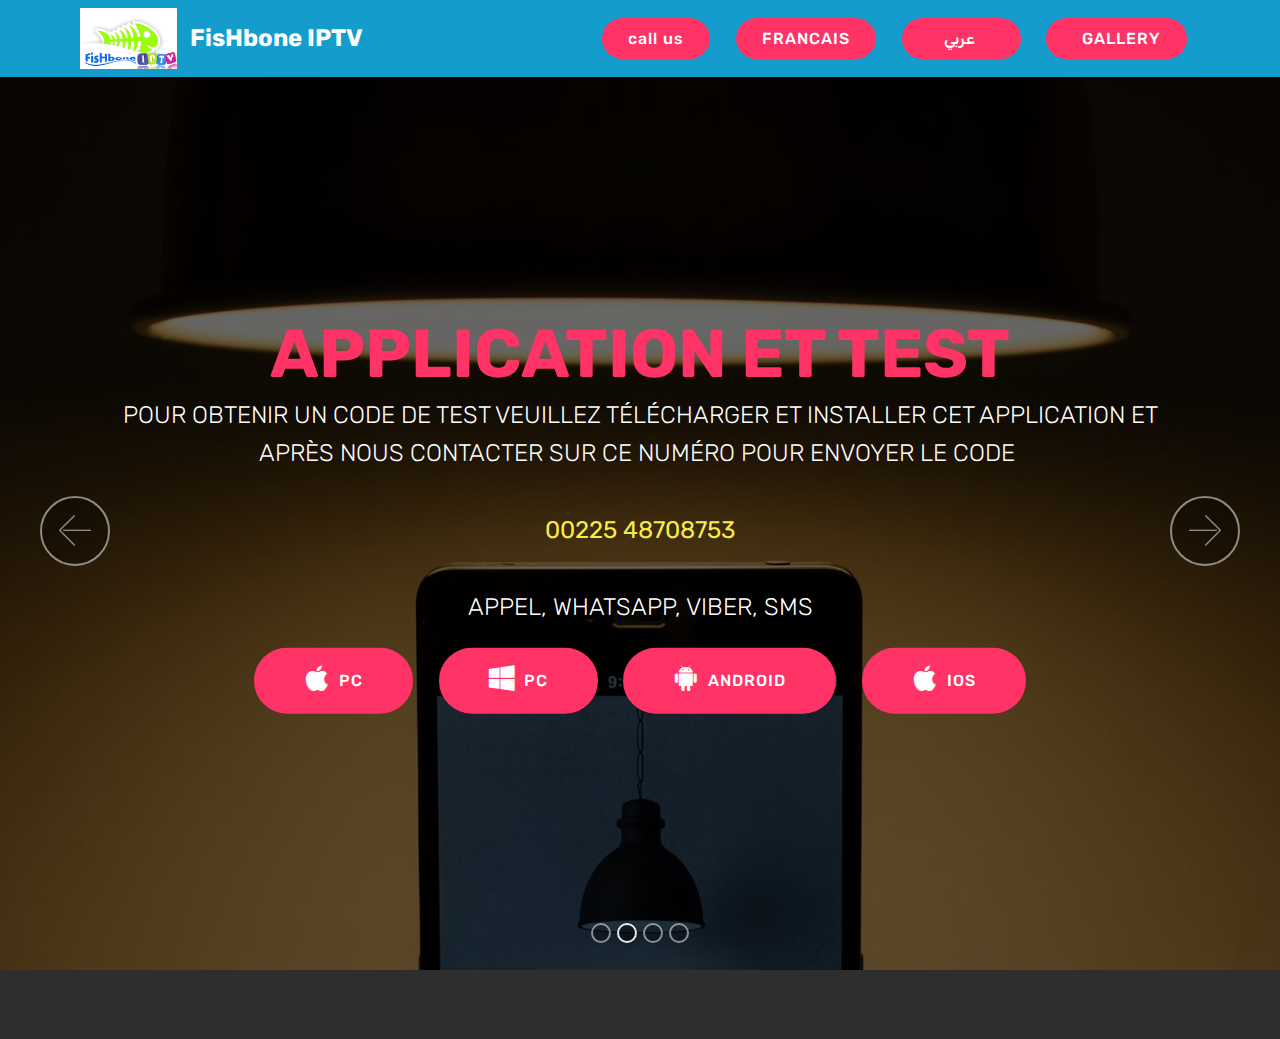
<file: index.html>
<!DOCTYPE html>
<html >
<head>
  <!-- Site made with Mobirise Website Builder v4.5.4, https://mobirise.com -->
  <meta charset="UTF-8">
  <meta http-equiv="X-UA-Compatible" content="IE=edge">
  <meta name="generator" content="Mobirise v4.5.4, mobirise.com">
  <meta name="viewport" content="width=device-width, initial-scale=1, minimum-scale=1">
  <link rel="shortcut icon" href="assets/images/fishbone-iptv-1440x900.jpg" type="image/x-icon">
  <meta name="description" content="">
  <title>Home</title>
  <link rel="stylesheet" href="assets/web/assets/mobirise-icons-bold/mobirise-icons-bold.css">
  <link rel="stylesheet" href="assets/web/assets/mobirise-icons/mobirise-icons.css">
  <link rel="stylesheet" href="assets/tether/tether.min.css">
  <link rel="stylesheet" href="assets/bootstrap/css/bootstrap.min.css">
  <link rel="stylesheet" href="assets/bootstrap/css/bootstrap-grid.min.css">
  <link rel="stylesheet" href="assets/bootstrap/css/bootstrap-reboot.min.css">
  <link rel="stylesheet" href="assets/animatecss/animate.min.css">
  <link rel="stylesheet" href="assets/dropdown/css/style.css">
  <link rel="stylesheet" href="assets/socicon/css/styles.css">
  <link rel="stylesheet" href="assets/theme/css/style.css">
  <link rel="stylesheet" href="assets/mobirise/css/mbr-additional.css" type="text/css">
  
  
  
</head>
<body>
<section class="menu cid-qyCONzFgoN" once="menu" id="menu1-e">

    

    <nav class="navbar navbar-expand beta-menu navbar-dropdown align-items-center navbar-toggleable-sm">
        <button class="navbar-toggler navbar-toggler-right" type="button" data-toggle="collapse" data-target="#navbarSupportedContent" aria-controls="navbarSupportedContent" aria-expanded="false" aria-label="Toggle navigation">
            <div class="hamburger">
                <span></span>
                <span></span>
                <span></span>
                <span></span>
            </div>
        </button>
        <div class="menu-logo">
            <div class="navbar-brand">
                <span class="navbar-logo">
                    <a href="index.html">
                         <img src="assets/images/fishbone-iptv-1440x900.jpg" alt="Mobirise" title="" style="height: 3.8rem;">
                    </a>
                </span>
                <span class="navbar-caption-wrap"><a class="navbar-caption text-white display-5" href="index.html">
                        FisHbone IPTV</a></span>
            </div>
        </div>
        <div class="collapse navbar-collapse" id="navbarSupportedContent">
            
            <div class="navbar-buttons mbr-section-btn"><a class="btn btn-sm btn-primary display-7" href="tel:0022548708753">call us</a> <a class="btn btn-sm btn-primary display-7" href="index.html">
                    
                    FRANCAIS</a> <a class="btn btn-sm btn-primary display-7" href="page3.html">
                    &nbsp; &nbsp; عربي &nbsp; &nbsp;&nbsp;</a> <a class="btn btn-sm btn-primary display-7" href="page4.html">&nbsp; GALLERY</a></div>
        </div>
    </nav>
</section>

<section class="engine"><a href="https://mobirise.co/j">design your own website for free</a></section><section once="" class="cid-qyInXvTglG" id="footer7-1c">

    

    

    <div class="container">
        <div class="media-container-row align-center mbr-white">
            
            <div class="row">
                <div class="social-list align-right pb-2">
                    
                    
                    
                    
                    
                    
                <div class="soc-item">
                        <a href="https://twitter.com/mobirise" target="_blank">
                            <span class="socicon-twitter socicon mbr-iconfont mbr-iconfont-social"></span>
                        </a>
                    </div></div>
            </div>
            <div class="row row-copirayt">
                <p class="mbr-text mb-0 mbr-fonts-style mbr-white display-7">
                    © Copyright 2017 FisHbone - All Rights Reserved
                </p>
            </div>
        </div>
    </div>
</section>

<section class="carousel slide cid-qyDfe2Vsxa" data-interval="false" id="slider1-v">

    

    <div class="full-screen"><div class="mbr-slider slide carousel" data-pause="true" data-keyboard="false" data-ride="false" data-interval="false"><ol class="carousel-indicators"><li data-app-prevent-settings="" data-target="#slider1-v" data-slide-to="0"></li><li data-app-prevent-settings="" data-target="#slider1-v" class=" active" data-slide-to="1"></li><li data-app-prevent-settings="" data-target="#slider1-v" data-slide-to="2"></li><li data-app-prevent-settings="" data-target="#slider1-v" data-slide-to="3"></li></ol><div class="carousel-inner" role="listbox"><div class="carousel-item slider-fullscreen-image" data-bg-video-slide="false" style="background-image: url(assets/images/iptv-channels-1000x658.png);"><div class="container container-slide"><div class="image_wrapper"><div class="mbr-overlay" style="opacity: 0.8;"></div><img src="assets/images/iptv-channels-1000x658.png"><div class="carousel-caption justify-content-center"><div class="col-10 align-center"><h2 class="mbr-fonts-style display-1"><strong>FisHbone IPTV</strong></h2><p class="lead mbr-text mbr-fonts-style display-4"><strong>FisHbone </strong>IPTV propose toutes les chains Arab (Bein sport, Fatafeat), France( France 2, canal+), suisses, italiennes et arabes. La liste des arrangements ne cesse d'augmenter, avec chaque addition, vous découvrirez les nouveaux canaux directement dans votre gadget IPTV, sans intervention nécessaire de votre part. Le paquet offert par <strong>FisHbone </strong>IPTV sera également une plateforme de loisir et de divertissement, un assortiment de films et séries sera disponible dans la section VOD (Video On Demand).</p><div class="mbr-section-btn" buttons="0"><a class="btn  display-4 btn-secondary" href="http://www.mediafire.com/file/tdx7kux5snt4dj5/Universe+IPTV+Channel+List.txt"><span class="mbrib-save mbr-iconfont mbr-iconfont-btn"></span>LISTE</a> </div></div></div></div></div></div><div class="carousel-item slider-fullscreen-image active" data-bg-video-slide="false" style="background-image: url(assets/images/2.jpg);"><div class="container container-slide"><div class="image_wrapper"><div class="mbr-overlay" style="opacity: 0.6;"></div><img src="assets/images/2.jpg"><div class="carousel-caption justify-content-center"><div class="col-10 align-center"><h2 class="mbr-fonts-style display-1"><strong>APPLICATION ET TEST</strong></h2><p class="lead mbr-text mbr-fonts-style display-5">POUR OBTENIR UN CODE DE TEST VEUILLEZ TÉLÉCHARGER ET INSTALLER CET APPLICATION ET APRÈS NOUS CONTACTER SUR CE NUMÉRO POUR ENVOYER LE CODE&nbsp;<br>
<br><strong><a href="tel:0022548708753" class="text-success">00225 48708753 </a>
</strong><br>
<br>APPEL, WHATSAPP, VIBER, SMS
<br></p><div class="mbr-section-btn" buttons="0"><a class="btn  btn-primary display-4" href="https://get.videolan.org/vlc/2.2.8/macosx/vlc-2.2.8.dmg"><span class="socicon socicon-apple mbr-iconfont mbr-iconfont-btn"></span>PC<br></a> <a class="btn  btn-primary display-4" href="https://get.videolan.org/vlc/2.2.8/win32/vlc-2.2.8-win32.exe"><span class="socicon socicon-windows mbr-iconfont mbr-iconfont-btn"></span>PC<br></a> <a class="btn  btn-primary display-4" href="https://storage.googleapis.com/wzukusers/user-27188382/documents/5a51f6b817fc2cCmUEIj/FisHboneTv%C2%AE_1.4.3.apk"><span class="socicon socicon-android mbr-iconfont mbr-iconfont-btn"></span>ANDROID</a>  <a class="btn  btn-primary display-4" href="https://itunes.apple.com/us/app/cloud-stream-iptv-player/id1138002135"><span class="socicon socicon-apple mbr-iconfont mbr-iconfont-btn"></span>IOS</a>  </div></div></div></div></div></div><div class="carousel-item slider-fullscreen-image" data-bg-video-slide="false" style="background-image: url(assets/images/3.jpg);"><div class="container container-slide"><div class="image_wrapper"><div class="mbr-overlay"></div><img src="assets/images/3.jpg"><div class="carousel-caption justify-content-center"><div class="col-10 align-center"><h2 class="mbr-fonts-style display-1"><strong>COMMENT CA 
</strong><div><strong>MARCH&nbsp;</strong></div></h2><p class="lead mbr-text mbr-fonts-style display-5">VOUS DEVES AVOIR UNE CONNEXION INTERNET AVEC UN DES APPAREIL SUIVANTS: <br><em>-SMART TV
<br>-ANDROID TV 
<br>-ANDROID BOX
<br>-ANDROID PHONE 
<br>-IOS PHONE 
<br>-MAG 25XX 
<br>-PC
</em><br></p><div class="mbr-section-btn" buttons="0"><a class="btn btn-secondary display-4" href="https://www.youtube.com/watch?v=CRIgsAOlf90"><span class="socicon socicon-youtube mbr-iconfont mbr-iconfont-btn"></span>VIDEO</a> </div></div></div></div></div></div><div class="carousel-item slider-fullscreen-image" data-bg-video-slide="false" style="background-image: url(assets/images/1.jpg);"><div class="container container-slide"><div class="image_wrapper"><div class="mbr-overlay"></div><img src="assets/images/1.jpg"><div class="carousel-caption justify-content-center"><div class="col-10 align-center"><h2 class="mbr-fonts-style display-1"><strong>ABONNEMENT</strong></h2><p class="lead mbr-text mbr-fonts-style display-5">ABONNEMENT DISPONIBLE AVEC OU SANS DECODEUR</p><div class="mbr-section-btn" buttons="0"><a class="btn  display-4 btn-secondary" href="page1.html"><span class="socicon socicon-buffer mbr-iconfont mbr-iconfont-btn"></span>ABONNEMENT</a> </div></div></div></div></div></div></div><a data-app-prevent-settings="" class="carousel-control carousel-control-prev" role="button" data-slide="prev" href="#slider1-v"><span aria-hidden="true" class="mbri-left mbr-iconfont"></span><span class="sr-only">Previous</span></a><a data-app-prevent-settings="" class="carousel-control carousel-control-next" role="button" data-slide="next" href="#slider1-v"><span aria-hidden="true" class="mbri-right mbr-iconfont"></span><span class="sr-only">Next</span></a></div></div>

</section>

<section once="" class="cid-qFnCXXpoQB" id="footer7-1n">

    

    

    <div class="container">
        <div class="media-container-row align-center mbr-white">
            
            <div class="row">
                <div class="social-list align-right pb-2">
                    
                    
                    
                    
                    
                    
                <div class="soc-item">
                        <a href="https://play.google.com/store/apps/details?id=com.whatsapp&hl=en" target="_blank">
                            <span class="mbr-iconfont mbr-iconfont-social socicon-whatsapp socicon"></span>
                        </a>
                    </div></div>
            </div>
            <div class="row row-copirayt">
                <p class="mbr-text mb-0 mbr-fonts-style mbr-white display-7">
                    © Copyright 2017 FisHbone - All Rights Reserved
                </p>
            </div>
        </div>
    </div>
</section>


  <script src="assets/web/assets/jquery/jquery.min.js"></script>
  <script src="assets/tether/tether.min.js"></script>
  <script src="assets/popper/popper.min.js"></script>
  <script src="assets/bootstrap/js/bootstrap.min.js"></script>
  <script src="assets/viewportchecker/jquery.viewportchecker.js"></script>
  <script src="assets/dropdown/js/script.min.js"></script>
  <script src="assets/touchswipe/jquery.touch-swipe.min.js"></script>
  <script src="assets/smoothscroll/smooth-scroll.js"></script>
  <script src="assets/vimeoplayer/jquery.mb.vimeo_player.js"></script>
  <script src="assets/bootstrapcarouselswipe/bootstrap-carousel-swipe.js"></script>
  <script src="assets/ytplayer/jquery.mb.ytplayer.min.js"></script>
  <script src="assets/theme/js/script.js"></script>
  <script src="assets/slidervideo/script.js"></script>
  
  
 <div id="scrollToTop" class="scrollToTop mbr-arrow-up"><a style="text-align: center;"><i></i></a></div>
    <input name="animation" type="hidden">
  </body>
</html>
</file>
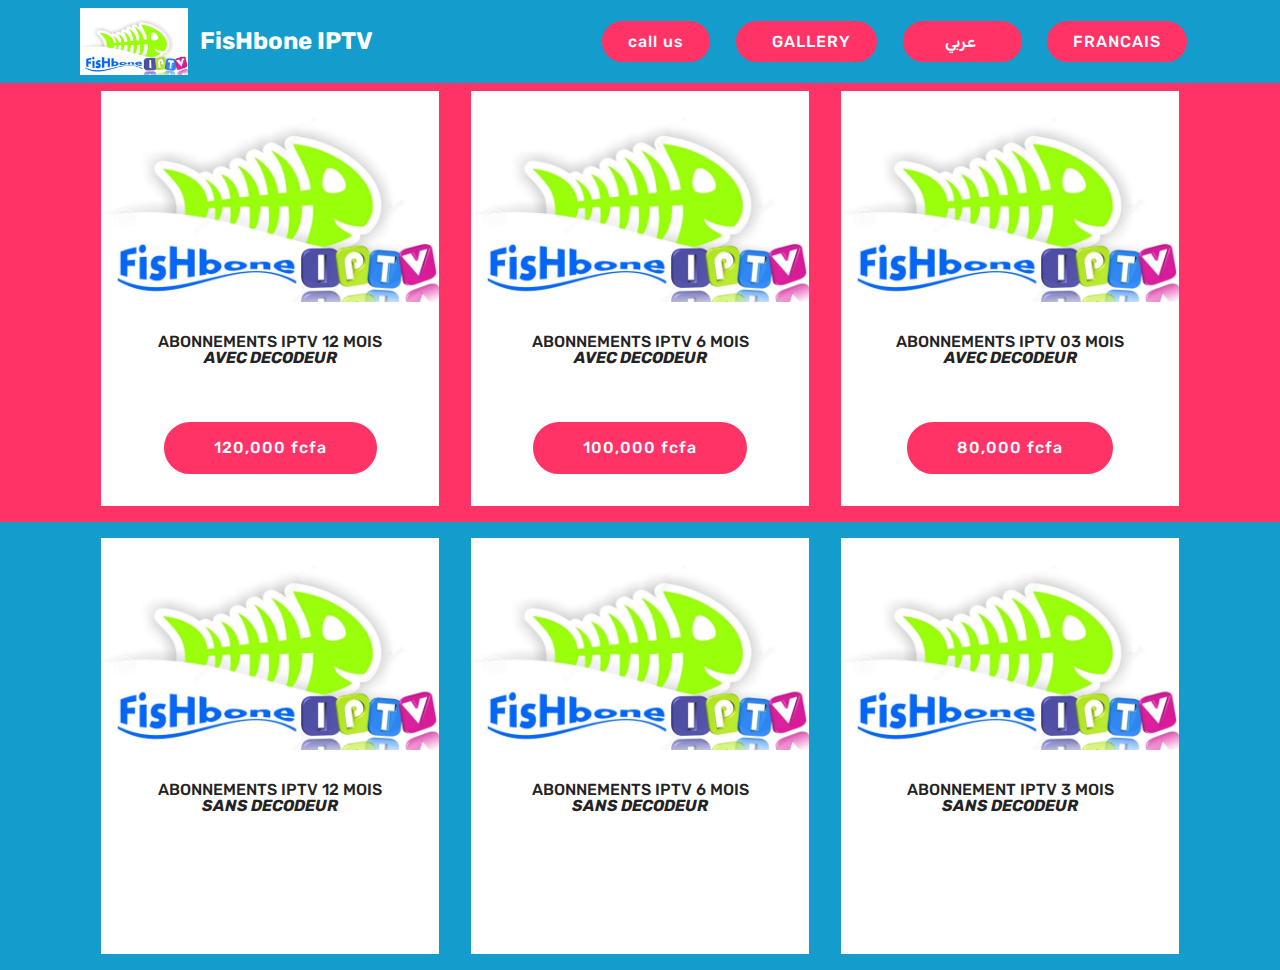
<file: page1.html>
<!DOCTYPE html>
<html >
<head>
  <!-- Site made with Mobirise Website Builder v4.5.2, https://mobirise.com -->
  <meta charset="UTF-8">
  <meta http-equiv="X-UA-Compatible" content="IE=edge">
  <meta name="generator" content="Mobirise v4.5.2, mobirise.com">
  <meta name="viewport" content="width=device-width, initial-scale=1, minimum-scale=1">
  <link rel="shortcut icon" href="assets/images/fishbone-iptv-1440x900.jpg" type="image/x-icon">
  <meta name="description" content="">
  <title>abonnement</title>
  <link rel="stylesheet" href="assets/tether/tether.min.css">
  <link rel="stylesheet" href="assets/bootstrap/css/bootstrap.min.css">
  <link rel="stylesheet" href="assets/bootstrap/css/bootstrap-grid.min.css">
  <link rel="stylesheet" href="assets/bootstrap/css/bootstrap-reboot.min.css">
  <link rel="stylesheet" href="assets/dropdown/css/style.css">
  <link rel="stylesheet" href="assets/animatecss/animate.min.css">
  <link rel="stylesheet" href="assets/theme/css/style.css">
  <link rel="stylesheet" href="assets/mobirise/css/mbr-additional.css" type="text/css">
  
  
  
</head>
<body>
<section class="menu cid-qyCONzFgoN" once="menu" id="menu1-n" data-rv-view="1985">

    

    <nav class="navbar navbar-expand beta-menu navbar-dropdown align-items-center navbar-toggleable-sm">
        <button class="navbar-toggler navbar-toggler-right" type="button" data-toggle="collapse" data-target="#navbarSupportedContent" aria-controls="navbarSupportedContent" aria-expanded="false" aria-label="Toggle navigation">
            <div class="hamburger">
                <span></span>
                <span></span>
                <span></span>
                <span></span>
            </div>
        </button>
        <div class="menu-logo">
            <div class="navbar-brand">
                <span class="navbar-logo">
                    <a href="index.html">
                         <img src="assets/images/fishbone-iptv-1440x900.jpg" alt="Mobirise" title="" media-simple="true" style="height: 4.2rem;">
                    </a>
                </span>
                <span class="navbar-caption-wrap"><a class="navbar-caption text-white display-5" href="index.html">
                        FisHbone IPTV</a></span>
            </div>
        </div>
        <div class="collapse navbar-collapse" id="navbarSupportedContent">
            
            <div class="navbar-buttons mbr-section-btn"><a class="btn btn-sm btn-primary display-7" href="tel:0022548708753">call us</a> <a class="btn btn-sm btn-primary display-7" href="page4.html">&nbsp; GALLERY</a> <a class="btn btn-sm btn-primary display-7" href="page3.html">
                    &nbsp; &nbsp; عربي &nbsp; &nbsp;&nbsp;</a> <a class="btn btn-sm btn-primary display-7" href="index.html">
                    
                    FRANCAIS</a></div>
        </div>
    </nav>
</section>

<section class="engine"><a href="https://mobirise.co/i">how to build a website for free</a></section><section class="features3 cid-qyCVK2sOd7" id="features3-o" data-rv-view="1987">

    

    
    <div class="container">
        <div class="media-container-row">
            <div class="card p-3 col-12 col-md-6 col-lg-4">
                <div class="card-wrapper">
                    <div class="card-img">
                        <img src="assets/images/fishbone-iptv-1440x900.jpg" alt="Mobirise" title="" media-simple="true">
                    </div>
                    <div class="card-box">
                        <h4 class="card-title mbr-fonts-style display-7">ABONNEMENTS IPTV 12 MOIS<br><div><strong><em>AVEC DECODEUR
</em></strong></div></h4>
                        <p class="mbr-text mbr-fonts-style display-7"></p>
                    </div>
                    <div class="mbr-section-btn text-center"><a href="tel:0022548708753" class="btn btn-secondary display-4">
                            120,000 fcfa</a></div>
                </div>
            </div>

            <div class="card p-3 col-12 col-md-6 col-lg-4">
                <div class="card-wrapper">
                    <div class="card-img">
                        <img src="assets/images/fishbone-iptv-1440x900.jpg" alt="Mobirise" title="" media-simple="true">
                    </div>
                    <div class="card-box">
                        <h4 class="card-title mbr-fonts-style display-7">ABONNEMENTS IPTV 6 MOIS
<br><div><strong><em>AVEC DECODEUR
</em></strong></div></h4>
                        <p class="mbr-text mbr-fonts-style display-7"></p>
                    </div>
                    <div class="mbr-section-btn text-center"><a href="tel:0022548708753" class="btn btn-primary display-4">100,000 fcfa</a></div>
                </div>
            </div>

            <div class="card p-3 col-12 col-md-6 col-lg-4">
                <div class="card-wrapper">
                    <div class="card-img">
                        <img src="assets/images/fishbone-iptv-1440x900.jpg" alt="Mobirise" title="" media-simple="true">
                    </div>
                    <div class="card-box">
                        <h4 class="card-title mbr-fonts-style display-7">ABONNEMENTS IPTV 03 MOIS
<br><strong><em>AVEC DECODEUR</em></strong></h4>
                        <p class="mbr-text mbr-fonts-style display-7"></p>
                    </div>
                    <div class="mbr-section-btn text-center"><a href="tel:0022548708753" class="btn btn-secondary display-4">
                            80,000 fcfa</a></div>
                </div>
            </div>

            
        </div>
    </div>
</section>

<section class="features3 cid-qyCVK8g0KC" id="features3-p" data-rv-view="1990">

    

    
    <div class="container">
        <div class="media-container-row">
            <div class="card p-3 col-12 col-md-6 col-lg-4">
                <div class="card-wrapper">
                    <div class="card-img">
                        <img src="assets/images/fishbone-iptv-1440x900.jpg" alt="Mobirise" title="" media-simple="true">
                    </div>
                    <div class="card-box">
                        <h4 class="card-title mbr-fonts-style display-7">ABONNEMENTS IPTV 12 MOIS<br><strong><em>SANS DECODEUR</em></strong></h4>
                        <p class="mbr-text mbr-fonts-style display-7"></p>
                    </div>
                    <div class="mbr-section-btn text-center"><a href="tel:0022548708753" class="btn btn-secondary display-4">
                            60,000 fcfa</a></div>
                </div>
            </div>

            <div class="card p-3 col-12 col-md-6 col-lg-4">
                <div class="card-wrapper">
                    <div class="card-img">
                        <img src="assets/images/fishbone-iptv-1440x900.jpg" alt="Mobirise" title="" media-simple="true">
                    </div>
                    <div class="card-box">
                        <h4 class="card-title mbr-fonts-style display-7">ABONNEMENTS IPTV 6 MOIS<br><strong><em>SANS DECODEUR</em></strong>
</h4>
                        <p class="mbr-text mbr-fonts-style display-7"></p>
                    </div>
                    <div class="mbr-section-btn text-center"><a href="tel:0022548708753" class="btn btn-secondary display-4">
                            40,000 fcfa</a></div>
                </div>
            </div>

            <div class="card p-3 col-12 col-md-6 col-lg-4">
                <div class="card-wrapper">
                    <div class="card-img">
                        <img src="assets/images/fishbone-iptv-1440x900.jpg" alt="Mobirise" title="" media-simple="true">
                    </div>
                    <div class="card-box">
                        <h4 class="card-title mbr-fonts-style display-7">ABONNEMENT IPTV 3 MOIS<br><strong><em>SANS DECODEUR</em></strong>
</h4>
                        <p class="mbr-text mbr-fonts-style display-7"></p>
                    </div>
                    <div class="mbr-section-btn text-center"><a href="tel:0022548708753" class="btn btn-secondary display-4">
                            30,000 fcfa</a></div>
                </div>
            </div>

            
        </div>
    </div>
</section>


  <script src="assets/web/assets/jquery/jquery.min.js"></script>
  <script src="assets/popper/popper.min.js"></script>
  <script src="assets/tether/tether.min.js"></script>
  <script src="assets/bootstrap/js/bootstrap.min.js"></script>
  <script src="assets/smoothscroll/smooth-scroll.js"></script>
  <script src="assets/dropdown/js/script.min.js"></script>
  <script src="assets/touchswipe/jquery.touch-swipe.min.js"></script>
  <script src="assets/viewportchecker/jquery.viewportchecker.js"></script>
  <script src="assets/theme/js/script.js"></script>
  
  
 <div id="scrollToTop" class="scrollToTop mbr-arrow-up"><a style="text-align: center;"><i></i></a></div>
    <input name="animation" type="hidden">
  </body>
</html>
</file>
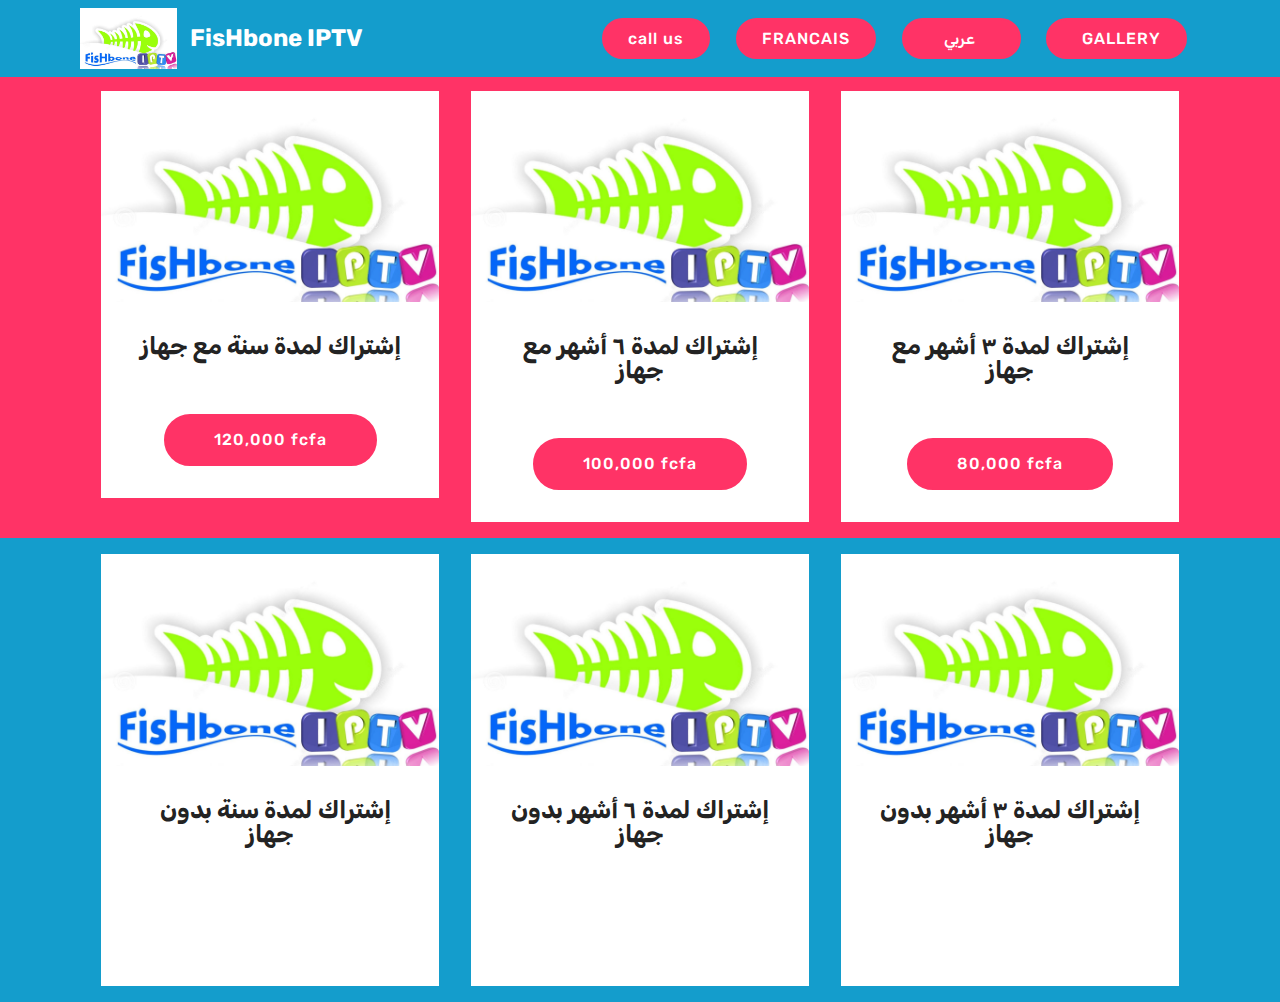
<file: page2.html>
<!DOCTYPE html>
<html >
<head>
  <!-- Site made with Mobirise Website Builder v4.5.4, https://mobirise.com -->
  <meta charset="UTF-8">
  <meta http-equiv="X-UA-Compatible" content="IE=edge">
  <meta name="generator" content="Mobirise v4.5.4, mobirise.com">
  <meta name="viewport" content="width=device-width, initial-scale=1, minimum-scale=1">
  <link rel="shortcut icon" href="assets/images/fishbone-iptv-1440x900.jpg" type="image/x-icon">
  <meta name="description" content="">
  <title>اشتراك</title>
  <link rel="stylesheet" href="assets/tether/tether.min.css">
  <link rel="stylesheet" href="assets/bootstrap/css/bootstrap.min.css">
  <link rel="stylesheet" href="assets/bootstrap/css/bootstrap-grid.min.css">
  <link rel="stylesheet" href="assets/bootstrap/css/bootstrap-reboot.min.css">
  <link rel="stylesheet" href="assets/dropdown/css/style.css">
  <link rel="stylesheet" href="assets/animatecss/animate.min.css">
  <link rel="stylesheet" href="assets/theme/css/style.css">
  <link rel="stylesheet" href="assets/mobirise/css/mbr-additional.css" type="text/css">
  
  
  
</head>
<body>
<section class="menu cid-qyCONzFgoN" once="menu" id="menu1-q">

    

    <nav class="navbar navbar-expand beta-menu navbar-dropdown align-items-center navbar-toggleable-sm">
        <button class="navbar-toggler navbar-toggler-right" type="button" data-toggle="collapse" data-target="#navbarSupportedContent" aria-controls="navbarSupportedContent" aria-expanded="false" aria-label="Toggle navigation">
            <div class="hamburger">
                <span></span>
                <span></span>
                <span></span>
                <span></span>
            </div>
        </button>
        <div class="menu-logo">
            <div class="navbar-brand">
                <span class="navbar-logo">
                    <a href="index.html">
                         <img src="assets/images/fishbone-iptv-1440x900.jpg" alt="Mobirise" title="" style="height: 3.8rem;">
                    </a>
                </span>
                <span class="navbar-caption-wrap"><a class="navbar-caption text-white display-5" href="index.html">
                        FisHbone IPTV</a></span>
            </div>
        </div>
        <div class="collapse navbar-collapse" id="navbarSupportedContent">
            
            <div class="navbar-buttons mbr-section-btn"><a class="btn btn-sm btn-primary display-7" href="tel:0022548708753">call us</a> <a class="btn btn-sm btn-primary display-7" href="index.html">
                    
                    FRANCAIS</a> <a class="btn btn-sm btn-primary display-7" href="page3.html">
                    &nbsp; &nbsp; عربي &nbsp; &nbsp;&nbsp;</a> <a class="btn btn-sm btn-primary display-7" href="page4.html">&nbsp; GALLERY</a></div>
        </div>
    </nav>
</section>

<section class="engine"><a href="https://mobirise.co/a">free site builder</a></section><section class="features3 cid-qyCVK2sOd7" id="features3-r">

    

    
    <div class="container">
        <div class="media-container-row">
            <div class="card p-3 col-12 col-md-6 col-lg-4">
                <div class="card-wrapper">
                    <div class="card-img">
                        <img src="assets/images/fishbone-iptv-1440x900.jpg" alt="Mobirise" title="">
                    </div>
                    <div class="card-box">
                        <h4 class="card-title mbr-fonts-style display-5"><strong>إشتراك لمدة سنة مع جهاز</strong></h4>
                        <p class="mbr-text mbr-fonts-style display-7"></p>
                    </div>
                    <div class="mbr-section-btn text-center"><a href="tel:0022548708753" class="btn btn-secondary display-4">
                            120,000 fcfa</a></div>
                </div>
            </div>

            <div class="card p-3 col-12 col-md-6 col-lg-4">
                <div class="card-wrapper">
                    <div class="card-img">
                        <img src="assets/images/fishbone-iptv-1440x900.jpg" alt="Mobirise" title="">
                    </div>
                    <div class="card-box">
                        <h4 class="card-title mbr-fonts-style display-5"><strong>إشتراك لمدة ٦ أشهر مع جهاز</strong></h4>
                        <p class="mbr-text mbr-fonts-style display-7"></p>
                    </div>
                    <div class="mbr-section-btn text-center"><a href="tel:0022548708753" class="btn btn-primary display-4">100,000 fcfa</a></div>
                </div>
            </div>

            <div class="card p-3 col-12 col-md-6 col-lg-4">
                <div class="card-wrapper">
                    <div class="card-img">
                        <img src="assets/images/fishbone-iptv-1440x900.jpg" alt="Mobirise" title="">
                    </div>
                    <div class="card-box">
                        <h4 class="card-title mbr-fonts-style display-5"><strong>إشتراك لمدة ٣ أشهر مع جهاز</strong></h4>
                        <p class="mbr-text mbr-fonts-style display-7"></p>
                    </div>
                    <div class="mbr-section-btn text-center"><a href="tel:0022548708753" class="btn btn-secondary display-4">
                            80,000 fcfa</a></div>
                </div>
            </div>

            
        </div>
    </div>
</section>

<section class="features3 cid-qyCVK8g0KC" id="features3-s">

    

    
    <div class="container">
        <div class="media-container-row">
            <div class="card p-3 col-12 col-md-6 col-lg-4">
                <div class="card-wrapper">
                    <div class="card-img">
                        <img src="assets/images/fishbone-iptv-1440x900.jpg" alt="Mobirise" title="">
                    </div>
                    <div class="card-box">
                        <h4 class="card-title mbr-fonts-style display-5"><strong>&nbsp; إشتراك لمدة سنة بدون جهاز</strong></h4>
                        <p class="mbr-text mbr-fonts-style display-7"></p>
                    </div>
                    <div class="mbr-section-btn text-center"><a href="tel:0022548708753" class="btn btn-secondary display-4">
                            60,000 fcfa</a></div>
                </div>
            </div>

            <div class="card p-3 col-12 col-md-6 col-lg-4">
                <div class="card-wrapper">
                    <div class="card-img">
                        <img src="assets/images/fishbone-iptv-1440x900.jpg" alt="Mobirise" title="">
                    </div>
                    <div class="card-box">
                        <h4 class="card-title mbr-fonts-style display-5"><strong>إشتراك لمدة ٦ أشهر بدون جهاز</strong></h4>
                        <p class="mbr-text mbr-fonts-style display-7"></p>
                    </div>
                    <div class="mbr-section-btn text-center"><a href="tel:0022548708753" class="btn btn-secondary display-4">
                            40,000 fcfa</a></div>
                </div>
            </div>

            <div class="card p-3 col-12 col-md-6 col-lg-4">
                <div class="card-wrapper">
                    <div class="card-img">
                        <img src="assets/images/fishbone-iptv-1440x900.jpg" alt="Mobirise" title="">
                    </div>
                    <div class="card-box">
                        <h4 class="card-title mbr-fonts-style display-5"><strong>إشتراك لمدة ٣ أشهر بدون جهاز</strong></h4>
                        <p class="mbr-text mbr-fonts-style display-7"></p>
                    </div>
                    <div class="mbr-section-btn text-center"><a href="tel:0022548708753" class="btn btn-secondary display-4">
                            30,000 fcfa</a></div>
                </div>
            </div>

            
        </div>
    </div>
</section>


  <script src="assets/web/assets/jquery/jquery.min.js"></script>
  <script src="assets/popper/popper.min.js"></script>
  <script src="assets/tether/tether.min.js"></script>
  <script src="assets/bootstrap/js/bootstrap.min.js"></script>
  <script src="assets/smoothscroll/smooth-scroll.js"></script>
  <script src="assets/dropdown/js/script.min.js"></script>
  <script src="assets/touchswipe/jquery.touch-swipe.min.js"></script>
  <script src="assets/viewportchecker/jquery.viewportchecker.js"></script>
  <script src="assets/theme/js/script.js"></script>
  
  
 <div id="scrollToTop" class="scrollToTop mbr-arrow-up"><a style="text-align: center;"><i></i></a></div>
    <input name="animation" type="hidden">
  </body>
</html>
</file>
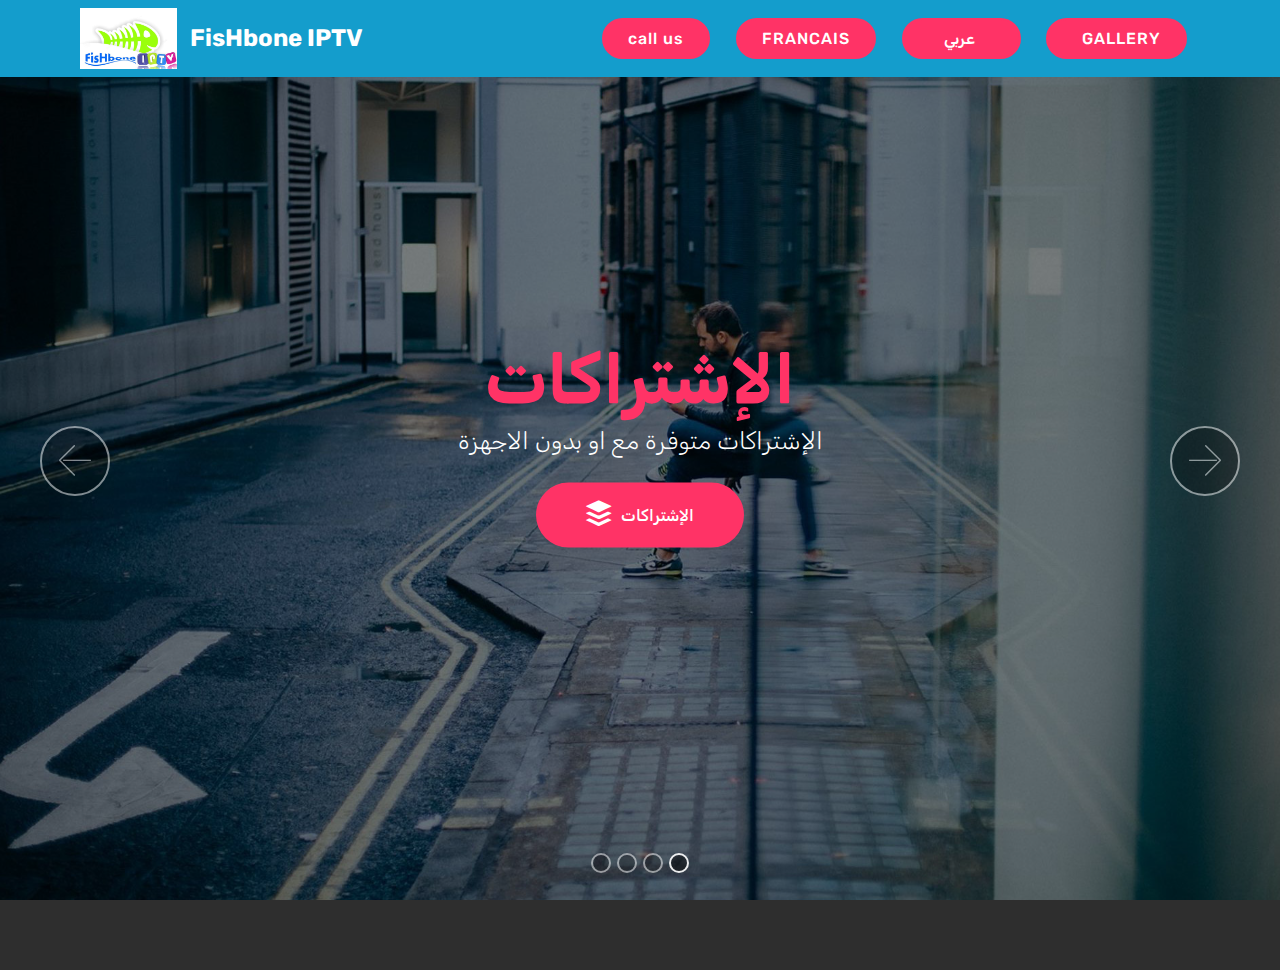
<file: page3.html>
<!DOCTYPE html>
<html >
<head>
  <!-- Site made with Mobirise Website Builder v4.5.4, https://mobirise.com -->
  <meta charset="UTF-8">
  <meta http-equiv="X-UA-Compatible" content="IE=edge">
  <meta name="generator" content="Mobirise v4.5.4, mobirise.com">
  <meta name="viewport" content="width=device-width, initial-scale=1, minimum-scale=1">
  <link rel="shortcut icon" href="assets/images/fishbone-iptv-1440x900.jpg" type="image/x-icon">
  <meta name="description" content="">
  <title>الرئيسية</title>
  <link rel="stylesheet" href="assets/web/assets/mobirise-icons-bold/mobirise-icons-bold.css">
  <link rel="stylesheet" href="assets/web/assets/mobirise-icons/mobirise-icons.css">
  <link rel="stylesheet" href="assets/tether/tether.min.css">
  <link rel="stylesheet" href="assets/bootstrap/css/bootstrap.min.css">
  <link rel="stylesheet" href="assets/bootstrap/css/bootstrap-grid.min.css">
  <link rel="stylesheet" href="assets/bootstrap/css/bootstrap-reboot.min.css">
  <link rel="stylesheet" href="assets/dropdown/css/style.css">
  <link rel="stylesheet" href="assets/socicon/css/styles.css">
  <link rel="stylesheet" href="assets/animatecss/animate.min.css">
  <link rel="stylesheet" href="assets/theme/css/style.css">
  <link rel="stylesheet" href="assets/mobirise/css/mbr-additional.css" type="text/css">
  
  
  
</head>
<body>
<section class="menu cid-qyCONzFgoN" once="menu" id="menu1-w">

    

    <nav class="navbar navbar-expand beta-menu navbar-dropdown align-items-center navbar-toggleable-sm">
        <button class="navbar-toggler navbar-toggler-right" type="button" data-toggle="collapse" data-target="#navbarSupportedContent" aria-controls="navbarSupportedContent" aria-expanded="false" aria-label="Toggle navigation">
            <div class="hamburger">
                <span></span>
                <span></span>
                <span></span>
                <span></span>
            </div>
        </button>
        <div class="menu-logo">
            <div class="navbar-brand">
                <span class="navbar-logo">
                    <a href="index.html">
                         <img src="assets/images/fishbone-iptv-1440x900.jpg" alt="Mobirise" title="" style="height: 3.8rem;">
                    </a>
                </span>
                <span class="navbar-caption-wrap"><a class="navbar-caption text-white display-5" href="index.html">
                        FisHbone IPTV</a></span>
            </div>
        </div>
        <div class="collapse navbar-collapse" id="navbarSupportedContent">
            
            <div class="navbar-buttons mbr-section-btn"><a class="btn btn-sm btn-primary display-7" href="tel:0022548708753">call us</a> <a class="btn btn-sm btn-primary display-7" href="index.html">
                    
                    FRANCAIS</a> <a class="btn btn-sm btn-primary display-7" href="page3.html">
                    &nbsp; &nbsp; عربي &nbsp; &nbsp;&nbsp;</a> <a class="btn btn-sm btn-primary display-7" href="page4.html">&nbsp; GALLERY</a></div>
        </div>
    </nav>
</section>

<section class="engine"><a href="https://mobirise.co/c">free web site maker</a></section><section class="carousel slide cid-qyDfe2Vsxa" data-interval="false" id="slider1-x">

    

    <div class="full-screen"><div class="mbr-slider slide carousel" data-pause="true" data-keyboard="false" data-ride="false" data-interval="false"><ol class="carousel-indicators"><li data-app-prevent-settings="" data-target="#slider1-x" data-slide-to="0"></li><li data-app-prevent-settings="" data-target="#slider1-x" data-slide-to="1"></li><li data-app-prevent-settings="" data-target="#slider1-x" data-slide-to="2"></li><li data-app-prevent-settings="" data-target="#slider1-x" class=" active" data-slide-to="3"></li></ol><div class="carousel-inner" role="listbox"><div class="carousel-item slider-fullscreen-image" data-bg-video-slide="false" style="background-image: url(assets/images/iptv-channels-1000x658.png);"><div class="container container-slide"><div class="image_wrapper"><div class="mbr-overlay" style="opacity: 0.8;"></div><img src="assets/images/iptv-channels-1000x658.png"><div class="carousel-caption justify-content-center"><div class="col-10 align-center"><h2 class="mbr-fonts-style display-1"><strong>FisHbone IPTV</strong></h2><p class="lead mbr-text mbr-fonts-style display-4"><strong>&nbsp;نقدم كل القنوات العربية (بين سبورت، فتافيت)، &nbsp;الفرنسية (فرنسا 2، كانال +)، السويسرية، الإيطالية والمحطات الرياضية &nbsp;والكثير من المحطات العالمية . قائمة القنوات لا تزال تنمو، مع كل إضافة سوف تكتشف قنوات جديدة مباشرة في البرنامج الخاص بك، من دون أي تدخل ضروري من جانبكم. الحزمة التي نقدمها ستكون أيضا منصة للترفيه &nbsp;ومجموعة متنوعة من الأفلام والمسلسلات ستكون متاحة في قسم &nbsp;الفيديو عند الطلب</strong></p><div class="mbr-section-btn" buttons="0"><a class="btn  display-4 btn-secondary" href="http://www.mediafire.com/file/tdx7kux5snt4dj5/Universe+IPTV+Channel+List.txt"><span class="mbrib-save mbr-iconfont mbr-iconfont-btn"></span>LISTE</a> </div></div></div></div></div></div><div class="carousel-item slider-fullscreen-image" data-bg-video-slide="false" style="background-image: url(assets/images/2.jpg);"><div class="container container-slide"><div class="image_wrapper"><div class="mbr-overlay" style="opacity: 0.8;"></div><img src="assets/images/2.jpg"><div class="carousel-caption justify-content-center"><div class="col-10 align-center"><h2 class="mbr-fonts-style display-1"><strong>التطبيق والتجربة</strong></h2><p class="lead mbr-text mbr-fonts-style display-5">للحصول على التطبيق والتجربة يرجى تحميل وتثبيت التطبيق الخاص وبعد ذلك اتصل بنا على رقم الهاتف لإرسال كود الاختبار
<br><strong><a href="tel:0022548708753" class="text-success">00225 48708753 </a>
</strong><br>
<br>APPEL, WHATSAPP, VIBER, SMS
<br></p><div class="mbr-section-btn" buttons="0"><a class="btn  btn-primary display-4" href="https://storage.googleapis.com/wzukusers/user-27188382/documents/5a51f6b817fc2cCmUEIj/FisHboneTv%C2%AE_1.4.3.apk"><span class="socicon socicon-android mbr-iconfont mbr-iconfont-btn"></span>للأندرويد</a> <a class="btn  btn-primary display-4" href="https://itunes.apple.com/us/app/cloud-stream-iptv-player/id1138002135"><span class="socicon socicon-apple mbr-iconfont mbr-iconfont-btn"></span>للأيفون&nbsp;</a> </div></div></div></div></div></div><div class="carousel-item slider-fullscreen-image" data-bg-video-slide="false" style="background-image: url(assets/images/3.jpg);"><div class="container container-slide"><div class="image_wrapper"><div class="mbr-overlay"></div><img src="assets/images/3.jpg"><div class="carousel-caption justify-content-center"><div class="col-10 align-center"><h2 class="mbr-fonts-style display-1"><strong>كيفية عمل الخدمة</strong></h2><p class="lead mbr-text mbr-fonts-style display-5"><br>للحصول على هذه الخدمة يجب ان يكون لديك اتصال بالإنترنت وأحد هذه الأجهزة<br>-SMART TV
<br>-ANDROID TV 
<br>-ANDROID BOX
<br>-ANDROID PHONE 
<br>-IOS PHONE 
<br>-MAG 25XX 
<br>-PC
<br></p><div class="mbr-section-btn" buttons="0"><a class="btn btn-secondary display-4" href="https://www.youtube.com/watch?v=CRIgsAOlf90"><span class="socicon socicon-youtube mbr-iconfont mbr-iconfont-btn"></span>VIDEO</a> </div></div></div></div></div></div><div class="carousel-item slider-fullscreen-image active" data-bg-video-slide="false" style="background-image: url(assets/images/1.jpg);"><div class="container container-slide"><div class="image_wrapper"><div class="mbr-overlay"></div><img src="assets/images/1.jpg"><div class="carousel-caption justify-content-center"><div class="col-10 align-center"><h2 class="mbr-fonts-style display-1"><strong>الإشتراكات</strong></h2><p class="lead mbr-text mbr-fonts-style display-5">الإشتراكات متوفرة مع او بدون الاجهزة</p><div class="mbr-section-btn" buttons="0"><a class="btn  display-4 btn-secondary" href="page2.html"><span class="socicon socicon-buffer mbr-iconfont mbr-iconfont-btn"></span>الإشتراكات</a> </div></div></div></div></div></div></div><a data-app-prevent-settings="" class="carousel-control carousel-control-prev" role="button" data-slide="prev" href="#slider1-x"><span aria-hidden="true" class="mbri-left mbr-iconfont"></span><span class="sr-only">Previous</span></a><a data-app-prevent-settings="" class="carousel-control carousel-control-next" role="button" data-slide="next" href="#slider1-x"><span aria-hidden="true" class="mbri-right mbr-iconfont"></span><span class="sr-only">Next</span></a></div></div>

</section>

<section once="" class="cid-qFnBTDcfh3" id="footer7-1m">

    

    

    <div class="container">
        <div class="media-container-row align-center mbr-white">
            
            <div class="row">
                <div class="social-list align-right pb-2">
                    
                    
                    
                    
                    
                    
                <div class="soc-item">
                        <a href="https://play.google.com/store/apps/details?id=com.whatsapp&hl=en" target="_blank">
                            <span class="mbr-iconfont mbr-iconfont-social socicon-whatsapp socicon"></span>
                        </a>
                    </div><div class="soc-item">
                        <a href="https://web.facebook.com/FisHbone37-198446653943881/" target="_blank">
                            <span class="mbr-iconfont mbr-iconfont-social socicon-facebook socicon"></span>
                        </a>
                    </div></div>
            </div>
            <div class="row row-copirayt">
                <p class="mbr-text mb-0 mbr-fonts-style mbr-white display-7">
                    © Copyright 2017 Mobirise - All Rights Reserved
                </p>
            </div>
        </div>
    </div>
</section>


  <script src="assets/web/assets/jquery/jquery.min.js"></script>
  <script src="assets/popper/popper.min.js"></script>
  <script src="assets/tether/tether.min.js"></script>
  <script src="assets/bootstrap/js/bootstrap.min.js"></script>
  <script src="assets/dropdown/js/script.min.js"></script>
  <script src="assets/touchswipe/jquery.touch-swipe.min.js"></script>
  <script src="assets/viewportchecker/jquery.viewportchecker.js"></script>
  <script src="assets/ytplayer/jquery.mb.ytplayer.min.js"></script>
  <script src="assets/vimeoplayer/jquery.mb.vimeo_player.js"></script>
  <script src="assets/smoothscroll/smooth-scroll.js"></script>
  <script src="assets/bootstrapcarouselswipe/bootstrap-carousel-swipe.js"></script>
  <script src="assets/theme/js/script.js"></script>
  <script src="assets/slidervideo/script.js"></script>
  
  
 <div id="scrollToTop" class="scrollToTop mbr-arrow-up"><a style="text-align: center;"><i></i></a></div>
    <input name="animation" type="hidden">
  </body>
</html>
</file>
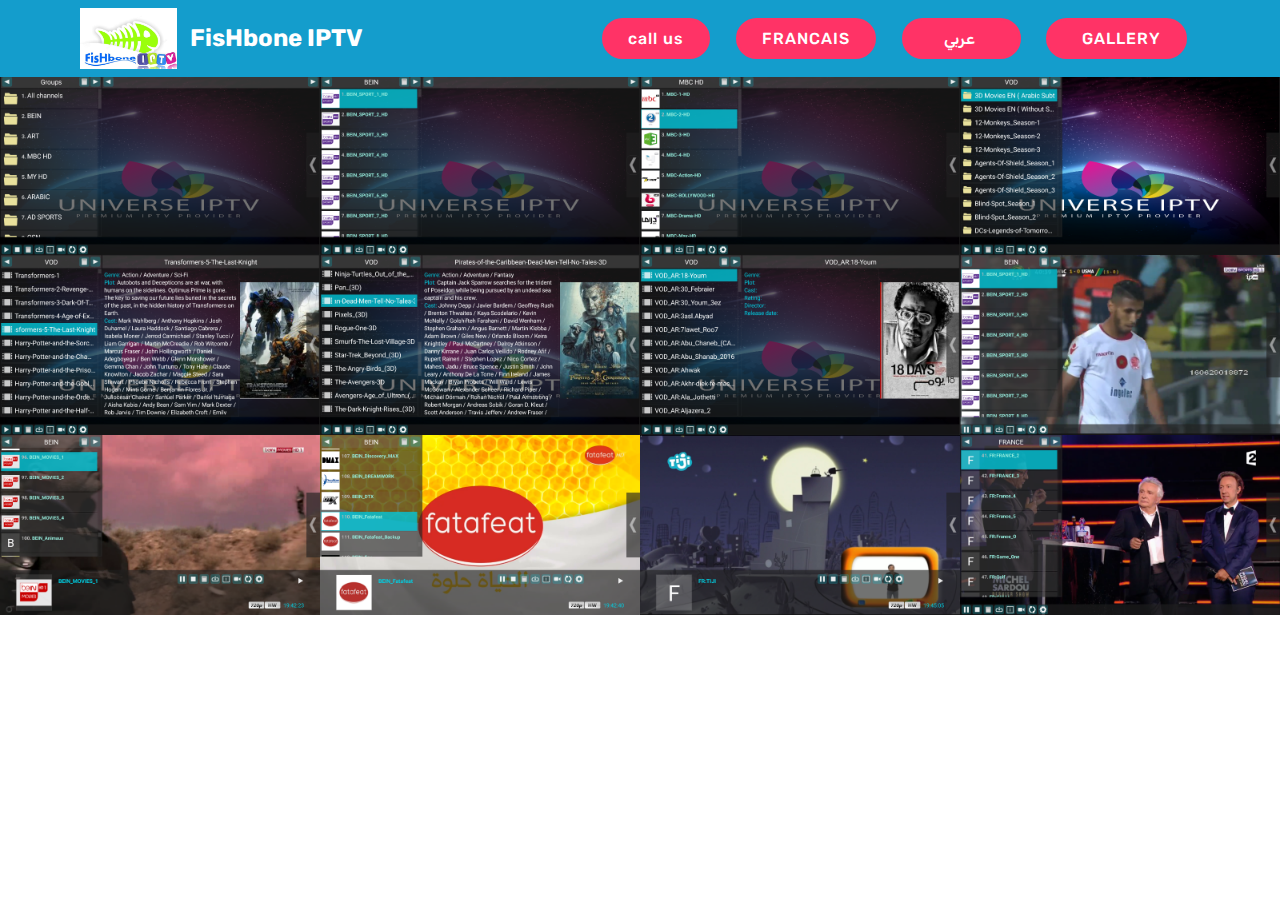
<file: page4.html>
<!DOCTYPE html>
<html >
<head>
  <!-- Site made with Mobirise Website Builder v4.5.4, https://mobirise.com -->
  <meta charset="UTF-8">
  <meta http-equiv="X-UA-Compatible" content="IE=edge">
  <meta name="generator" content="Mobirise v4.5.4, mobirise.com">
  <meta name="viewport" content="width=device-width, initial-scale=1, minimum-scale=1">
  <link rel="shortcut icon" href="assets/images/fishbone-iptv-1440x900.jpg" type="image/x-icon">
  <meta name="description" content="Website Generator Description">
  <title>gallery</title>
  <link rel="stylesheet" href="assets/web/assets/mobirise-icons/mobirise-icons.css">
  <link rel="stylesheet" href="assets/tether/tether.min.css">
  <link rel="stylesheet" href="assets/bootstrap/css/bootstrap.min.css">
  <link rel="stylesheet" href="assets/bootstrap/css/bootstrap-grid.min.css">
  <link rel="stylesheet" href="assets/bootstrap/css/bootstrap-reboot.min.css">
  <link rel="stylesheet" href="assets/dropdown/css/style.css">
  <link rel="stylesheet" href="assets/animatecss/animate.min.css">
  <link rel="stylesheet" href="assets/theme/css/style.css">
  <link rel="stylesheet" href="assets/gallery/style.css">
  <link rel="stylesheet" href="assets/mobirise/css/mbr-additional.css" type="text/css">
  
  
  
</head>
<body>
<section class="menu cid-qyCONzFgoN" once="menu" id="menu1-1f">

    

    <nav class="navbar navbar-expand beta-menu navbar-dropdown align-items-center navbar-toggleable-sm">
        <button class="navbar-toggler navbar-toggler-right" type="button" data-toggle="collapse" data-target="#navbarSupportedContent" aria-controls="navbarSupportedContent" aria-expanded="false" aria-label="Toggle navigation">
            <div class="hamburger">
                <span></span>
                <span></span>
                <span></span>
                <span></span>
            </div>
        </button>
        <div class="menu-logo">
            <div class="navbar-brand">
                <span class="navbar-logo">
                    <a href="index.html">
                         <img src="assets/images/fishbone-iptv-1440x900.jpg" alt="Mobirise" title="" style="height: 3.8rem;">
                    </a>
                </span>
                <span class="navbar-caption-wrap"><a class="navbar-caption text-white display-5" href="index.html">
                        FisHbone IPTV</a></span>
            </div>
        </div>
        <div class="collapse navbar-collapse" id="navbarSupportedContent">
            
            <div class="navbar-buttons mbr-section-btn"><a class="btn btn-sm btn-primary display-7" href="tel:0022548708753">call us</a> <a class="btn btn-sm btn-primary display-7" href="index.html">
                    
                    FRANCAIS</a> <a class="btn btn-sm btn-primary display-7" href="page3.html">
                    &nbsp; &nbsp; عربي &nbsp; &nbsp;&nbsp;</a> <a class="btn btn-sm btn-primary display-7" href="page4.html">&nbsp; GALLERY</a></div>
        </div>
    </nav>
</section>

<section class="engine"><a href="https://mobirise.co/e">web authoring software</a></section><section class="mbr-gallery mbr-slider-carousel cid-qyIE3PRt0b" id="gallery3-1h">

    

    <div>
        <div><!-- Filter --><!-- Gallery --><div class="mbr-gallery-row"><div class="mbr-gallery-layout-default"><div><div><div class="mbr-gallery-item mbr-gallery-item--pNaN" data-video-url="false" data-tags="Animated"><div href="#lb-gallery3-1h" data-slide-to="0" data-toggle="modal"><img src="assets/images/screenshot-2017-10-21-19-35-56-052-com.myspecial.launcher.universetv-1920x1080-800x450.png" alt=""><span class="icon-focus"></span></div></div><div class="mbr-gallery-item mbr-gallery-item--pNaN" data-video-url="false" data-tags="Awesome"><div href="#lb-gallery3-1h" data-slide-to="1" data-toggle="modal"><img src="assets/images/screenshot-2017-10-21-19-36-04-025-com.myspecial.launcher.universetv-1920x1080-800x450.png" alt=""><span class="icon-focus"></span></div></div><div class="mbr-gallery-item mbr-gallery-item--pNaN" data-video-url="false" data-tags="Awesome"><div href="#lb-gallery3-1h" data-slide-to="2" data-toggle="modal"><img src="assets/images/screenshot-2017-10-21-19-36-17-100-com.myspecial.launcher.universetv-1920x1080-800x450.png" alt=""><span class="icon-focus"></span></div></div><div class="mbr-gallery-item mbr-gallery-item--pNaN" data-video-url="false" data-tags="Responsive"><div href="#lb-gallery3-1h" data-slide-to="3" data-toggle="modal"><img src="assets/images/screenshot-2017-10-21-19-37-25-605-com.myspecial.launcher.universetv-1920x1080-800x450.png" alt=""><span class="icon-focus"></span></div></div><div class="mbr-gallery-item mbr-gallery-item--pNaN" data-video-url="false" data-tags="Animated"><div href="#lb-gallery3-1h" data-slide-to="4" data-toggle="modal"><img src="assets/images/screenshot-2017-10-21-19-39-08-081-com.myspecial.launcher.universetv-1920x1080-800x450.png" alt=""><span class="icon-focus"></span></div></div><div class="mbr-gallery-item mbr-gallery-item--pNaN" data-video-url="false" data-tags="Animated"><div href="#lb-gallery3-1h" data-slide-to="5" data-toggle="modal"><img src="assets/images/screenshot-2017-10-21-19-39-40-734-com.myspecial.launcher.universetv-1920x1080-800x450.png" alt=""><span class="icon-focus"></span></div></div><div class="mbr-gallery-item mbr-gallery-item--pNaN" data-video-url="false" data-tags="Animated"><div href="#lb-gallery3-1h" data-slide-to="6" data-toggle="modal"><img src="assets/images/screenshot-2017-10-21-19-41-09-919-com.myspecial.launcher.universetv-1920x1080-800x450.png" alt=""><span class="icon-focus"></span></div></div><div class="mbr-gallery-item mbr-gallery-item--pNaN" data-video-url="false" data-tags="Animated"><div href="#lb-gallery3-1h" data-slide-to="7" data-toggle="modal"><img src="assets/images/screenshot-2017-10-21-19-42-06-066-com.myspecial.launcher.universetv-1920x1080-800x450.png" alt=""><span class="icon-focus"></span></div></div><div class="mbr-gallery-item mbr-gallery-item--pNaN" data-video-url="false" data-tags="Animated"><div href="#lb-gallery3-1h" data-slide-to="8" data-toggle="modal"><img src="assets/images/screenshot-2017-10-21-19-42-24-142-com.myspecial.launcher.universetv-1920x1080-800x450.png" alt=""><span class="icon-focus"></span></div></div><div class="mbr-gallery-item mbr-gallery-item--pNaN" data-video-url="false" data-tags="Animated"><div href="#lb-gallery3-1h" data-slide-to="9" data-toggle="modal"><img src="assets/images/screenshot-2017-10-21-19-42-40-825-com.myspecial.launcher.universetv-1920x1080-800x450.png" alt=""><span class="icon-focus"></span></div></div><div class="mbr-gallery-item mbr-gallery-item--pNaN" data-video-url="false" data-tags="Animated"><div href="#lb-gallery3-1h" data-slide-to="10" data-toggle="modal"><img src="assets/images/screenshot-2017-10-21-19-45-06-044-com.myspecial.launcher.universetv-1920x1080-800x450.png" alt=""><span class="icon-focus"></span></div></div><div class="mbr-gallery-item mbr-gallery-item--pNaN" data-video-url="false" data-tags="Animated"><div href="#lb-gallery3-1h" data-slide-to="11" data-toggle="modal"><img src="assets/images/screenshot-2017-10-21-19-47-26-475-com.myspecial.launcher.universetv-1920x1080-800x450.png" alt=""><span class="icon-focus"></span></div></div></div></div><div class="clearfix"></div></div></div><!-- Lightbox --><div data-app-prevent-settings="" class="mbr-slider modal fade carousel slide" tabindex="-1" data-keyboard="true" data-interval="false" id="lb-gallery3-1h"><div class="modal-dialog"><div class="modal-content"><div class="modal-body"><div class="carousel-inner"><div class="carousel-item"><img src="assets/images/screenshot-2017-10-21-19-35-56-052-com.myspecial.launcher.universetv-1920x1080.png" alt=""></div><div class="carousel-item"><img src="assets/images/screenshot-2017-10-21-19-36-04-025-com.myspecial.launcher.universetv-1920x1080.png" alt=""></div><div class="carousel-item"><img src="assets/images/screenshot-2017-10-21-19-36-17-100-com.myspecial.launcher.universetv-1920x1080.png" alt=""></div><div class="carousel-item"><img src="assets/images/screenshot-2017-10-21-19-37-25-605-com.myspecial.launcher.universetv-1920x1080.png" alt=""></div><div class="carousel-item"><img src="assets/images/screenshot-2017-10-21-19-39-08-081-com.myspecial.launcher.universetv-1920x1080.png" alt=""></div><div class="carousel-item"><img src="assets/images/screenshot-2017-10-21-19-39-40-734-com.myspecial.launcher.universetv-1920x1080.png" alt=""></div><div class="carousel-item"><img src="assets/images/screenshot-2017-10-21-19-41-09-919-com.myspecial.launcher.universetv-1920x1080.png" alt=""></div><div class="carousel-item"><img src="assets/images/screenshot-2017-10-21-19-42-06-066-com.myspecial.launcher.universetv-1920x1080.png" alt=""></div><div class="carousel-item"><img src="assets/images/screenshot-2017-10-21-19-42-24-142-com.myspecial.launcher.universetv-1920x1080.png" alt=""></div><div class="carousel-item"><img src="assets/images/screenshot-2017-10-21-19-42-40-825-com.myspecial.launcher.universetv-1920x1080.png" alt=""></div><div class="carousel-item"><img src="assets/images/screenshot-2017-10-21-19-45-06-044-com.myspecial.launcher.universetv-1920x1080.png" alt=""></div><div class="carousel-item active"><img src="assets/images/screenshot-2017-10-21-19-47-26-475-com.myspecial.launcher.universetv-1920x1080.png" alt=""></div></div><a class="carousel-control carousel-control-prev" role="button" data-slide="prev" href="#lb-gallery3-1h"><span class="mbri-left mbr-iconfont" aria-hidden="true"></span><span class="sr-only">Previous</span></a><a class="carousel-control carousel-control-next" role="button" data-slide="next" href="#lb-gallery3-1h"><span class="mbri-right mbr-iconfont" aria-hidden="true"></span><span class="sr-only">Next</span></a><a class="close" href="#" role="button" data-dismiss="modal"><span class="sr-only">Close</span></a></div></div></div></div></div>
    </div>

</section>


  <script src="assets/web/assets/jquery/jquery.min.js"></script>
  <script src="assets/popper/popper.min.js"></script>
  <script src="assets/tether/tether.min.js"></script>
  <script src="assets/bootstrap/js/bootstrap.min.js"></script>
  <script src="assets/smoothscroll/smooth-scroll.js"></script>
  <script src="assets/dropdown/js/script.min.js"></script>
  <script src="assets/touchswipe/jquery.touch-swipe.min.js"></script>
  <script src="assets/vimeoplayer/jquery.mb.vimeo_player.js"></script>
  <script src="assets/masonry/masonry.pkgd.min.js"></script>
  <script src="assets/imagesloaded/imagesloaded.pkgd.min.js"></script>
  <script src="assets/bootstrapcarouselswipe/bootstrap-carousel-swipe.js"></script>
  <script src="assets/viewportchecker/jquery.viewportchecker.js"></script>
  <script src="assets/theme/js/script.js"></script>
  <script src="assets/gallery/player.min.js"></script>
  <script src="assets/gallery/script.js"></script>
  <script src="assets/slidervideo/script.js"></script>
  
  
 <div id="scrollToTop" class="scrollToTop mbr-arrow-up"><a style="text-align: center;"><i></i></a></div>
    <input name="animation" type="hidden">
  </body>
</html>
</file>
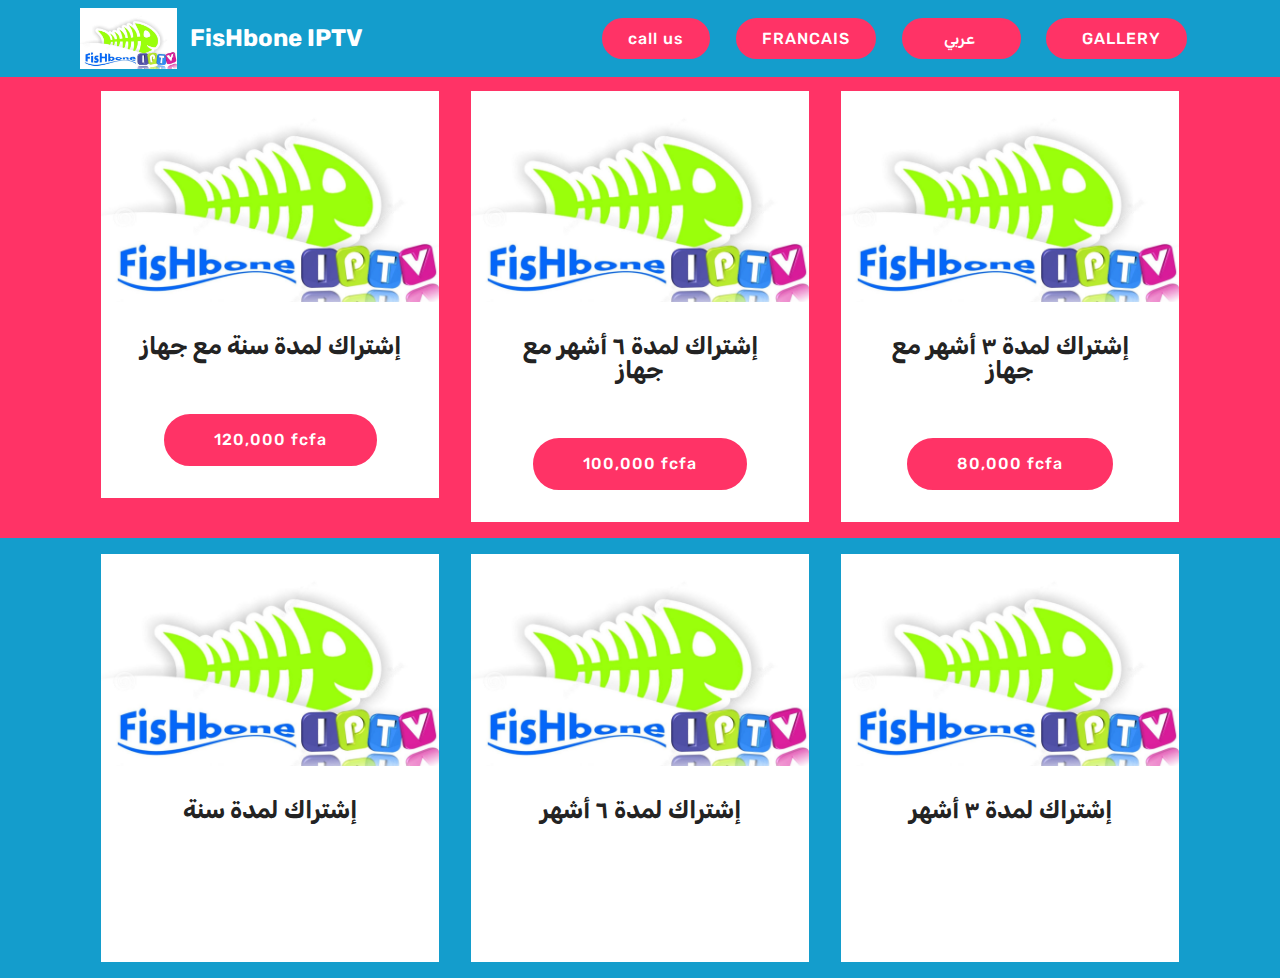
<file: page5.html>
<!DOCTYPE html>
<html >
<head>
  <!-- Site made with Mobirise Website Builder v4.5.4, https://mobirise.com -->
  <meta charset="UTF-8">
  <meta http-equiv="X-UA-Compatible" content="IE=edge">
  <meta name="generator" content="Mobirise v4.5.4, mobirise.com">
  <meta name="viewport" content="width=device-width, initial-scale=1, minimum-scale=1">
  <link rel="shortcut icon" href="assets/images/fishbone-iptv-1440x900.jpg" type="image/x-icon">
  <meta name="description" content="">
  <title>Page 5</title>
  <link rel="stylesheet" href="assets/tether/tether.min.css">
  <link rel="stylesheet" href="assets/bootstrap/css/bootstrap.min.css">
  <link rel="stylesheet" href="assets/bootstrap/css/bootstrap-grid.min.css">
  <link rel="stylesheet" href="assets/bootstrap/css/bootstrap-reboot.min.css">
  <link rel="stylesheet" href="assets/dropdown/css/style.css">
  <link rel="stylesheet" href="assets/animatecss/animate.min.css">
  <link rel="stylesheet" href="assets/theme/css/style.css">
  <link rel="stylesheet" href="assets/mobirise/css/mbr-additional.css" type="text/css">
  
  
  
</head>
<body>
<section class="menu cid-qyCONzFgoN" once="menu" id="menu1-1i">

    

    <nav class="navbar navbar-expand beta-menu navbar-dropdown align-items-center navbar-toggleable-sm">
        <button class="navbar-toggler navbar-toggler-right" type="button" data-toggle="collapse" data-target="#navbarSupportedContent" aria-controls="navbarSupportedContent" aria-expanded="false" aria-label="Toggle navigation">
            <div class="hamburger">
                <span></span>
                <span></span>
                <span></span>
                <span></span>
            </div>
        </button>
        <div class="menu-logo">
            <div class="navbar-brand">
                <span class="navbar-logo">
                    <a href="index.html">
                         <img src="assets/images/fishbone-iptv-1440x900.jpg" alt="Mobirise" title="" style="height: 3.8rem;">
                    </a>
                </span>
                <span class="navbar-caption-wrap"><a class="navbar-caption text-white display-5" href="index.html">
                        FisHbone IPTV</a></span>
            </div>
        </div>
        <div class="collapse navbar-collapse" id="navbarSupportedContent">
            
            <div class="navbar-buttons mbr-section-btn"><a class="btn btn-sm btn-primary display-7" href="tel:0022548708753">call us</a> <a class="btn btn-sm btn-primary display-7" href="index.html">
                    
                    FRANCAIS</a> <a class="btn btn-sm btn-primary display-7" href="page3.html">
                    &nbsp; &nbsp; عربي &nbsp; &nbsp;&nbsp;</a> <a class="btn btn-sm btn-primary display-7" href="page4.html">&nbsp; GALLERY</a></div>
        </div>
    </nav>
</section>

<section class="engine"><a href="https://mobirise.co">Mobirise</a></section><section class="features3 cid-qyCVK2sOd7" id="features3-1j">

    

    
    <div class="container">
        <div class="media-container-row">
            <div class="card p-3 col-12 col-md-6 col-lg-4">
                <div class="card-wrapper">
                    <div class="card-img">
                        <img src="assets/images/fishbone-iptv-1440x900.jpg" alt="Mobirise" title="">
                    </div>
                    <div class="card-box">
                        <h4 class="card-title mbr-fonts-style display-5"><strong>إشتراك لمدة سنة مع جهاز</strong></h4>
                        <p class="mbr-text mbr-fonts-style display-7"></p>
                    </div>
                    <div class="mbr-section-btn text-center"><a href="tel:0022548708753" class="btn btn-secondary display-4">
                            120,000 fcfa</a></div>
                </div>
            </div>

            <div class="card p-3 col-12 col-md-6 col-lg-4">
                <div class="card-wrapper">
                    <div class="card-img">
                        <img src="assets/images/fishbone-iptv-1440x900.jpg" alt="Mobirise" title="">
                    </div>
                    <div class="card-box">
                        <h4 class="card-title mbr-fonts-style display-5"><strong>إشتراك لمدة ٦ أشهر مع جهاز</strong></h4>
                        <p class="mbr-text mbr-fonts-style display-7"></p>
                    </div>
                    <div class="mbr-section-btn text-center"><a href="tel:0022548708753" class="btn btn-primary display-4">100,000 fcfa</a></div>
                </div>
            </div>

            <div class="card p-3 col-12 col-md-6 col-lg-4">
                <div class="card-wrapper">
                    <div class="card-img">
                        <img src="assets/images/fishbone-iptv-1440x900.jpg" alt="Mobirise" title="">
                    </div>
                    <div class="card-box">
                        <h4 class="card-title mbr-fonts-style display-5"><strong>إشتراك لمدة ٣ أشهر مع جهاز</strong></h4>
                        <p class="mbr-text mbr-fonts-style display-7"></p>
                    </div>
                    <div class="mbr-section-btn text-center"><a href="tel:0022548708753" class="btn btn-secondary display-4">
                            80,000 fcfa</a></div>
                </div>
            </div>

            
        </div>
    </div>
</section>

<section class="features3 cid-qyCVK8g0KC" id="features3-1k">

    

    
    <div class="container">
        <div class="media-container-row">
            <div class="card p-3 col-12 col-md-6 col-lg-4">
                <div class="card-wrapper">
                    <div class="card-img">
                        <img src="assets/images/fishbone-iptv-1440x900.jpg" alt="Mobirise" title="">
                    </div>
                    <div class="card-box">
                        <h4 class="card-title mbr-fonts-style display-5"><strong>إشتراك لمدة سنة</strong></h4>
                        <p class="mbr-text mbr-fonts-style display-7"></p>
                    </div>
                    <div class="mbr-section-btn text-center"><a href="tel:0022548708753" class="btn btn-secondary display-4">
                            60,000 fcfa</a></div>
                </div>
            </div>

            <div class="card p-3 col-12 col-md-6 col-lg-4">
                <div class="card-wrapper">
                    <div class="card-img">
                        <img src="assets/images/fishbone-iptv-1440x900.jpg" alt="Mobirise" title="">
                    </div>
                    <div class="card-box">
                        <h4 class="card-title mbr-fonts-style display-5"><strong>إشتراك لمدة ٦ أشهر</strong></h4>
                        <p class="mbr-text mbr-fonts-style display-7"></p>
                    </div>
                    <div class="mbr-section-btn text-center"><a href="tel:0022548708753" class="btn btn-secondary display-4">
                            40,000 fcfa</a></div>
                </div>
            </div>

            <div class="card p-3 col-12 col-md-6 col-lg-4">
                <div class="card-wrapper">
                    <div class="card-img">
                        <img src="assets/images/fishbone-iptv-1440x900.jpg" alt="Mobirise" title="">
                    </div>
                    <div class="card-box">
                        <h4 class="card-title mbr-fonts-style display-5"><strong>إشتراك لمدة ٣ أشهر</strong></h4>
                        <p class="mbr-text mbr-fonts-style display-7"></p>
                    </div>
                    <div class="mbr-section-btn text-center"><a href="tel:0022548708753" class="btn btn-secondary display-4">
                            25,000 fcfa</a></div>
                </div>
            </div>

            
        </div>
    </div>
</section>


  <script src="assets/web/assets/jquery/jquery.min.js"></script>
  <script src="assets/popper/popper.min.js"></script>
  <script src="assets/tether/tether.min.js"></script>
  <script src="assets/bootstrap/js/bootstrap.min.js"></script>
  <script src="assets/smoothscroll/smooth-scroll.js"></script>
  <script src="assets/dropdown/js/script.min.js"></script>
  <script src="assets/touchswipe/jquery.touch-swipe.min.js"></script>
  <script src="assets/viewportchecker/jquery.viewportchecker.js"></script>
  <script src="assets/theme/js/script.js"></script>
  
  
 <div id="scrollToTop" class="scrollToTop mbr-arrow-up"><a style="text-align: center;"><i></i></a></div>
    <input name="animation" type="hidden">
  </body>
</html>
</file>
<file: assets/web/assets/mobirise-icons-bold/mobirise-icons-bold.css>
@font-face {
  font-family: 'mobirise-icons-bold';
  src:  url('mobirise-icons-bold.eot?m1l4yr');
  src:  url('mobirise-icons-bold.eot?m1l4yr#iefix') format('embedded-opentype'),
    url('mobirise-icons-bold.ttf?m1l4yr') format('truetype'),
    url('mobirise-icons-bold.woff?m1l4yr') format('woff'),
    url('mobirise-icons-bold.svg?m1l4yr#mobirise-icons-bold') format('svg');
  font-weight: normal;
  font-style: normal;
}

[class^="mbrib-"], [class*="mbrib-"] {
  /* use !important to prevent issues with browser extensions that change fonts */
  font-family: 'mobirise-icons-bold' !important;
  speak: none;
  font-style: normal;
  font-weight: normal;
  font-variant: normal;
  text-transform: none;
  line-height: 1;

  /* Better Font Rendering =========== */
  -webkit-font-smoothing: antialiased;
  -moz-osx-font-smoothing: grayscale;
}

.mbrib-add-submenu:before {
  content: "\e900";
}
.mbrib-alert:before {
  content: "\e901";
}
.mbrib-align-center:before {
  content: "\e902";
}
.mbrib-align-justify:before {
  content: "\e903";
}
.mbrib-align-left:before {
  content: "\e904";
}
.mbrib-align-right:before {
  content: "\e905";
}
.mbrib-android:before {
  content: "\e906";
}
.mbrib-apple:before {
  content: "\e907";
}
.mbrib-arrow-down:before {
  content: "\e908";
}
.mbrib-arrow-next:before {
  content: "\e909";
}
.mbrib-arrow-prev:before {
  content: "\e90a";
}
.mbrib-arrow-up:before {
  content: "\e90b";
}
.mbrib-bold:before {
  content: "\e90c";
}
.mbrib-bookmark:before {
  content: "\e90d";
}
.mbrib-bootstrap:before {
  content: "\e90e";
}
.mbrib-briefcase:before {
  content: "\e90f";
}
.mbrib-browse:before {
  content: "\e910";
}
.mbrib-bulleted-list:before {
  content: "\e911";
}
.mbrib-calendar:before {
  content: "\e912";
}
.mbrib-camera:before {
  content: "\e913";
}
.mbrib-cart-add:before {
  content: "\e914";
}
.mbrib-cart-full:before {
  content: "\e915";
}
.mbrib-cash:before {
  content: "\e916";
}
.mbrib-change-style:before {
  content: "\e917";
}
.mbrib-chat:before {
  content: "\e918";
}
.mbrib-clock:before {
  content: "\e919";
}
.mbrib-close:before {
  content: "\e91a";
}
.mbrib-cloud:before {
  content: "\e91b";
}
.mbrib-code:before {
  content: "\e91c";
}
.mbrib-contact-form:before {
  content: "\e91d";
}
.mbrib-credit-card:before {
  content: "\e91e";
}
.mbrib-cursor-click:before {
  content: "\e91f";
}
.mbrib-cust-feedback:before {
  content: "\e920";
}
.mbrib-database:before {
  content: "\e921";
}
.mbrib-delivery:before {
  content: "\e922";
}
.mbrib-desktop:before {
  content: "\e923";
}
.mbrib-devices:before {
  content: "\e924";
}
.mbrib-down:before {
  content: "\e925";
}
.mbrib-download:before {
  content: "\e926";
}
.mbrib-drag-n-drop:before {
  content: "\e927";
}
.mbrib-drag-n-drop2:before {
  content: "\e928";
}
.mbrib-edit:before {
  content: "\e929";
}
.mbrib-edit2:before {
  content: "\e92a";
}
.mbrib-error:before {
  content: "\e92b";
}
.mbrib-extension:before {
  content: "\e92c";
}
.mbrib-features:before {
  content: "\e92d";
}
.mbrib-file:before {
  content: "\e92e";
}
.mbrib-flag:before {
  content: "\e92f";
}
.mbrib-folder:before {
  content: "\e930";
}
.mbrib-gift:before {
  content: "\e931";
}
.mbrib-github:before {
  content: "\e932";
}
.mbrib-globe-2:before {
  content: "\e933";
}
.mbrib-globe:before {
  content: "\e934";
}
.mbrib-growing-chart:before {
  content: "\e935";
}
.mbrib-hearth:before {
  content: "\e936";
}
.mbrib-help:before {
  content: "\e937";
}
.mbrib-home:before {
  content: "\e938";
}
.mbrib-hot-cup:before {
  content: "\e939";
}
.mbrib-idea:before {
  content: "\e93a";
}
.mbrib-image-gallery:before {
  content: "\e93b";
}
.mbrib-image-slider:before {
  content: "\e93c";
}
.mbrib-info:before {
  content: "\e93d";
}
.mbrib-italic:before {
  content: "\e93e";
}
.mbrib-key:before {
  content: "\e93f";
}
.mbrib-laptop:before {
  content: "\e940";
}
.mbrib-layers:before {
  content: "\e941";
}
.mbrib-left-right:before {
  content: "\e942";
}
.mbrib-left:before {
  content: "\e943";
}
.mbrib-letter:before {
  content: "\e944";
}
.mbrib-like:before {
  content: "\e945";
}
.mbrib-link:before {
  content: "\e946";
}
.mbrib-lock:before {
  content: "\e947";
}
.mbrib-login:before {
  content: "\e948";
}
.mbrib-logout:before {
  content: "\e949";
}
.mbrib-magic-stick:before {
  content: "\e94a";
}
.mbrib-map-pin:before {
  content: "\e94b";
}
.mbrib-menu:before {
  content: "\e94c";
}
.mbrib-mobile:before {
  content: "\e94d";
}
.mbrib-mobile2:before {
  content: "\e94e";
}
.mbrib-mobirise:before {
  content: "\e94f";
}
.mbrib-more-horizontal:before {
  content: "\e950";
}
.mbrib-more-vertical:before {
  content: "\e951";
}
.mbrib-music:before {
  content: "\e952";
}
.mbrib-new-file:before {
  content: "\e953";
}
.mbrib-numbered-list:before {
  content: "\e954";
}
.mbrib-opened-folder:before {
  content: "\e955";
}
.mbrib-pages:before {
  content: "\e956";
}
.mbrib-paper-plane:before {
  content: "\e957";
}
.mbrib-paperclip:before {
  content: "\e958";
}
.mbrib-photo:before {
  content: "\e959";
}
.mbrib-photos:before {
  content: "\e95a";
}
.mbrib-pin:before {
  content: "\e95b";
}
.mbrib-play:before {
  content: "\e95c";
}
.mbrib-plus:before {
  content: "\e95d";
}
.mbrib-preview:before {
  content: "\e95e";
}
.mbrib-print:before {
  content: "\e95f";
}
.mbrib-protect:before {
  content: "\e960";
}
.mbrib-question:before {
  content: "\e961";
}
.mbrib-quote-left:before {
  content: "\e962";
}
.mbrib-quote-right:before {
  content: "\e963";
}
.mbrib-redo:before {
  content: "\e964";
}
.mbrib-refresh:before {
  content: "\e965";
}
.mbrib-responsive:before {
  content: "\e966";
}
.mbrib-right:before {
  content: "\e967";
}
.mbrib-rocket:before {
  content: "\e968";
}
.mbrib-sad-face:before {
  content: "\e969";
}
.mbrib-sale:before {
  content: "\e96a";
}
.mbrib-save:before {
  content: "\e96b";
}
.mbrib-search:before {
  content: "\e96c";
}
.mbrib-setting:before {
  content: "\e96d";
}
.mbrib-setting2:before {
  content: "\e96e";
}
.mbrib-setting3:before {
  content: "\e96f";
}
.mbrib-share:before {
  content: "\e970";
}
.mbrib-shopping-bag:before {
  content: "\e971";
}
.mbrib-shopping-basket:before {
  content: "\e972";
}
.mbrib-shopping-cart:before {
  content: "\e973";
}
.mbrib-sites:before {
  content: "\e974";
}
.mbrib-smile-face:before {
  content: "\e975";
}
.mbrib-speed:before {
  content: "\e976";
}
.mbrib-star:before {
  content: "\e977";
}
.mbrib-success:before {
  content: "\e978";
}
.mbrib-sun:before {
  content: "\e979";
}
.mbrib-sun2:before {
  content: "\e97a";
}
.mbrib-tablet-vertical:before {
  content: "\e97b";
}
.mbrib-tablet:before {
  content: "\e97c";
}
.mbrib-target:before {
  content: "\e97d";
}
.mbrib-timer:before {
  content: "\e97e";
}
.mbrib-to-ftp:before {
  content: "\e97f";
}
.mbrib-to-local-drive:before {
  content: "\e980";
}
.mbrib-touch-swipe:before {
  content: "\e981";
}
.mbrib-touch:before {
  content: "\e982";
}
.mbrib-trash:before {
  content: "\e983";
}
.mbrib-underline:before {
  content: "\e984";
}
.mbrib-undo:before {
  content: "\e985";
}
.mbrib-unlink:before {
  content: "\e986";
}
.mbrib-unlock:before {
  content: "\e987";
}
.mbrib-up-down:before {
  content: "\e988";
}
.mbrib-up:before {
  content: "\e989";
}
.mbrib-update:before {
  content: "\e98a";
}
.mbrib-upload:before {
  content: "\e98b";
}
.mbrib-user:before {
  content: "\e98c";
}
.mbrib-user2:before {
  content: "\e98d";
}
.mbrib-users:before {
  content: "\e98e";
}
.mbrib-video-play:before {
  content: "\e98f";
}
.mbrib-video:before {
  content: "\e990";
}
.mbrib-watch:before {
  content: "\e991";
}
.mbrib-website-theme:before {
  content: "\e992";
}
.mbrib-wifi:before {
  content: "\e993";
}
.mbrib-windows:before {
  content: "\e994";
}
.mbrib-zoom-out:before {
  content: "\e995";
}
</file>
<file: assets/web/assets/mobirise-icons/mobirise-icons.css>
@font-face {
  font-family: 'MobiriseIcons';
  src:  url('mobirise-icons.eot?spat4u');
  src:  url('mobirise-icons.eot?spat4u#iefix') format('embedded-opentype'),
    url('mobirise-icons.ttf?spat4u') format('truetype'),
    url('mobirise-icons.woff?spat4u') format('woff'),
    url('mobirise-icons.svg?spat4u#MobiriseIcons') format('svg');
  font-weight: normal;
  font-style: normal;
}

[class^="mbri-"], [class*=" mbri-"] {
  /* use !important to prevent issues with browser extensions that change fonts */
  font-family: MobiriseIcons !important;
  speak: none;
  font-style: normal;
  font-weight: normal;
  font-variant: normal;
  text-transform: none;
  line-height: 1;

  /* Better Font Rendering =========== */
  -webkit-font-smoothing: antialiased;
  -moz-osx-font-smoothing: grayscale;
}

.mbri-add-submenu:before {
  content: "\e900";
}
.mbri-alert:before {
  content: "\e901";
}
.mbri-align-center:before {
  content: "\e902";
}
.mbri-align-justify:before {
  content: "\e903";
}
.mbri-align-left:before {
  content: "\e904";
}
.mbri-align-right:before {
  content: "\e905";
}
.mbri-android:before {
  content: "\e906";
}
.mbri-apple:before {
  content: "\e907";
}
.mbri-arrow-down:before {
  content: "\e908";
}
.mbri-arrow-next:before {
  content: "\e909";
}
.mbri-arrow-prev:before {
  content: "\e90a";
}
.mbri-arrow-up:before {
  content: "\e90b";
}
.mbri-bold:before {
  content: "\e90c";
}
.mbri-bookmark:before {
  content: "\e90d";
}
.mbri-bootstrap:before {
  content: "\e90e";
}
.mbri-briefcase:before {
  content: "\e90f";
}
.mbri-browse:before {
  content: "\e910";
}
.mbri-bulleted-list:before {
  content: "\e911";
}
.mbri-calendar:before {
  content: "\e912";
}
.mbri-camera:before {
  content: "\e913";
}
.mbri-cart-add:before {
  content: "\e914";
}
.mbri-cart-full:before {
  content: "\e915";
}
.mbri-cash:before {
  content: "\e916";
}
.mbri-change-style:before {
  content: "\e917";
}
.mbri-chat:before {
  content: "\e918";
}
.mbri-clock:before {
  content: "\e919";
}
.mbri-close:before {
  content: "\e91a";
}
.mbri-cloud:before {
  content: "\e91b";
}
.mbri-code:before {
  content: "\e91c";
}
.mbri-contact-form:before {
  content: "\e91d";
}
.mbri-credit-card:before {
  content: "\e91e";
}
.mbri-cursor-click:before {
  content: "\e91f";
}
.mbri-cust-feedback:before {
  content: "\e920";
}
.mbri-database:before {
  content: "\e921";
}
.mbri-delivery:before {
  content: "\e922";
}
.mbri-desktop:before {
  content: "\e923";
}
.mbri-devices:before {
  content: "\e924";
}
.mbri-down:before {
  content: "\e925";
}
.mbri-download:before {
  content: "\e989";
}
.mbri-drag-n-drop:before {
  content: "\e927";
}
.mbri-drag-n-drop2:before {
  content: "\e928";
}
.mbri-edit:before {
  content: "\e929";
}
.mbri-edit2:before {
  content: "\e92a";
}
.mbri-error:before {
  content: "\e92b";
}
.mbri-extension:before {
  content: "\e92c";
}
.mbri-features:before {
  content: "\e92d";
}
.mbri-file:before {
  content: "\e92e";
}
.mbri-flag:before {
  content: "\e92f";
}
.mbri-folder:before {
  content: "\e930";
}
.mbri-gift:before {
  content: "\e931";
}
.mbri-github:before {
  content: "\e932";
}
.mbri-globe:before {
  content: "\e933";
}
.mbri-globe-2:before {
  content: "\e934";
}
.mbri-growing-chart:before {
  content: "\e935";
}
.mbri-hearth:before {
  content: "\e936";
}
.mbri-help:before {
  content: "\e937";
}
.mbri-home:before {
  content: "\e938";
}
.mbri-hot-cup:before {
  content: "\e939";
}
.mbri-idea:before {
  content: "\e93a";
}
.mbri-image-gallery:before {
  content: "\e93b";
}
.mbri-image-slider:before {
  content: "\e93c";
}
.mbri-info:before {
  content: "\e93d";
}
.mbri-italic:before {
  content: "\e93e";
}
.mbri-key:before {
  content: "\e93f";
}
.mbri-laptop:before {
  content: "\e940";
}
.mbri-layers:before {
  content: "\e941";
}
.mbri-left-right:before {
  content: "\e942";
}
.mbri-left:before {
  content: "\e943";
}
.mbri-letter:before {
  content: "\e944";
}
.mbri-like:before {
  content: "\e945";
}
.mbri-link:before {
  content: "\e946";
}
.mbri-lock:before {
  content: "\e947";
}
.mbri-login:before {
  content: "\e948";
}
.mbri-logout:before {
  content: "\e949";
}
.mbri-magic-stick:before {
  content: "\e94a";
}
.mbri-map-pin:before {
  content: "\e94b";
}
.mbri-menu:before {
  content: "\e94c";
}
.mbri-mobile:before {
  content: "\e94d";
}
.mbri-mobile2:before {
  content: "\e94e";
}
.mbri-mobirise:before {
  content: "\e94f";
}
.mbri-more-horizontal:before {
  content: "\e950";
}
.mbri-more-vertical:before {
  content: "\e951";
}
.mbri-music:before {
  content: "\e952";
}
.mbri-new-file:before {
  content: "\e953";
}
.mbri-numbered-list:before {
  content: "\e954";
}
.mbri-opened-folder:before {
  content: "\e955";
}
.mbri-pages:before {
  content: "\e956";
}
.mbri-paper-plane:before {
  content: "\e957";
}
.mbri-paperclip:before {
  content: "\e958";
}
.mbri-photo:before {
  content: "\e959";
}
.mbri-photos:before {
  content: "\e95a";
}
.mbri-pin:before {
  content: "\e95b";
}
.mbri-play:before {
  content: "\e95c";
}
.mbri-plus:before {
  content: "\e95d";
}
.mbri-preview:before {
  content: "\e95e";
}
.mbri-print:before {
  content: "\e95f";
}
.mbri-protect:before {
  content: "\e960";
}
.mbri-question:before {
  content: "\e961";
}
.mbri-quote-left:before {
  content: "\e962";
}
.mbri-quote-right:before {
  content: "\e963";
}
.mbri-refresh:before {
  content: "\e964";
}
.mbri-responsive:before {
  content: "\e965";
}
.mbri-right:before {
  content: "\e966";
}
.mbri-rocket:before {
  content: "\e967";
}
.mbri-sad-face:before {
  content: "\e968";
}
.mbri-sale:before {
  content: "\e969";
}
.mbri-save:before {
  content: "\e96a";
}
.mbri-search:before {
  content: "\e96b";
}
.mbri-setting:before {
  content: "\e96c";
}
.mbri-setting2:before {
  content: "\e96d";
}
.mbri-setting3:before {
  content: "\e96e";
}
.mbri-share:before {
  content: "\e96f";
}
.mbri-shopping-bag:before {
  content: "\e970";
}
.mbri-shopping-basket:before {
  content: "\e971";
}
.mbri-shopping-cart:before {
  content: "\e972";
}
.mbri-sites:before {
  content: "\e973";
}
.mbri-smile-face:before {
  content: "\e974";
}
.mbri-speed:before {
  content: "\e975";
}
.mbri-star:before {
  content: "\e976";
}
.mbri-success:before {
  content: "\e977";
}
.mbri-sun:before {
  content: "\e978";
}
.mbri-sun2:before {
  content: "\e979";
}
.mbri-tablet:before {
  content: "\e97a";
}
.mbri-tablet-vertical:before {
  content: "\e97b";
}
.mbri-target:before {
  content: "\e97c";
}
.mbri-timer:before {
  content: "\e97d";
}
.mbri-to-ftp:before {
  content: "\e97e";
}
.mbri-to-local-drive:before {
  content: "\e97f";
}
.mbri-touch-swipe:before {
  content: "\e980";
}
.mbri-touch:before {
  content: "\e981";
}
.mbri-trash:before {
  content: "\e982";
}
.mbri-underline:before {
  content: "\e983";
}
.mbri-unlink:before {
  content: "\e984";
}
.mbri-unlock:before {
  content: "\e985";
}
.mbri-up-down:before {
  content: "\e986";
}
.mbri-up:before {
  content: "\e987";
}
.mbri-update:before {
  content: "\e988";
}
.mbri-upload:before {
 content: "\e926"; 
}
.mbri-user:before {
  content: "\e98a";
}
.mbri-user2:before {
  content: "\e98b";
}
.mbri-users:before {
  content: "\e98c";
}
.mbri-video:before {
  content: "\e98d";
}
.mbri-video-play:before {
  content: "\e98e";
}
.mbri-watch:before {
  content: "\e98f";
}
.mbri-website-theme:before {
  content: "\e990";
}
.mbri-wifi:before {
  content: "\e991";
}
.mbri-windows:before {
  content: "\e992";
}
.mbri-zoom-out:before {
  content: "\e993";
}
.mbri-redo:before {
  content: "\e994";
}
.mbri-undo:before {
  content: "\e995";
}
</file>
<file: assets/dropdown/css/style.css>
.navbar-dropdown {
  left: 0;
  padding: 0;
  position: absolute;
  right: 0;
  top: 0;
  transition: all 0.45s ease;
  z-index: 1030;
  background: #282828; }
  .navbar-dropdown .navbar-logo {
    margin-right: 0.8rem;
    transition: margin 0.3s ease-in-out;
    vertical-align: middle; }
    .navbar-dropdown .navbar-logo img {
      height: 3.125rem;
      transition: all 0.3s ease-in-out; }
    .navbar-dropdown .navbar-logo.mbr-iconfont {
      font-size: 3.125rem;
      line-height: 3.125rem; }
  .navbar-dropdown .navbar-caption {
    font-weight: 700;
    white-space: normal;
    vertical-align: -4px;
    line-height: 3.125rem !important; }
    .navbar-dropdown .navbar-caption, .navbar-dropdown .navbar-caption:hover {
      color: inherit;
      text-decoration: none; }
  .navbar-dropdown .mbr-iconfont + .navbar-caption {
    vertical-align: -1px; }
  .navbar-dropdown.navbar-fixed-top {
    position: fixed; }
  .navbar-dropdown .navbar-brand span {
    vertical-align: -4px; }
  .navbar-dropdown.bg-color.transparent {
    background: none; }
  .navbar-dropdown.navbar-short .navbar-brand {
    padding: 0.625rem 0; }
    .navbar-dropdown.navbar-short .navbar-brand span {
      vertical-align: -1px; }
  .navbar-dropdown.navbar-short .navbar-caption {
    line-height: 2.375rem !important;
    vertical-align: -2px; }
  .navbar-dropdown.navbar-short .navbar-logo {
    margin-right: 0.5rem; }
    .navbar-dropdown.navbar-short .navbar-logo img {
      height: 2.375rem; }
    .navbar-dropdown.navbar-short .navbar-logo.mbr-iconfont {
      font-size: 2.375rem;
      line-height: 2.375rem; }
  .navbar-dropdown.navbar-short .mbr-table-cell {
    height: 3.625rem; }
  .navbar-dropdown .navbar-close {
    left: 0.6875rem;
    position: fixed;
    top: 0.75rem;
    z-index: 1000; }
  .navbar-dropdown .hamburger-icon {
    content: "";
    display: inline-block;
    vertical-align: middle;
    width: 16px;
    -webkit-box-shadow: 0 -6px 0 1px #282828,0 0 0 1px #282828,0 6px 0 1px #282828;
    -moz-box-shadow: 0 -6px 0 1px #282828,0 0 0 1px #282828,0 6px 0 1px #282828;
    box-shadow: 0 -6px 0 1px #282828,0 0 0 1px #282828,0 6px 0 1px #282828; }

.dropdown-menu .dropdown-toggle[data-toggle="dropdown-submenu"]::after {
  border-bottom: 0.35em solid transparent;
  border-left: 0.35em solid;
  border-right: 0;
  border-top: 0.35em solid transparent;
  margin-left: 0.3rem; }

.dropdown-menu .dropdown-item:focus {
  outline: 0; }

.nav-dropdown {
  font-size: 0.75rem;
  font-weight: 500;
  height: auto !important; }
  .nav-dropdown .nav-btn {
    padding-left: 1rem; }
  .nav-dropdown .link {
    margin: .667em 1.667em;
    font-weight: 500;
    padding: 0;
    transition: color .2s ease-in-out; }
    .nav-dropdown .link.dropdown-toggle {
      margin-right: 2.583em; }
      .nav-dropdown .link.dropdown-toggle::after {
        margin-left: .25rem;
        border-top: 0.35em solid;
        border-right: 0.35em solid transparent;
        border-left: 0.35em solid transparent;
        border-bottom: 0; }
      .nav-dropdown .link.dropdown-toggle[aria-expanded="true"] {
        margin: 0;
        padding: 0.667em 3.263em  0.667em 1.667em; }
  .nav-dropdown .link::after,
  .nav-dropdown .dropdown-item::after {
    color: inherit; }
  .nav-dropdown .btn {
    font-size: 0.75rem;
    font-weight: 700;
    letter-spacing: 0;
    margin-bottom: 0;
    padding-left: 1.25rem;
    padding-right: 1.25rem; }
  .nav-dropdown .dropdown-menu {
    border-radius: 0;
    border: 0;
    left: 0;
    margin: 0;
    padding-bottom: 1.25rem;
    padding-top: 1.25rem;
    position: relative; }
  .nav-dropdown .dropdown-submenu {
    margin-left: 0.125rem;
    top: 0; }
  .nav-dropdown .dropdown-item {
    font-weight: 500;
    line-height: 2;
    padding: 0.3846em 4.615em 0.3846em 1.5385em;
    position: relative;
    transition: color .2s ease-in-out, background-color .2s ease-in-out; }
    .nav-dropdown .dropdown-item::after {
      margin-top: -0.3077em;
      position: absolute;
      right: 1.1538em;
      top: 50%; }
    .nav-dropdown .dropdown-item:focus, .nav-dropdown .dropdown-item:hover {
      background: none; }

@media (max-width: 767px) {
  .nav-dropdown.navbar-toggleable-sm {
    bottom: 0;
    display: none;
    left: 0;
    overflow-x: hidden;
    position: fixed;
    top: 0;
    transform: translateX(-100%);
    -ms-transform: translateX(-100%);
    -webkit-transform: translateX(-100%);
    width: 18.75rem;
    z-index: 999; } }
.nav-dropdown.navbar-toggleable-xl {
  bottom: 0;
  display: none;
  left: 0;
  overflow-x: hidden;
  position: fixed;
  top: 0;
  transform: translateX(-100%);
  -ms-transform: translateX(-100%);
  -webkit-transform: translateX(-100%);
  width: 18.75rem;
  z-index: 999; }

.nav-dropdown-sm {
  display: block !important;
  overflow-x: hidden;
  overflow: auto;
  padding-top: 3.875rem; }
  .nav-dropdown-sm::after {
    content: "";
    display: block;
    height: 3rem;
    width: 100%; }
  .nav-dropdown-sm.collapse.in ~ .navbar-close {
    display: block !important; }
  .nav-dropdown-sm.collapsing, .nav-dropdown-sm.collapse.in {
    transform: translateX(0);
    -ms-transform: translateX(0);
    -webkit-transform: translateX(0);
    transition: all 0.25s ease-out;
    -webkit-transition: all 0.25s ease-out;
    background: #282828; }
  .nav-dropdown-sm.collapsing[aria-expanded="false"] {
    transform: translateX(-100%);
    -ms-transform: translateX(-100%);
    -webkit-transform: translateX(-100%); }
  .nav-dropdown-sm .nav-item {
    display: block;
    margin-left: 0 !important;
    padding-left: 0; }
  .nav-dropdown-sm .link,
  .nav-dropdown-sm .dropdown-item {
    border-top: 1px dotted rgba(255, 255, 255, 0.1);
    font-size: 0.8125rem;
    line-height: 1.6;
    margin: 0 !important;
    padding: 0.875rem 2.4rem 0.875rem 1.5625rem !important;
    position: relative;
    white-space: normal; }
    .nav-dropdown-sm .link:focus, .nav-dropdown-sm .link:hover,
    .nav-dropdown-sm .dropdown-item:focus,
    .nav-dropdown-sm .dropdown-item:hover {
      background: rgba(0, 0, 0, 0.2) !important;
      color: #c0a375; }
  .nav-dropdown-sm .nav-btn {
    position: relative;
    padding: 1.5625rem 1.5625rem 0 1.5625rem; }
    .nav-dropdown-sm .nav-btn::before {
      border-top: 1px dotted rgba(255, 255, 255, 0.1);
      content: "";
      left: 0;
      position: absolute;
      top: 0;
      width: 100%; }
    .nav-dropdown-sm .nav-btn + .nav-btn {
      padding-top: 0.625rem; }
      .nav-dropdown-sm .nav-btn + .nav-btn::before {
        display: none; }
  .nav-dropdown-sm .btn {
    padding: 0.625rem 0; }
  .nav-dropdown-sm .dropdown-toggle[data-toggle="dropdown-submenu"]::after {
    margin-left: .25rem;
    border-top: 0.35em solid;
    border-right: 0.35em solid transparent;
    border-left: 0.35em solid transparent;
    border-bottom: 0; }
  .nav-dropdown-sm .dropdown-toggle[data-toggle="dropdown-submenu"][aria-expanded="true"]::after {
    border-top: 0;
    border-right: 0.35em solid transparent;
    border-left: 0.35em solid transparent;
    border-bottom: 0.35em solid; }
  .nav-dropdown-sm .dropdown-menu {
    margin: 0;
    padding: 0;
    position: relative;
    top: 0;
    left: 0;
    width: 100%;
    border: 0;
    float: none;
    border-radius: 0;
    background: none; }
  .nav-dropdown-sm .dropdown-submenu {
    left: 100%;
    margin-left: 0.125rem;
    margin-top: -1.25rem;
    top: 0; }

.navbar-toggleable-sm .nav-dropdown .dropdown-menu {
  position: absolute; }

.navbar-toggleable-sm .nav-dropdown .dropdown-submenu {
  left: 100%;
  margin-left: 0.125rem;
  margin-top: -1.25rem;
  top: 0; }

.navbar-toggleable-sm.opened .nav-dropdown .dropdown-menu {
  position: relative; }

.navbar-toggleable-sm.opened .nav-dropdown .dropdown-submenu {
  left: 0;
  margin-left: 00rem;
  margin-top: 0rem;
  top: 0; }

.is-builder .nav-dropdown.collapsing {
  transition: none !important; }

/*# sourceMappingURL=style.css.map */
</file>
<file: assets/socicon/css/styles.css>
@charset "UTF-8";

@font-face {
  font-family: "socicon";
  src:url("../fonts/socicon.eot");
  src:url("../fonts/socicon.eot?#iefix") format("embedded-opentype"),
    url("../fonts/socicon.woff") format("woff"),
    url("../fonts/socicon.ttf") format("truetype"),
    url("../fonts/socicon.svg#socicon") format("svg");
  font-weight: normal;
  font-style: normal;

}

[data-icon]:before {
  font-family: "socicon" !important;
  content: attr(data-icon);
  font-style: normal !important;
  font-weight: normal !important;
  font-variant: normal !important;
  text-transform: none !important;
  speak: none;
  line-height: 1;
  -webkit-font-smoothing: antialiased;
  -moz-osx-font-smoothing: grayscale;
}

[class^="socicon-"]:before,
[class*=" socicon-"]:before {
  font-family: "socicon" !important;
  font-style: normal !important;
  font-weight: normal !important;
  font-variant: normal !important;
  text-transform: none !important;
  speak: none;
  line-height: 1;
  -webkit-font-smoothing: antialiased;
  -moz-osx-font-smoothing: grayscale;
}

.socicon-modelmayhem:before {
  content: "\e000";
}
.socicon-mixcloud:before {
  content: "\e001";
}
.socicon-drupal:before {
  content: "\e002";
}
.socicon-swarm:before {
  content: "\e003";
}
.socicon-istock:before {
  content: "\e004";
}
.socicon-yammer:before {
  content: "\e005";
}
.socicon-ello:before {
  content: "\e006";
}
.socicon-stackoverflow:before {
  content: "\e007";
}
.socicon-persona:before {
  content: "\e008";
}
.socicon-triplej:before {
  content: "\e009";
}
.socicon-houzz:before {
  content: "\e00a";
}
.socicon-rss:before {
  content: "\e00b";
}
.socicon-paypal:before {
  content: "\e00c";
}
.socicon-odnoklassniki:before {
  content: "\e00d";
}
.socicon-airbnb:before {
  content: "\e00e";
}
.socicon-periscope:before {
  content: "\e00f";
}
.socicon-outlook:before {
  content: "\e010";
}
.socicon-coderwall:before {
  content: "\e011";
}
.socicon-tripadvisor:before {
  content: "\e012";
}
.socicon-appnet:before {
  content: "\e013";
}
.socicon-goodreads:before {
  content: "\e014";
}
.socicon-tripit:before {
  content: "\e015";
}
.socicon-lanyrd:before {
  content: "\e016";
}
.socicon-slideshare:before {
  content: "\e017";
}
.socicon-buffer:before {
  content: "\e018";
}
.socicon-disqus:before {
  content: "\e019";
}
.socicon-vkontakte:before {
  content: "\e01a";
}
.socicon-whatsapp:before {
  content: "\e01b";
}
.socicon-patreon:before {
  content: "\e01c";
}
.socicon-storehouse:before {
  content: "\e01d";
}
.socicon-pocket:before {
  content: "\e01e";
}
.socicon-mail:before {
  content: "\e01f";
}
.socicon-blogger:before {
  content: "\e020";
}
.socicon-technorati:before {
  content: "\e021";
}
.socicon-reddit:before {
  content: "\e022";
}
.socicon-dribbble:before {
  content: "\e023";
}
.socicon-stumbleupon:before {
  content: "\e024";
}
.socicon-digg:before {
  content: "\e025";
}
.socicon-envato:before {
  content: "\e026";
}
.socicon-behance:before {
  content: "\e027";
}
.socicon-delicious:before {
  content: "\e028";
}
.socicon-deviantart:before {
  content: "\e029";
}
.socicon-forrst:before {
  content: "\e02a";
}
.socicon-play:before {
  content: "\e02b";
}
.socicon-zerply:before {
  content: "\e02c";
}
.socicon-wikipedia:before {
  content: "\e02d";
}
.socicon-apple:before {
  content: "\e02e";
}
.socicon-flattr:before {
  content: "\e02f";
}
.socicon-github:before {
  content: "\e030";
}
.socicon-renren:before {
  content: "\e031";
}
.socicon-friendfeed:before {
  content: "\e032";
}
.socicon-newsvine:before {
  content: "\e033";
}
.socicon-identica:before {
  content: "\e034";
}
.socicon-bebo:before {
  content: "\e035";
}
.socicon-zynga:before {
  content: "\e036";
}
.socicon-steam:before {
  content: "\e037";
}
.socicon-xbox:before {
  content: "\e038";
}
.socicon-windows:before {
  content: "\e039";
}
.socicon-qq:before {
  content: "\e03a";
}
.socicon-douban:before {
  content: "\e03b";
}
.socicon-meetup:before {
  content: "\e03c";
}
.socicon-playstation:before {
  content: "\e03d";
}
.socicon-android:before {
  content: "\e03e";
}
.socicon-snapchat:before {
  content: "\e03f";
}
.socicon-twitter:before {
  content: "\e040";
}
.socicon-facebook:before {
  content: "\e041";
}
.socicon-googleplus:before {
  content: "\e042";
}
.socicon-pinterest:before {
  content: "\e043";
}
.socicon-foursquare:before {
  content: "\e044";
}
.socicon-yahoo:before {
  content: "\e045";
}
.socicon-skype:before {
  content: "\e046";
}
.socicon-yelp:before {
  content: "\e047";
}
.socicon-feedburner:before {
  content: "\e048";
}
.socicon-linkedin:before {
  content: "\e049";
}
.socicon-viadeo:before {
  content: "\e04a";
}
.socicon-xing:before {
  content: "\e04b";
}
.socicon-myspace:before {
  content: "\e04c";
}
.socicon-soundcloud:before {
  content: "\e04d";
}
.socicon-spotify:before {
  content: "\e04e";
}
.socicon-grooveshark:before {
  content: "\e04f";
}
.socicon-lastfm:before {
  content: "\e050";
}
.socicon-youtube:before {
  content: "\e051";
}
.socicon-vimeo:before {
  content: "\e052";
}
.socicon-dailymotion:before {
  content: "\e053";
}
.socicon-vine:before {
  content: "\e054";
}
.socicon-flickr:before {
  content: "\e055";
}
.socicon-500px:before {
  content: "\e056";
}
.socicon-wordpress:before {
  content: "\e058";
}
.socicon-tumblr:before {
  content: "\e059";
}
.socicon-twitch:before {
  content: "\e05a";
}
.socicon-8tracks:before {
  content: "\e05b";
}
.socicon-amazon:before {
  content: "\e05c";
}
.socicon-icq:before {
  content: "\e05d";
}
.socicon-smugmug:before {
  content: "\e05e";
}
.socicon-ravelry:before {
  content: "\e05f";
}
.socicon-weibo:before {
  content: "\e060";
}
.socicon-baidu:before {
  content: "\e061";
}
.socicon-angellist:before {
  content: "\e062";
}
.socicon-ebay:before {
  content: "\e063";
}
.socicon-imdb:before {
  content: "\e064";
}
.socicon-stayfriends:before {
  content: "\e065";
}
.socicon-residentadvisor:before {
  content: "\e066";
}
.socicon-google:before {
  content: "\e067";
}
.socicon-yandex:before {
  content: "\e068";
}
.socicon-sharethis:before {
  content: "\e069";
}
.socicon-bandcamp:before {
  content: "\e06a";
}
.socicon-itunes:before {
  content: "\e06b";
}
.socicon-deezer:before {
  content: "\e06c";
}
.socicon-telegram:before {
  content: "\e06e";
}
.socicon-openid:before {
  content: "\e06f";
}
.socicon-amplement:before {
  content: "\e070";
}
.socicon-viber:before {
  content: "\e071";
}
.socicon-zomato:before {
  content: "\e072";
}
.socicon-draugiem:before {
  content: "\e074";
}
.socicon-endomodo:before {
  content: "\e075";
}
.socicon-filmweb:before {
  content: "\e076";
}
.socicon-stackexchange:before {
  content: "\e077";
}
.socicon-wykop:before {
  content: "\e078";
}
.socicon-teamspeak:before {
  content: "\e079";
}
.socicon-teamviewer:before {
  content: "\e07a";
}
.socicon-ventrilo:before {
  content: "\e07b";
}
.socicon-younow:before {
  content: "\e07c";
}
.socicon-raidcall:before {
  content: "\e07d";
}
.socicon-mumble:before {
  content: "\e07e";
}
.socicon-medium:before {
  content: "\e06d";
}
.socicon-bebee:before {
  content: "\e07f";
}
.socicon-hitbox:before {
  content: "\e080";
}
.socicon-reverbnation:before {
  content: "\e081";
}
.socicon-formulr:before {
  content: "\e082";
}
.socicon-instagram:before {
  content: "\e057";
}
.socicon-battlenet:before {
  content: "\e083";
}
.socicon-chrome:before {
  content: "\e084";
}
.socicon-discord:before {
  content: "\e086";
}
.socicon-issuu:before {
  content: "\e087";
}
.socicon-macos:before {
  content: "\e088";
}
.socicon-firefox:before {
  content: "\e089";
}
.socicon-opera:before {
  content: "\e08d";
}
.socicon-keybase:before {
  content: "\e090";
}
.socicon-alliance:before {
  content: "\e091";
}
.socicon-livejournal:before {
  content: "\e092";
}
.socicon-googlephotos:before {
  content: "\e093";
}
.socicon-horde:before {
  content: "\e094";
}
.socicon-etsy:before {
  content: "\e095";
}
.socicon-zapier:before {
  content: "\e096";
}
.socicon-google-scholar:before {
  content: "\e097";
}
.socicon-researchgate:before {
  content: "\e098";
}
.socicon-wechat:before {
  content: "\e099";
}
.socicon-strava:before {
  content: "\e09a";
}
.socicon-line:before {
  content: "\e09b";
}
.socicon-lyft:before {
  content: "\e09c";
}
.socicon-uber:before {
  content: "\e09d";
}
.socicon-songkick:before {
  content: "\e09e";
}
.socicon-viewbug:before {
  content: "\e09f";
}
.socicon-googlegroups:before {
  content: "\e0a0";
}
.socicon-quora:before {
  content: "\e073";
}
.socicon-diablo:before {
  content: "\e085";
}
.socicon-blizzard:before {
  content: "\e0a1";
}
.socicon-hearthstone:before {
  content: "\e08b";
}
.socicon-heroes:before {
  content: "\e08a";
}
.socicon-overwatch:before {
  content: "\e08c";
}
.socicon-warcraft:before {
  content: "\e08e";
}
.socicon-starcraft:before {
  content: "\e08f";
}
.socicon-beam:before {
  content: "\e0a2";
}
.socicon-curse:before {
  content: "\e0a3";
}
.socicon-player:before {
  content: "\e0a4";
}
.socicon-streamjar:before {
  content: "\e0a5";
}
.socicon-nintendo:before {
  content: "\e0a6";
}
.socicon-hellocoton:before {
  content: "\e0a7";
}
</file>
<file: assets/theme/css/style.css>
/*!
 * Mobirise v4 theme (https://mobirise.com/)
 * Copyright 2017 Mobirise
 */
section {
  background-color: #eeeeee; }

section,
.container,
.container-fluid {
  position: relative;
  word-wrap: break-word; }

a.mbr-iconfont:hover {
  text-decoration: none; }

.article .lead p, .article .lead ul, .article .lead ol, .article .lead pre, .article .lead blockquote {
  margin-bottom: 0; }

a {
  font-style: normal;
  font-weight: 400;
  cursor: pointer; }
  a, a:hover {
    text-decoration: none; }

figure {
  margin-bottom: 0; }

body {
  color: #232323; }

h1, h2, h3, h4, h5, h6,
.h1, .h2, .h3, .h4, .h5, .h6,
.display-1, .display-2, .display-3, .display-4 {
  line-height: 1;
  word-break: break-word;
  word-wrap: break-word; }

b, strong {
  font-weight: bold; }

blockquote {
  padding: 10px 0 10px 20px;
  position: relative;
  border-left: 2px solid;
  border-color: #ff3366; }

input:-webkit-autofill, input:-webkit-autofill:hover, input:-webkit-autofill:focus, input:-webkit-autofill:active {
  transition-delay: 9999s;
  transition-property: background-color, color; }

textarea[type="hidden"] {
  display: none; }

body {
  position: relative; }

section {
  background-position: 50% 50%;
  background-repeat: no-repeat;
  background-size: cover; }
  section .mbr-background-video,
  section .mbr-background-video-preview {
    position: absolute;
    bottom: 0;
    left: 0;
    right: 0;
    top: 0; }

.hidden {
  visibility: hidden; }

.mbr-z-index20 {
  z-index: 20; }

/*! Base colors */
.mbr-white {
  color: #ffffff; }

.mbr-black {
  color: #000000; }

.mbr-bg-white {
  background-color: #ffffff; }

.mbr-bg-black {
  background-color: #000000; }

/*! Text-aligns */
.align-left {
  text-align: left; }

.align-center {
  text-align: center; }

.align-right {
  text-align: right; }

@media (max-width: 767px) {
  .align-left, .align-center, .align-right, .mbr-section-btn, .mbr-section-title {
    text-align: center; } }
/*! Font-weight  */
.mbr-light {
  font-weight: 300; }

.mbr-regular {
  font-weight: 400; }

.mbr-semibold {
  font-weight: 500; }

.mbr-bold {
  font-weight: 700; }

/*! Media  */
.media-size-item {
  -webkit-flex: 1 1 auto;
  -moz-flex: 1 1 auto;
  -ms-flex: 1 1 auto;
  -o-flex: 1 1 auto;
  flex: 1 1 auto; }

.media-content {
  -webkit-flex-basis: 100%;
  flex-basis: 100%; }

.media-container-row {
  display: -ms-flexbox;
  display: -webkit-flex;
  display: flex;
  -webkit-flex-direction: row;
  -ms-flex-direction: row;
  flex-direction: row;
  -webkit-flex-wrap: wrap;
  -ms-flex-wrap: wrap;
  flex-wrap: wrap;
  -webkit-justify-content: center;
  -ms-flex-pack: center;
  justify-content: center;
  -webkit-align-content: center;
  -ms-flex-line-pack: center;
  align-content: center;
  -webkit-align-items: start;
  -ms-flex-align: start;
  align-items: start; }
  .media-container-row .media-size-item {
    width: 400px; }

.media-container-column {
  display: -ms-flexbox;
  display: -webkit-flex;
  display: flex;
  -webkit-flex-direction: column;
  -ms-flex-direction: column;
  flex-direction: column;
  -webkit-flex-wrap: wrap;
  -ms-flex-wrap: wrap;
  flex-wrap: wrap;
  -webkit-justify-content: center;
  -ms-flex-pack: center;
  justify-content: center;
  -webkit-align-content: center;
  -ms-flex-line-pack: center;
  align-content: center;
  -webkit-align-items: stretch;
  -ms-flex-align: stretch;
  align-items: stretch; }
  .media-container-column > * {
    width: 100%; }

@media (min-width: 992px) {
  .media-container-row {
    -webkit-flex-wrap: nowrap;
    -ms-flex-wrap: nowrap;
    flex-wrap: nowrap; } }
figure {
  overflow: hidden; }

figure[mbr-media-size] {
  transition: width 0.1s; }

.mbr-figure img, .mbr-figure iframe {
  display: block;
  width: 100%; }

.card {
  background-color: transparent;
  border: none; }

.card-img {
  text-align: center;
  flex-shrink: 0; }

.media {
  max-width: 100%;
  margin: 0 auto; }

.mbr-figure {
  -ms-flex-item-align: center;
  -ms-grid-row-align: center;
  -webkit-align-self: center;
  align-self: center; }

.media-container > div {
  max-width: 100%; }

.mbr-figure img, .card-img img {
  width: 100%; }

@media (max-width: 991px) {
  .media-size-item {
    width: auto !important; }

  .media {
    width: auto; }

  .mbr-figure {
    width: 100% !important; } }
/*! Buttons */
.mbr-section-btn {
  margin-left: -.25rem;
  margin-right: -.25rem;
  font-size: 0; }

nav .mbr-section-btn {
  margin-left: 0rem;
  margin-right: 0rem; }

/*! Btn icon margin */
.btn .mbr-iconfont, .btn.btn-sm .mbr-iconfont {
  cursor: pointer;
  margin-right: 0.5rem; }

.btn.btn-md .mbr-iconfont, .btn.btn-md .mbr-iconfont {
  margin-right: 0.8rem; }

.mbr-regular {
  font-weight: 400; }

.mbr-semibold {
  font-weight: 500; }

.mbr-bold {
  font-weight: 700; }

[type="submit"] {
  -webkit-appearance: none; }

/*! Full-screen */
.mbr-fullscreen .mbr-overlay {
  min-height: 100vh; }

.mbr-fullscreen {
  display: flex;
  display: -webkit-flex;
  display: -moz-flex;
  display: -ms-flex;
  display: -o-flex;
  align-items: center;
  -webkit-align-items: center;
  min-height: 100vh;
  padding-top: 3rem;
  padding-bottom: 3rem; }

/*! Map */
.map {
  height: 25rem;
  position: relative; }
  .map iframe {
    width: 100%;
    height: 100%; }

/* Form */
.form-asterisk {
  font-family: initial;
  position: absolute;
  top: -2px;
  font-weight: normal; }

/*! Scroll to top arrow */
.mbr-arrow-up {
  bottom: 25px;
  right: 90px;
  position: fixed;
  text-align: right;
  z-index: 5000;
  color: #ffffff;
  font-size: 32px;
  transform: rotate(180deg);
  -webkit-transform: rotate(180deg); }

.mbr-arrow-up a {
  background: rgba(0, 0, 0, 0.2);
  border-radius: 3px;
  color: #fff;
  display: inline-block;
  height: 60px;
  width: 60px;
  outline-style: none !important;
  position: relative;
  text-decoration: none;
  transition: all .3s ease-in-out;
  cursor: pointer;
  text-align: center; }
  .mbr-arrow-up a:hover {
    background-color: rgba(0, 0, 0, 0.4); }
  .mbr-arrow-up a i {
    line-height: 60px; }

.mbr-arrow-up-icon {
  display: block;
  color: #fff; }

.mbr-arrow-up-icon::before {
  content: "\203a";
  display: inline-block;
  font-family: serif;
  font-size: 32px;
  line-height: 1;
  font-style: normal;
  position: relative;
  top: 6px;
  left: -4px;
  -webkit-transform: rotate(-90deg);
  transform: rotate(-90deg); }

/*! Arrow Down */
.mbr-arrow {
  position: absolute;
  bottom: 45px;
  left: 50%;
  width: 60px;
  height: 60px;
  cursor: pointer;
  background-color: rgba(80, 80, 80, 0.5);
  border-radius: 50%;
  -webkit-transform: translateX(-50%);
  transform: translateX(-50%); }
  .mbr-arrow > a {
    display: inline-block;
    text-decoration: none;
    outline-style: none;
    -webkit-animation: arrowdown 1.7s ease-in-out infinite;
    animation: arrowdown 1.7s ease-in-out infinite; }
    .mbr-arrow > a > i {
      position: absolute;
      top: -2px;
      left: 15px;
      font-size: 2rem; }

@keyframes arrowdown {
  0% {
    transform: translateY(0px);
    -webkit-transform: translateY(0px); }
  50% {
    transform: translateY(-5px);
    -webkit-transform: translateY(-5px); }
  100% {
    transform: translateY(0px);
    -webkit-transform: translateY(0px); } }
@-webkit-keyframes arrowdown {
  0% {
    transform: translateY(0px);
    -webkit-transform: translateY(0px); }
  50% {
    transform: translateY(-5px);
    -webkit-transform: translateY(-5px); }
  100% {
    transform: translateY(0px);
    -webkit-transform: translateY(0px); } }
@media (max-width: 500px) {
  .mbr-arrow-up {
    left: 50%;
    right: auto;
    transform: translateX(-50%) rotate(180deg);
    -webkit-transform: translateX(-50%) rotate(180deg); } }
/*Gradients animation*/
@keyframes gradient-animation {
  from {
    background-position: 0% 100%;
    animation-timing-function: ease-in-out; }
  to {
    background-position: 100% 0%;
    animation-timing-function: ease-in-out; } }
@-webkit-keyframes gradient-animation {
  from {
    background-position: 0% 100%;
    animation-timing-function: ease-in-out; }
  to {
    background-position: 100% 0%;
    animation-timing-function: ease-in-out; } }
.bg-gradient {
  background-size: 200% 200%;
  animation: gradient-animation 5s infinite alternate;
  -webkit-animation: gradient-animation 5s infinite alternate; }

.menu .navbar-brand {
  display: -webkit-flex; }
  .menu .navbar-brand span {
    display: flex;
    display: -webkit-flex; }
  .menu .navbar-brand .navbar-caption-wrap {
    display: -webkit-flex; }
  .menu .navbar-brand .navbar-logo img {
    display: -webkit-flex; }
@media (min-width: 768px) and (max-width: 991px) {
  .menu .navbar-toggleable-sm .navbar-nav {
    display: -webkit-box;
    display: -webkit-flex;
    display: -ms-flexbox; } }
@media (min-width: 992px) {
  .menu .navbar-nav.nav-dropdown {
    display: -webkit-flex; }
  .menu .navbar-toggleable-sm .navbar-collapse {
    display: -webkit-flex !important; } }

/*# sourceMappingURL=style.css.map */
.engine {
	position: absolute;
	text-indent: -2400px;
	text-align: center;
	padding: 0;
	top: 0;
	left: -2400px;
}
</file>
<file: assets/mobirise/css/mbr-additional.css>
@import url(https://fonts.googleapis.com/css?family=Rubik:300,300i,400,400i,500,500i,700,700i,900,900i);





body {
  font-style: normal;
  line-height: 1.5;
}
.mbr-section-title {
  font-style: normal;
  line-height: 1.2;
}
.mbr-section-subtitle {
  line-height: 1.3;
}
.mbr-text {
  font-style: normal;
  line-height: 1.6;
}
.display-1 {
  font-family: 'Rubik', sans-serif;
  font-size: 4.25rem;
}
.display-1 > .mbr-iconfont {
  font-size: 6.8rem;
}
.display-2 {
  font-family: 'Rubik', sans-serif;
  font-size: 3rem;
}
.display-2 > .mbr-iconfont {
  font-size: 4.8rem;
}
.display-4 {
  font-family: 'Rubik', sans-serif;
  font-size: 1rem;
}
.display-4 > .mbr-iconfont {
  font-size: 1.6rem;
}
.display-5 {
  font-family: 'Rubik', sans-serif;
  font-size: 1.5rem;
}
.display-5 > .mbr-iconfont {
  font-size: 2.4rem;
}
.display-7 {
  font-family: 'Rubik', sans-serif;
  font-size: 1rem;
}
.display-7 > .mbr-iconfont {
  font-size: 1.6rem;
}
/* ---- Fluid typography for mobile devices ---- */
/* 1.4 - font scale ratio ( bootstrap == 1.42857 ) */
/* 100vw - current viewport width */
/* (48 - 20)  48 == 48rem == 768px, 20 == 20rem == 320px(minimal supported viewport) */
/* 0.65 - min scale variable, may vary */
@media (max-width: 768px) {
  .display-1 {
    font-size: 3.4rem;
    font-size: calc( 2.1374999999999997rem + (4.25 - 2.1374999999999997) * ((100vw - 20rem) / (48 - 20)));
    line-height: calc( 1.4 * (2.1374999999999997rem + (4.25 - 2.1374999999999997) * ((100vw - 20rem) / (48 - 20))));
  }
  .display-2 {
    font-size: 2.4rem;
    font-size: calc( 1.7rem + (3 - 1.7) * ((100vw - 20rem) / (48 - 20)));
    line-height: calc( 1.4 * (1.7rem + (3 - 1.7) * ((100vw - 20rem) / (48 - 20))));
  }
  .display-4 {
    font-size: 0.8rem;
    font-size: calc( 1rem + (1 - 1) * ((100vw - 20rem) / (48 - 20)));
    line-height: calc( 1.4 * (1rem + (1 - 1) * ((100vw - 20rem) / (48 - 20))));
  }
  .display-5 {
    font-size: 1.2rem;
    font-size: calc( 1.175rem + (1.5 - 1.175) * ((100vw - 20rem) / (48 - 20)));
    line-height: calc( 1.4 * (1.175rem + (1.5 - 1.175) * ((100vw - 20rem) / (48 - 20))));
  }
}
/* Buttons */
.btn {
  font-weight: 500;
  border-width: 2px;
  font-style: normal;
  letter-spacing: 1px;
  margin: .4rem .8rem;
  white-space: normal;
  -webkit-transition: all 0.3s ease-in-out;
  -moz-transition: all 0.3s ease-in-out;
  transition: all 0.3s ease-in-out;
  padding: 1rem 3rem;
  border-radius: 3px;
  display: inline-flex;
  align-items: center;
  justify-content: center;
  word-break: break-word;
}
.btn-sm {
  font-weight: 500;
  letter-spacing: 1px;
  -webkit-transition: all 0.3s ease-in-out;
  -moz-transition: all 0.3s ease-in-out;
  transition: all 0.3s ease-in-out;
  padding: 0.6rem 1.5rem;
  border-radius: 3px;
}
.btn-md {
  font-weight: 500;
  letter-spacing: 1px;
  margin: .4rem .8rem !important;
  -webkit-transition: all 0.3s ease-in-out;
  -moz-transition: all 0.3s ease-in-out;
  transition: all 0.3s ease-in-out;
  padding: 1rem 3rem;
  border-radius: 3px;
}
.btn-lg {
  font-weight: 500;
  letter-spacing: 1px;
  margin: .4rem .8rem !important;
  -webkit-transition: all 0.3s ease-in-out;
  -moz-transition: all 0.3s ease-in-out;
  transition: all 0.3s ease-in-out;
  padding: 1.2rem 3.2rem;
  border-radius: 3px;
}
.bg-primary {
  background-color: #ff3366 !important;
}
.bg-success {
  background-color: #f7ed4a !important;
}
.bg-info {
  background-color: #82786e !important;
}
.bg-warning {
  background-color: #879a9f !important;
}
.bg-danger {
  background-color: #b1a374 !important;
}
.btn-primary,
.btn-primary:active {
  background-color: #ff3366;
  border-color: #ff3366;
  color: #ffffff;
}
.btn-primary:hover,
.btn-primary:focus,
.btn-primary.focus,
.btn-primary.active {
  color: #ffffff;
  background-color: #e50039;
  border-color: #e50039;
}
.btn-primary.disabled,
.btn-primary:disabled {
  color: #ffffff !important;
  background-color: #e50039 !important;
  border-color: #e50039 !important;
}
.btn-secondary,
.btn-secondary:active {
  background-color: #ff3366;
  border-color: #ff3366;
  color: #ffffff;
}
.btn-secondary:hover,
.btn-secondary:focus,
.btn-secondary.focus,
.btn-secondary.active {
  color: #ffffff;
  background-color: #e50039;
  border-color: #e50039;
}
.btn-secondary.disabled,
.btn-secondary:disabled {
  color: #ffffff !important;
  background-color: #e50039 !important;
  border-color: #e50039 !important;
}
.btn-info,
.btn-info:active {
  background-color: #82786e;
  border-color: #82786e;
  color: #ffffff;
}
.btn-info:hover,
.btn-info:focus,
.btn-info.focus,
.btn-info.active {
  color: #ffffff;
  background-color: #59524b;
  border-color: #59524b;
}
.btn-info.disabled,
.btn-info:disabled {
  color: #ffffff !important;
  background-color: #59524b !important;
  border-color: #59524b !important;
}
.btn-success,
.btn-success:active {
  background-color: #f7ed4a;
  border-color: #f7ed4a;
  color: #3f3c03;
}
.btn-success:hover,
.btn-success:focus,
.btn-success.focus,
.btn-success.active {
  color: #3f3c03;
  background-color: #eadd0a;
  border-color: #eadd0a;
}
.btn-success.disabled,
.btn-success:disabled {
  color: #3f3c03 !important;
  background-color: #eadd0a !important;
  border-color: #eadd0a !important;
}
.btn-warning,
.btn-warning:active {
  background-color: #879a9f;
  border-color: #879a9f;
  color: #ffffff;
}
.btn-warning:hover,
.btn-warning:focus,
.btn-warning.focus,
.btn-warning.active {
  color: #ffffff;
  background-color: #617479;
  border-color: #617479;
}
.btn-warning.disabled,
.btn-warning:disabled {
  color: #ffffff !important;
  background-color: #617479 !important;
  border-color: #617479 !important;
}
.btn-danger,
.btn-danger:active {
  background-color: #b1a374;
  border-color: #b1a374;
  color: #ffffff;
}
.btn-danger:hover,
.btn-danger:focus,
.btn-danger.focus,
.btn-danger.active {
  color: #ffffff;
  background-color: #8b7d4e;
  border-color: #8b7d4e;
}
.btn-danger.disabled,
.btn-danger:disabled {
  color: #ffffff !important;
  background-color: #8b7d4e !important;
  border-color: #8b7d4e !important;
}
.btn-white {
  color: #333333 !important;
}
.btn-white,
.btn-white:active {
  background-color: #ffffff;
  border-color: #ffffff;
  color: #808080;
}
.btn-white:hover,
.btn-white:focus,
.btn-white.focus,
.btn-white.active {
  color: #808080;
  background-color: #d9d9d9;
  border-color: #d9d9d9;
}
.btn-white.disabled,
.btn-white:disabled {
  color: #808080 !important;
  background-color: #d9d9d9 !important;
  border-color: #d9d9d9 !important;
}
.btn-black,
.btn-black:active {
  background-color: #333333;
  border-color: #333333;
  color: #ffffff;
}
.btn-black:hover,
.btn-black:focus,
.btn-black.focus,
.btn-black.active {
  color: #ffffff;
  background-color: #0d0d0d;
  border-color: #0d0d0d;
}
.btn-black.disabled,
.btn-black:disabled {
  color: #ffffff !important;
  background-color: #0d0d0d !important;
  border-color: #0d0d0d !important;
}
.btn-primary-outline,
.btn-primary-outline:active {
  background: none;
  border-color: #cc0033;
  color: #cc0033;
}
.btn-primary-outline:hover,
.btn-primary-outline:focus,
.btn-primary-outline.focus,
.btn-primary-outline.active {
  color: #ffffff;
  background-color: #ff3366;
  border-color: #ff3366;
}
.btn-primary-outline.disabled,
.btn-primary-outline:disabled {
  color: #ffffff !important;
  background-color: #ff3366 !important;
  border-color: #ff3366 !important;
}
.btn-secondary-outline,
.btn-secondary-outline:active {
  background: none;
  border-color: #cc0033;
  color: #cc0033;
}
.btn-secondary-outline:hover,
.btn-secondary-outline:focus,
.btn-secondary-outline.focus,
.btn-secondary-outline.active {
  color: #ffffff;
  background-color: #ff3366;
  border-color: #ff3366;
}
.btn-secondary-outline.disabled,
.btn-secondary-outline:disabled {
  color: #ffffff !important;
  background-color: #ff3366 !important;
  border-color: #ff3366 !important;
}
.btn-info-outline,
.btn-info-outline:active {
  background: none;
  border-color: #4b453f;
  color: #4b453f;
}
.btn-info-outline:hover,
.btn-info-outline:focus,
.btn-info-outline.focus,
.btn-info-outline.active {
  color: #ffffff;
  background-color: #82786e;
  border-color: #82786e;
}
.btn-info-outline.disabled,
.btn-info-outline:disabled {
  color: #ffffff !important;
  background-color: #82786e !important;
  border-color: #82786e !important;
}
.btn-success-outline,
.btn-success-outline:active {
  background: none;
  border-color: #d2c609;
  color: #d2c609;
}
.btn-success-outline:hover,
.btn-success-outline:focus,
.btn-success-outline.focus,
.btn-success-outline.active {
  color: #3f3c03;
  background-color: #f7ed4a;
  border-color: #f7ed4a;
}
.btn-success-outline.disabled,
.btn-success-outline:disabled {
  color: #3f3c03 !important;
  background-color: #f7ed4a !important;
  border-color: #f7ed4a !important;
}
.btn-warning-outline,
.btn-warning-outline:active {
  background: none;
  border-color: #55666b;
  color: #55666b;
}
.btn-warning-outline:hover,
.btn-warning-outline:focus,
.btn-warning-outline.focus,
.btn-warning-outline.active {
  color: #ffffff;
  background-color: #879a9f;
  border-color: #879a9f;
}
.btn-warning-outline.disabled,
.btn-warning-outline:disabled {
  color: #ffffff !important;
  background-color: #879a9f !important;
  border-color: #879a9f !important;
}
.btn-danger-outline,
.btn-danger-outline:active {
  background: none;
  border-color: #7a6e45;
  color: #7a6e45;
}
.btn-danger-outline:hover,
.btn-danger-outline:focus,
.btn-danger-outline.focus,
.btn-danger-outline.active {
  color: #ffffff;
  background-color: #b1a374;
  border-color: #b1a374;
}
.btn-danger-outline.disabled,
.btn-danger-outline:disabled {
  color: #ffffff !important;
  background-color: #b1a374 !important;
  border-color: #b1a374 !important;
}
.btn-black-outline,
.btn-black-outline:active {
  background: none;
  border-color: #000000;
  color: #000000;
}
.btn-black-outline:hover,
.btn-black-outline:focus,
.btn-black-outline.focus,
.btn-black-outline.active {
  color: #ffffff;
  background-color: #333333;
  border-color: #333333;
}
.btn-black-outline.disabled,
.btn-black-outline:disabled {
  color: #ffffff !important;
  background-color: #333333 !important;
  border-color: #333333 !important;
}
.btn-white-outline,
.btn-white-outline:active,
.btn-white-outline.active {
  background: none;
  border-color: #ffffff;
  color: #ffffff;
}
.btn-white-outline:hover,
.btn-white-outline:focus,
.btn-white-outline.focus {
  color: #333333;
  background-color: #ffffff;
  border-color: #ffffff;
}
.text-primary {
  color: #ff3366 !important;
}
.text-secondary {
  color: #ff3366 !important;
}
.text-success {
  color: #f7ed4a !important;
}
.text-info {
  color: #82786e !important;
}
.text-warning {
  color: #879a9f !important;
}
.text-danger {
  color: #b1a374 !important;
}
.text-white {
  color: #ffffff !important;
}
.text-black {
  color: #000000 !important;
}
a.text-primary:hover,
a.text-primary:focus {
  color: #cc0033 !important;
}
a.text-secondary:hover,
a.text-secondary:focus {
  color: #cc0033 !important;
}
a.text-success:hover,
a.text-success:focus {
  color: #d2c609 !important;
}
a.text-info:hover,
a.text-info:focus {
  color: #4b453f !important;
}
a.text-warning:hover,
a.text-warning:focus {
  color: #55666b !important;
}
a.text-danger:hover,
a.text-danger:focus {
  color: #7a6e45 !important;
}
a.text-white:hover,
a.text-white:focus {
  color: #b3b3b3 !important;
}
a.text-black:hover,
a.text-black:focus {
  color: #4d4d4d !important;
}
.alert-success {
  background-color: #70c770;
}
.alert-info {
  background-color: #82786e;
}
.alert-warning {
  background-color: #879a9f;
}
.alert-danger {
  background-color: #b1a374;
}
.mbr-section-btn a.btn:not(.btn-form) {
  border-radius: 100px;
}
.mbr-section-btn a.btn:not(.btn-form):hover {
  box-shadow: 0 10px 40px 0 rgba(0, 0, 0, 0.2);
}
.mbr-gallery-filter li a {
  border-radius: 100px !important;
}
.mbr-gallery-filter li.active .btn {
  background-color: #ff3366;
  border-color: #ff3366;
  color: #ffffff;
}
.mbr-gallery-filter li.active .btn:focus {
  box-shadow: none;
}
.nav-tabs .nav-link {
  border-radius: 100px !important;
}
.btn-form {
  border-radius: 0;
}
.btn-form:hover {
  cursor: pointer;
}
a,
a:hover {
  color: #ff3366;
}
.mbr-plan-header.bg-primary .mbr-plan-subtitle,
.mbr-plan-header.bg-primary .mbr-plan-price-desc {
  color: #ffffff;
}
.mbr-plan-header.bg-success .mbr-plan-subtitle,
.mbr-plan-header.bg-success .mbr-plan-price-desc {
  color: #ffffff;
}
.mbr-plan-header.bg-info .mbr-plan-subtitle,
.mbr-plan-header.bg-info .mbr-plan-price-desc {
  color: #beb8b2;
}
.mbr-plan-header.bg-warning .mbr-plan-subtitle,
.mbr-plan-header.bg-warning .mbr-plan-price-desc {
  color: #ced6d8;
}
.mbr-plan-header.bg-danger .mbr-plan-subtitle,
.mbr-plan-header.bg-danger .mbr-plan-price-desc {
  color: #dfd9c6;
}
/* Scroll to top button*/
#scrollToTop a {
  border-radius: 100px;
}
#scrollToTop a i:before {
  content: '';
  position: absolute;
  height: 40%;
  top: 25%;
  background: #fff;
  width: 2px;
  left: calc(50% - 1px);
}
#scrollToTop a i:after {
  content: '';
  position: absolute;
  display: block;
  border-top: 2px solid #fff;
  border-right: 2px solid #fff;
  width: 40%;
  height: 40%;
  left: 30%;
  bottom: 30%;
  transform: rotate(135deg);
}
/* Others*/
.note-check a[data-value=Rubik] {
  font-style: normal;
}
.mbr-arrow a {
  color: #ffffff;
}
@media (max-width: 767px) {
  .mbr-arrow {
    display: none;
  }
}
.form-control-label {
  position: relative;
  cursor: pointer;
  margin-bottom: .357em;
  padding: 0;
}
.alert {
  color: #ffffff;
  border-radius: 0;
  border: 0;
  font-size: .875rem;
  line-height: 1.5;
  margin-bottom: 1.875rem;
  padding: 1.25rem;
  position: relative;
}
.alert.alert-form::after {
  background-color: inherit;
  bottom: -7px;
  content: "";
  display: block;
  height: 14px;
  left: 50%;
  margin-left: -7px;
  position: absolute;
  transform: rotate(45deg);
  width: 14px;
}
.form-control {
  background-color: #f5f5f5;
  box-shadow: none;
  color: #565656;
  font-family: 'Rubik', sans-serif;
  font-size: 1rem;
  line-height: 1.43;
  min-height: 3.5em;
  padding: 1.07em .5em;
}
.form-control > .mbr-iconfont {
  font-size: 1.6rem;
}
.form-control,
.form-control:focus {
  border: 1px solid #e8e8e8;
}
.form-active .form-control:invalid {
  border-color: red;
}
.mbr-overlay {
  background-color: #000;
  bottom: 0;
  left: 0;
  opacity: .5;
  position: absolute;
  right: 0;
  top: 0;
  z-index: 0;
}
blockquote {
  font-style: italic;
  padding: 10px 0 10px 20px;
  font-size: 1.09rem;
  position: relative;
  border-color: #ff3366;
  border-width: 3px;
}
ul,
ol,
pre,
blockquote {
  margin-bottom: 2.3125rem;
}
pre {
  background: #f4f4f4;
  padding: 10px 24px;
  white-space: pre-wrap;
}
.inactive {
  -webkit-user-select: none;
  -moz-user-select: none;
  -ms-user-select: none;
  user-select: none;
  pointer-events: none;
  -webkit-user-drag: none;
  user-drag: none;
}
.mbr-section__comments .row {
  justify-content: center;
}
/* Forms */
.mbr-form .btn {
  margin: .4rem 0;
}
.mbr-form .input-group-btn a.btn {
  border-radius: 100px !important;
}
.mbr-form .input-group-btn a.btn:hover {
  box-shadow: 0 10px 40px 0 rgba(0, 0, 0, 0.2);
}
.mbr-form .input-group-btn button[type="submit"] {
  border-radius: 100px !important;
  padding: 1rem 3rem;
}
.mbr-form .input-group-btn button[type="submit"]:hover {
  box-shadow: 0 10px 40px 0 rgba(0, 0, 0, 0.2);
}
.form2 .form-control {
  border-top-left-radius: 100px;
  border-bottom-left-radius: 100px;
}
.form2 .input-group-btn a.btn {
  border-top-left-radius: 0 !important;
  border-bottom-left-radius: 0 !important;
}
.form2 .input-group-btn button[type="submit"] {
  border-top-left-radius: 0 !important;
  border-bottom-left-radius: 0 !important;
}
.form3 input[type="email"] {
  border-radius: 100px !important;
}
@media (max-width: 349px) {
  .form2 input[type="email"] {
    border-radius: 100px !important;
  }
  .form2 .input-group-btn a.btn {
    border-radius: 100px !important;
  }
  .form2 .input-group-btn button[type="submit"] {
    border-radius: 100px !important;
  }
}
@media (max-width: 767px) {
  .btn {
    font-size: .75rem !important;
  }
  .btn .mbr-iconfont {
    font-size: 1rem !important;
  }
}
/* Social block */
.btn-social {
  font-size: 20px;
  border-radius: 50%;
  padding: 0;
  width: 44px;
  height: 44px;
  line-height: 44px;
  text-align: center;
  position: relative;
  border: 2px solid #c0a375;
  border-color: #ff3366;
  color: #232323;
  cursor: pointer;
}
.btn-social i {
  top: 0;
  line-height: 44px;
  width: 44px;
}
.btn-social:hover {
  color: #fff;
  background: #ff3366;
}
.btn-social + .btn {
  margin-left: .1rem;
}
/* Footer */
.mbr-footer-content li::before,
.mbr-footer .mbr-contacts li::before {
  background: #ff3366;
}
.mbr-footer-content li a:hover,
.mbr-footer .mbr-contacts li a:hover {
  color: #ff3366;
}
.footer3 input[type="email"],
.footer4 input[type="email"] {
  border-radius: 100px !important;
}
.footer3 .input-group-btn a.btn,
.footer4 .input-group-btn a.btn {
  border-radius: 100px !important;
}
.footer3 .input-group-btn button[type="submit"],
.footer4 .input-group-btn button[type="submit"] {
  border-radius: 100px !important;
}
/* Headers*/
.header13 .form-inline input[type="email"],
.header14 .form-inline input[type="email"] {
  border-radius: 100px;
}
.header13 .form-inline input[type="text"],
.header14 .form-inline input[type="text"] {
  border-radius: 100px;
}
.header13 .form-inline input[type="tel"],
.header14 .form-inline input[type="tel"] {
  border-radius: 100px;
}
.header13 .form-inline a.btn,
.header14 .form-inline a.btn {
  border-radius: 100px;
}
.header13 .form-inline button,
.header14 .form-inline button {
  border-radius: 100px !important;
}
.offset-1 {
  margin-left: 8.33333%;
}
.offset-2 {
  margin-left: 16.66667%;
}
.offset-3 {
  margin-left: 25%;
}
.offset-4 {
  margin-left: 33.33333%;
}
.offset-5 {
  margin-left: 41.66667%;
}
.offset-6 {
  margin-left: 50%;
}
.offset-7 {
  margin-left: 58.33333%;
}
.offset-8 {
  margin-left: 66.66667%;
}
.offset-9 {
  margin-left: 75%;
}
.offset-10 {
  margin-left: 83.33333%;
}
.offset-11 {
  margin-left: 91.66667%;
}
@media (min-width: 576px) {
  .offset-sm-0 {
    margin-left: 0%;
  }
  .offset-sm-1 {
    margin-left: 8.33333%;
  }
  .offset-sm-2 {
    margin-left: 16.66667%;
  }
  .offset-sm-3 {
    margin-left: 25%;
  }
  .offset-sm-4 {
    margin-left: 33.33333%;
  }
  .offset-sm-5 {
    margin-left: 41.66667%;
  }
  .offset-sm-6 {
    margin-left: 50%;
  }
  .offset-sm-7 {
    margin-left: 58.33333%;
  }
  .offset-sm-8 {
    margin-left: 66.66667%;
  }
  .offset-sm-9 {
    margin-left: 75%;
  }
  .offset-sm-10 {
    margin-left: 83.33333%;
  }
  .offset-sm-11 {
    margin-left: 91.66667%;
  }
}
@media (min-width: 768px) {
  .offset-md-0 {
    margin-left: 0%;
  }
  .offset-md-1 {
    margin-left: 8.33333%;
  }
  .offset-md-2 {
    margin-left: 16.66667%;
  }
  .offset-md-3 {
    margin-left: 25%;
  }
  .offset-md-4 {
    margin-left: 33.33333%;
  }
  .offset-md-5 {
    margin-left: 41.66667%;
  }
  .offset-md-6 {
    margin-left: 50%;
  }
  .offset-md-7 {
    margin-left: 58.33333%;
  }
  .offset-md-8 {
    margin-left: 66.66667%;
  }
  .offset-md-9 {
    margin-left: 75%;
  }
  .offset-md-10 {
    margin-left: 83.33333%;
  }
  .offset-md-11 {
    margin-left: 91.66667%;
  }
}
@media (min-width: 992px) {
  .offset-lg-0 {
    margin-left: 0%;
  }
  .offset-lg-1 {
    margin-left: 8.33333%;
  }
  .offset-lg-2 {
    margin-left: 16.66667%;
  }
  .offset-lg-3 {
    margin-left: 25%;
  }
  .offset-lg-4 {
    margin-left: 33.33333%;
  }
  .offset-lg-5 {
    margin-left: 41.66667%;
  }
  .offset-lg-6 {
    margin-left: 50%;
  }
  .offset-lg-7 {
    margin-left: 58.33333%;
  }
  .offset-lg-8 {
    margin-left: 66.66667%;
  }
  .offset-lg-9 {
    margin-left: 75%;
  }
  .offset-lg-10 {
    margin-left: 83.33333%;
  }
  .offset-lg-11 {
    margin-left: 91.66667%;
  }
}
@media (min-width: 1200px) {
  .offset-xl-0 {
    margin-left: 0%;
  }
  .offset-xl-1 {
    margin-left: 8.33333%;
  }
  .offset-xl-2 {
    margin-left: 16.66667%;
  }
  .offset-xl-3 {
    margin-left: 25%;
  }
  .offset-xl-4 {
    margin-left: 33.33333%;
  }
  .offset-xl-5 {
    margin-left: 41.66667%;
  }
  .offset-xl-6 {
    margin-left: 50%;
  }
  .offset-xl-7 {
    margin-left: 58.33333%;
  }
  .offset-xl-8 {
    margin-left: 66.66667%;
  }
  .offset-xl-9 {
    margin-left: 75%;
  }
  .offset-xl-10 {
    margin-left: 83.33333%;
  }
  .offset-xl-11 {
    margin-left: 91.66667%;
  }
}
.navbar-toggler {
  -webkit-align-self: flex-start;
  -ms-flex-item-align: start;
  align-self: flex-start;
  padding: 0.25rem 0.75rem;
  font-size: 1.25rem;
  line-height: 1;
  background: transparent;
  border: 1px solid transparent;
  -webkit-border-radius: 0.25rem;
  border-radius: 0.25rem;
}
.navbar-toggler:focus,
.navbar-toggler:hover {
  text-decoration: none;
}
.navbar-toggler-icon {
  display: inline-block;
  width: 1.5em;
  height: 1.5em;
  vertical-align: middle;
  content: "";
  background: no-repeat center center;
  -webkit-background-size: 100% 100%;
  -o-background-size: 100% 100%;
  background-size: 100% 100%;
}
.navbar-toggler-left {
  position: absolute;
  left: 1rem;
}
.navbar-toggler-right {
  position: absolute;
  right: 1rem;
}
@media (max-width: 575px) {
  .navbar-toggleable .navbar-nav .dropdown-menu {
    position: static;
    float: none;
  }
  .navbar-toggleable > .container {
    padding-right: 0;
    padding-left: 0;
  }
}
@media (min-width: 576px) {
  .navbar-toggleable {
    -webkit-box-orient: horizontal;
    -webkit-box-direction: normal;
    -webkit-flex-direction: row;
    -ms-flex-direction: row;
    flex-direction: row;
    -webkit-flex-wrap: nowrap;
    -ms-flex-wrap: nowrap;
    flex-wrap: nowrap;
    -webkit-box-align: center;
    -webkit-align-items: center;
    -ms-flex-align: center;
    align-items: center;
  }
  .navbar-toggleable .navbar-nav {
    -webkit-box-orient: horizontal;
    -webkit-box-direction: normal;
    -webkit-flex-direction: row;
    -ms-flex-direction: row;
    flex-direction: row;
  }
  .navbar-toggleable .navbar-nav .nav-link {
    padding-right: .5rem;
    padding-left: .5rem;
  }
  .navbar-toggleable > .container {
    display: -webkit-box;
    display: -webkit-flex;
    display: -ms-flexbox;
    display: flex;
    -webkit-flex-wrap: nowrap;
    -ms-flex-wrap: nowrap;
    flex-wrap: nowrap;
    -webkit-box-align: center;
    -webkit-align-items: center;
    -ms-flex-align: center;
    align-items: center;
  }
  .navbar-toggleable .navbar-collapse {
    display: -webkit-box !important;
    display: -webkit-flex !important;
    display: -ms-flexbox !important;
    display: flex !important;
    width: 100%;
  }
  .navbar-toggleable .navbar-toggler {
    display: none;
  }
}
@media (max-width: 767px) {
  .navbar-toggleable-sm .navbar-nav .dropdown-menu {
    position: static;
    float: none;
  }
  .navbar-toggleable-sm > .container {
    padding-right: 0;
    padding-left: 0;
  }
}
@media (min-width: 768px) {
  .navbar-toggleable-sm {
    -webkit-box-orient: horizontal;
    -webkit-box-direction: normal;
    -webkit-flex-direction: row;
    -ms-flex-direction: row;
    flex-direction: row;
    -webkit-flex-wrap: nowrap;
    -ms-flex-wrap: nowrap;
    flex-wrap: nowrap;
    -webkit-box-align: center;
    -webkit-align-items: center;
    -ms-flex-align: center;
    align-items: center;
  }
  .navbar-toggleable-sm .navbar-nav {
    -webkit-box-orient: horizontal;
    -webkit-box-direction: normal;
    -webkit-flex-direction: row;
    -ms-flex-direction: row;
    flex-direction: row;
  }
  .navbar-toggleable-sm .navbar-nav .nav-link {
    padding-right: .5rem;
    padding-left: .5rem;
  }
  .navbar-toggleable-sm > .container {
    display: -webkit-box;
    display: -webkit-flex;
    display: -ms-flexbox;
    display: flex;
    -webkit-flex-wrap: nowrap;
    -ms-flex-wrap: nowrap;
    flex-wrap: nowrap;
    -webkit-box-align: center;
    -webkit-align-items: center;
    -ms-flex-align: center;
    align-items: center;
  }
  .navbar-toggleable-sm .navbar-collapse {
    display: -webkit-box !important;
    display: -webkit-flex !important;
    display: -ms-flexbox !important;
    display: flex !important;
    width: 100%;
  }
  .navbar-toggleable-sm .navbar-toggler {
    display: none;
  }
}
@media (max-width: 991px) {
  .navbar-toggleable-md .navbar-nav .dropdown-menu {
    position: static;
    float: none;
  }
  .navbar-toggleable-md > .container {
    padding-right: 0;
    padding-left: 0;
  }
}
@media (min-width: 992px) {
  .navbar-toggleable-md {
    -webkit-box-orient: horizontal;
    -webkit-box-direction: normal;
    -webkit-flex-direction: row;
    -ms-flex-direction: row;
    flex-direction: row;
    -webkit-flex-wrap: nowrap;
    -ms-flex-wrap: nowrap;
    flex-wrap: nowrap;
    -webkit-box-align: center;
    -webkit-align-items: center;
    -ms-flex-align: center;
    align-items: center;
  }
  .navbar-toggleable-md .navbar-nav {
    -webkit-box-orient: horizontal;
    -webkit-box-direction: normal;
    -webkit-flex-direction: row;
    -ms-flex-direction: row;
    flex-direction: row;
  }
  .navbar-toggleable-md .navbar-nav .nav-link {
    padding-right: .5rem;
    padding-left: .5rem;
  }
  .navbar-toggleable-md > .container {
    display: -webkit-box;
    display: -webkit-flex;
    display: -ms-flexbox;
    display: flex;
    -webkit-flex-wrap: nowrap;
    -ms-flex-wrap: nowrap;
    flex-wrap: nowrap;
    -webkit-box-align: center;
    -webkit-align-items: center;
    -ms-flex-align: center;
    align-items: center;
  }
  .navbar-toggleable-md .navbar-collapse {
    display: -webkit-box !important;
    display: -webkit-flex !important;
    display: -ms-flexbox !important;
    display: flex !important;
    width: 100%;
  }
  .navbar-toggleable-md .navbar-toggler {
    display: none;
  }
}
@media (max-width: 1199px) {
  .navbar-toggleable-lg .navbar-nav .dropdown-menu {
    position: static;
    float: none;
  }
  .navbar-toggleable-lg > .container {
    padding-right: 0;
    padding-left: 0;
  }
}
@media (min-width: 1200px) {
  .navbar-toggleable-lg {
    -webkit-box-orient: horizontal;
    -webkit-box-direction: normal;
    -webkit-flex-direction: row;
    -ms-flex-direction: row;
    flex-direction: row;
    -webkit-flex-wrap: nowrap;
    -ms-flex-wrap: nowrap;
    flex-wrap: nowrap;
    -webkit-box-align: center;
    -webkit-align-items: center;
    -ms-flex-align: center;
    align-items: center;
  }
  .navbar-toggleable-lg .navbar-nav {
    -webkit-box-orient: horizontal;
    -webkit-box-direction: normal;
    -webkit-flex-direction: row;
    -ms-flex-direction: row;
    flex-direction: row;
  }
  .navbar-toggleable-lg .navbar-nav .nav-link {
    padding-right: .5rem;
    padding-left: .5rem;
  }
  .navbar-toggleable-lg > .container {
    display: -webkit-box;
    display: -webkit-flex;
    display: -ms-flexbox;
    display: flex;
    -webkit-flex-wrap: nowrap;
    -ms-flex-wrap: nowrap;
    flex-wrap: nowrap;
    -webkit-box-align: center;
    -webkit-align-items: center;
    -ms-flex-align: center;
    align-items: center;
  }
  .navbar-toggleable-lg .navbar-collapse {
    display: -webkit-box !important;
    display: -webkit-flex !important;
    display: -ms-flexbox !important;
    display: flex !important;
    width: 100%;
  }
  .navbar-toggleable-lg .navbar-toggler {
    display: none;
  }
}
.navbar-toggleable-xl {
  -webkit-box-orient: horizontal;
  -webkit-box-direction: normal;
  -webkit-flex-direction: row;
  -ms-flex-direction: row;
  flex-direction: row;
  -webkit-flex-wrap: nowrap;
  -ms-flex-wrap: nowrap;
  flex-wrap: nowrap;
  -webkit-box-align: center;
  -webkit-align-items: center;
  -ms-flex-align: center;
  align-items: center;
}
.navbar-toggleable-xl .navbar-nav .dropdown-menu {
  position: static;
  float: none;
}
.navbar-toggleable-xl > .container {
  padding-right: 0;
  padding-left: 0;
}
.navbar-toggleable-xl .navbar-nav {
  -webkit-box-orient: horizontal;
  -webkit-box-direction: normal;
  -webkit-flex-direction: row;
  -ms-flex-direction: row;
  flex-direction: row;
}
.navbar-toggleable-xl .navbar-nav .nav-link {
  padding-right: .5rem;
  padding-left: .5rem;
}
.navbar-toggleable-xl > .container {
  display: -webkit-box;
  display: -webkit-flex;
  display: -ms-flexbox;
  display: flex;
  -webkit-flex-wrap: nowrap;
  -ms-flex-wrap: nowrap;
  flex-wrap: nowrap;
  -webkit-box-align: center;
  -webkit-align-items: center;
  -ms-flex-align: center;
  align-items: center;
}
.navbar-toggleable-xl .navbar-collapse {
  display: -webkit-box !important;
  display: -webkit-flex !important;
  display: -ms-flexbox !important;
  display: flex !important;
  width: 100%;
}
.navbar-toggleable-xl .navbar-toggler {
  display: none;
}
.card-img {
  width: auto;
}
.menu .navbar.collapsed:not(.beta-menu) {
  flex-direction: column;
}
.carousel-item.active,
.carousel-item-next,
.carousel-item-prev {
  display: -webkit-box;
  display: -webkit-flex;
  display: -ms-flexbox;
  display: flex;
}
.note-air-layout .dropup .dropdown-menu,
.note-air-layout .navbar-fixed-bottom .dropdown .dropdown-menu {
  bottom: initial !important;
}
html,
body {
  height: auto;
  min-height: 100vh;
}
.cid-qyInXvTglG {
  padding-top: 0px;
  padding-bottom: 0px;
  background-color: #2e2e2e;
}
.cid-qyInXvTglG .media-container-row {
  flex-direction: column;
  justify-content: center;
  align-items: center;
}
.cid-qyInXvTglG .media-container-row .foot-menu {
  list-style: none;
  display: flex;
  justify-content: center;
  flex-wrap: wrap;
  padding: 0;
  margin-bottom: 0;
}
.cid-qyInXvTglG .media-container-row .foot-menu li {
  padding: 0 1rem 1rem 1rem;
}
.cid-qyInXvTglG .media-container-row .foot-menu li p {
  margin: 0;
}
.cid-qyInXvTglG .media-container-row .social-list {
  padding-left: 0;
  margin-bottom: 0;
  list-style: none;
  display: flex;
  flex-wrap: wrap;
  justify-content: flex-end;
  -webkit-justify-content: flex-end;
}
.cid-qyInXvTglG .media-container-row .social-list .mbr-iconfont-social {
  font-size: 1.5rem;
  color: #ffffff;
}
.cid-qyInXvTglG .media-container-row .social-list .soc-item {
  margin: 0 .5rem;
}
.cid-qyInXvTglG .media-container-row .social-list a {
  margin: 0;
  opacity: .5;
  -webkit-transition: .2s linear;
  transition: .2s linear;
}
.cid-qyInXvTglG .media-container-row .social-list a:hover {
  opacity: 1;
}
@media (max-width: 767px) {
  .cid-qyInXvTglG .media-container-row .social-list {
    justify-content: center;
    -webkit-justify-content: center;
  }
}
.cid-qyInXvTglG .media-container-row .row-copirayt {
  word-break: break-word;
}
.cid-qyCONzFgoN .navbar {
  padding: .5rem 0;
  background: #149dcc;
  transition: none;
  min-height: 77px;
}
.cid-qyCONzFgoN .navbar-dropdown.bg-color.transparent.opened {
  background: #149dcc;
}
.cid-qyCONzFgoN a {
  font-style: normal;
}
.cid-qyCONzFgoN .nav-item span {
  padding-right: 0.4em;
  line-height: 0.5em;
  vertical-align: text-bottom;
  position: relative;
  top: -0.2em;
  text-decoration: none;
}
.cid-qyCONzFgoN .nav-item a {
  padding: 0.7rem 0 !important;
  margin: 0rem .65rem !important;
}
.cid-qyCONzFgoN .btn {
  padding: 0.4rem 1.5rem;
  display: inline-flex;
  align-items: center;
}
.cid-qyCONzFgoN .btn .mbr-iconfont {
  font-size: 1.6rem;
}
.cid-qyCONzFgoN .menu-logo {
  margin-right: auto;
}
.cid-qyCONzFgoN .menu-logo .navbar-brand {
  display: flex;
  margin-left: 5rem;
  padding: 0;
  transition: padding .2s;
  min-height: 3.8rem;
  align-items: center;
}
.cid-qyCONzFgoN .menu-logo .navbar-brand .navbar-caption-wrap {
  display: -webkit-flex;
  -webkit-align-items: center;
  align-items: center;
  word-break: break-word;
  min-width: 7rem;
  margin: .3rem 0;
}
.cid-qyCONzFgoN .menu-logo .navbar-brand .navbar-caption-wrap .navbar-caption {
  line-height: 1.2rem !important;
  padding-right: 2rem;
}
.cid-qyCONzFgoN .menu-logo .navbar-brand .navbar-logo {
  font-size: 4rem;
  transition: font-size 0.25s;
}
.cid-qyCONzFgoN .menu-logo .navbar-brand .navbar-logo img {
  display: flex;
}
.cid-qyCONzFgoN .menu-logo .navbar-brand .navbar-logo .mbr-iconfont {
  transition: font-size 0.25s;
}
.cid-qyCONzFgoN .navbar-toggleable-sm .navbar-collapse {
  justify-content: flex-end;
  -webkit-justify-content: flex-end;
  padding-right: 5rem;
  width: auto;
}
.cid-qyCONzFgoN .navbar-toggleable-sm .navbar-collapse .navbar-nav {
  flex-wrap: wrap;
  -webkit-flex-wrap: wrap;
  padding-left: 0;
}
.cid-qyCONzFgoN .navbar-toggleable-sm .navbar-collapse .navbar-nav .nav-item {
  -webkit-align-self: center;
  align-self: center;
}
.cid-qyCONzFgoN .navbar-toggleable-sm .navbar-collapse .navbar-buttons {
  padding-left: 0;
  padding-bottom: 0;
}
.cid-qyCONzFgoN .dropdown .dropdown-menu {
  background: #149dcc;
  display: none;
  position: absolute;
  min-width: 5rem;
  padding-top: 1.4rem;
  padding-bottom: 1.4rem;
  text-align: left;
}
.cid-qyCONzFgoN .dropdown .dropdown-menu .dropdown-item {
  width: auto;
  padding: 0.235em 1.5385em 0.235em 1.5385em !important;
}
.cid-qyCONzFgoN .dropdown .dropdown-menu .dropdown-item::after {
  right: 0.5rem;
}
.cid-qyCONzFgoN .dropdown .dropdown-menu .dropdown-submenu {
  margin: 0;
}
.cid-qyCONzFgoN .dropdown.open > .dropdown-menu {
  display: block;
}
.cid-qyCONzFgoN .navbar-toggleable-sm.opened:after {
  position: absolute;
  width: 100vw;
  height: 100vh;
  content: '';
  background-color: rgba(0, 0, 0, 0.1);
  left: 0;
  bottom: 0;
  transform: translateY(100%);
  -webkit-transform: translateY(100%);
  z-index: 1000;
}
.cid-qyCONzFgoN .navbar.navbar-short {
  min-height: 60px;
  transition: all .2s;
}
.cid-qyCONzFgoN .navbar.navbar-short .navbar-toggler-right {
  top: 20px;
}
.cid-qyCONzFgoN .navbar.navbar-short .navbar-logo a {
  font-size: 2.5rem !important;
  line-height: 2.5rem;
  transition: font-size 0.25s;
}
.cid-qyCONzFgoN .navbar.navbar-short .navbar-logo a .mbr-iconfont {
  font-size: 2.5rem !important;
}
.cid-qyCONzFgoN .navbar.navbar-short .navbar-logo a img {
  height: 3rem !important;
}
.cid-qyCONzFgoN .navbar.navbar-short .navbar-brand {
  min-height: 3rem;
}
.cid-qyCONzFgoN button.navbar-toggler {
  width: 31px;
  height: 18px;
  cursor: pointer;
  transition: all .2s;
  top: 1.5rem;
  right: 1rem;
}
.cid-qyCONzFgoN button.navbar-toggler:focus {
  outline: none;
}
.cid-qyCONzFgoN button.navbar-toggler .hamburger span {
  position: absolute;
  right: 0;
  width: 30px;
  height: 2px;
  border-right: 5px;
  background-color: #ff3366;
}
.cid-qyCONzFgoN button.navbar-toggler .hamburger span:nth-child(1) {
  top: 0;
  transition: all .2s;
}
.cid-qyCONzFgoN button.navbar-toggler .hamburger span:nth-child(2) {
  top: 8px;
  transition: all .15s;
}
.cid-qyCONzFgoN button.navbar-toggler .hamburger span:nth-child(3) {
  top: 8px;
  transition: all .15s;
}
.cid-qyCONzFgoN button.navbar-toggler .hamburger span:nth-child(4) {
  top: 16px;
  transition: all .2s;
}
.cid-qyCONzFgoN nav.opened .hamburger span:nth-child(1) {
  top: 8px;
  width: 0;
  opacity: 0;
  right: 50%;
  transition: all .2s;
}
.cid-qyCONzFgoN nav.opened .hamburger span:nth-child(2) {
  -webkit-transform: rotate(45deg);
  transform: rotate(45deg);
  transition: all .25s;
}
.cid-qyCONzFgoN nav.opened .hamburger span:nth-child(3) {
  -webkit-transform: rotate(-45deg);
  transform: rotate(-45deg);
  transition: all .25s;
}
.cid-qyCONzFgoN nav.opened .hamburger span:nth-child(4) {
  top: 8px;
  width: 0;
  opacity: 0;
  right: 50%;
  transition: all .2s;
}
.cid-qyCONzFgoN .collapsed.navbar-expand {
  flex-direction: column;
}
.cid-qyCONzFgoN .collapsed .btn {
  display: flex;
}
.cid-qyCONzFgoN .collapsed .navbar-collapse {
  display: none !important;
  padding-right: 0 !important;
}
.cid-qyCONzFgoN .collapsed .navbar-collapse.collapsing,
.cid-qyCONzFgoN .collapsed .navbar-collapse.show {
  display: block !important;
}
.cid-qyCONzFgoN .collapsed .navbar-collapse.collapsing .navbar-nav,
.cid-qyCONzFgoN .collapsed .navbar-collapse.show .navbar-nav {
  display: block;
  text-align: center;
}
.cid-qyCONzFgoN .collapsed .navbar-collapse.collapsing .navbar-nav .nav-item,
.cid-qyCONzFgoN .collapsed .navbar-collapse.show .navbar-nav .nav-item {
  clear: both;
}
.cid-qyCONzFgoN .collapsed .navbar-collapse.collapsing .navbar-buttons,
.cid-qyCONzFgoN .collapsed .navbar-collapse.show .navbar-buttons {
  text-align: center;
}
.cid-qyCONzFgoN .collapsed .navbar-collapse.collapsing .navbar-buttons:last-child,
.cid-qyCONzFgoN .collapsed .navbar-collapse.show .navbar-buttons:last-child {
  margin-bottom: 1rem;
}
.cid-qyCONzFgoN .collapsed button.navbar-toggler {
  display: block;
}
.cid-qyCONzFgoN .collapsed .navbar-brand {
  margin-left: 1rem !important;
}
.cid-qyCONzFgoN .collapsed .navbar-toggleable-sm {
  flex-direction: column;
  -webkit-flex-direction: column;
}
.cid-qyCONzFgoN .collapsed .dropdown .dropdown-menu {
  width: 100%;
  text-align: center;
  position: relative;
  opacity: 0;
  display: block;
  height: 0;
  visibility: hidden;
  padding: 0;
  transition-duration: .5s;
  transition-property: opacity,padding,height;
}
.cid-qyCONzFgoN .collapsed .dropdown.open > .dropdown-menu {
  position: relative;
  opacity: 1;
  height: auto;
  padding: 1.4rem 0;
  visibility: visible;
}
.cid-qyCONzFgoN .collapsed .dropdown .dropdown-submenu {
  left: 0;
  text-align: center;
  width: 100%;
}
.cid-qyCONzFgoN .collapsed .dropdown .dropdown-toggle[data-toggle="dropdown-submenu"]::after {
  margin-top: 0;
  position: inherit;
  right: 0;
  top: 50%;
  display: inline-block;
  width: 0;
  height: 0;
  margin-left: .3em;
  vertical-align: middle;
  content: "";
  border-top: .30em solid;
  border-right: .30em solid transparent;
  border-left: .30em solid transparent;
}
@media (max-width: 991px) {
  .cid-qyCONzFgoN .navbar-expand {
    flex-direction: column;
  }
  .cid-qyCONzFgoN img {
    height: 3.8rem !important;
  }
  .cid-qyCONzFgoN .btn {
    display: flex;
  }
  .cid-qyCONzFgoN button.navbar-toggler {
    display: block;
  }
  .cid-qyCONzFgoN .navbar-brand {
    margin-left: 1rem !important;
  }
  .cid-qyCONzFgoN .navbar-toggleable-sm {
    flex-direction: column;
    -webkit-flex-direction: column;
  }
  .cid-qyCONzFgoN .navbar-collapse {
    display: none !important;
    padding-right: 0 !important;
  }
  .cid-qyCONzFgoN .navbar-collapse.collapsing,
  .cid-qyCONzFgoN .navbar-collapse.show {
    display: block !important;
  }
  .cid-qyCONzFgoN .navbar-collapse.collapsing .navbar-nav,
  .cid-qyCONzFgoN .navbar-collapse.show .navbar-nav {
    display: block;
    text-align: center;
  }
  .cid-qyCONzFgoN .navbar-collapse.collapsing .navbar-nav .nav-item,
  .cid-qyCONzFgoN .navbar-collapse.show .navbar-nav .nav-item {
    clear: both;
  }
  .cid-qyCONzFgoN .navbar-collapse.collapsing .navbar-buttons,
  .cid-qyCONzFgoN .navbar-collapse.show .navbar-buttons {
    text-align: center;
  }
  .cid-qyCONzFgoN .navbar-collapse.collapsing .navbar-buttons:last-child,
  .cid-qyCONzFgoN .navbar-collapse.show .navbar-buttons:last-child {
    margin-bottom: 1rem;
  }
  .cid-qyCONzFgoN .dropdown .dropdown-menu {
    width: 100%;
    text-align: center;
    position: relative;
    opacity: 0;
    display: block;
    height: 0;
    visibility: hidden;
    padding: 0;
    transition-duration: .5s;
    transition-property: opacity,padding,height;
  }
  .cid-qyCONzFgoN .dropdown.open > .dropdown-menu {
    position: relative;
    opacity: 1;
    height: auto;
    padding: 1.4rem 0;
    visibility: visible;
  }
  .cid-qyCONzFgoN .dropdown .dropdown-submenu {
    left: 0;
    text-align: center;
    width: 100%;
  }
  .cid-qyCONzFgoN .dropdown .dropdown-toggle[data-toggle="dropdown-submenu"]::after {
    margin-top: 0;
    position: inherit;
    right: 0;
    top: 50%;
    display: inline-block;
    width: 0;
    height: 0;
    margin-left: .3em;
    vertical-align: middle;
    content: "";
    border-top: .30em solid;
    border-right: .30em solid transparent;
    border-left: .30em solid transparent;
  }
}
@media (min-width: 767px) {
  .cid-qyCONzFgoN .menu-logo {
    flex-shrink: 0;
  }
}
.cid-qyDfe2Vsxa .modal-body .close {
  background: #1b1b1b;
}
.cid-qyDfe2Vsxa .modal-body .close span {
  font-style: normal;
}
.cid-qyDfe2Vsxa .carousel-inner > .active,
.cid-qyDfe2Vsxa .carousel-inner > .next,
.cid-qyDfe2Vsxa .carousel-inner > .prev {
  display: table;
}
.cid-qyDfe2Vsxa .carousel-control .icon-next,
.cid-qyDfe2Vsxa .carousel-control .icon-prev {
  margin-top: -18px;
  font-size: 40px;
  line-height: 27px;
}
.cid-qyDfe2Vsxa .carousel-control:hover {
  background: #1b1b1b;
  color: #fff;
  opacity: 1;
}
@media (max-width: 767px) {
  .cid-qyDfe2Vsxa .container .carousel-control {
    margin-bottom: 0;
  }
}
.cid-qyDfe2Vsxa .boxed-slider {
  position: relative;
  padding: 93px 0;
}
.cid-qyDfe2Vsxa .boxed-slider > div {
  position: relative;
}
.cid-qyDfe2Vsxa .container img {
  width: 100%;
}
.cid-qyDfe2Vsxa .container img + .row {
  position: absolute;
  top: 50%;
  left: 0;
  right: 0;
  -webkit-transform: translateY(-50%);
  -moz-transform: translateY(-50%);
  transform: translateY(-50%);
  z-index: 2;
}
.cid-qyDfe2Vsxa .mbr-section {
  padding: 0;
  background-attachment: scroll;
}
.cid-qyDfe2Vsxa .mbr-table-cell {
  padding: 0;
}
.cid-qyDfe2Vsxa .container .carousel-indicators {
  margin-bottom: 3px;
}
.cid-qyDfe2Vsxa .carousel-caption {
  top: 50%;
  right: 0;
  bottom: auto;
  left: 0;
  display: flex;
  align-items: center;
  -webkit-transform: translateY(-50%);
  transform: translateY(-50%);
}
.cid-qyDfe2Vsxa .mbr-overlay {
  z-index: 1;
}
.cid-qyDfe2Vsxa .container-slide.container {
  width: 100%;
  min-height: 100vh;
  padding: 0;
}
.cid-qyDfe2Vsxa .carousel-item {
  background-position: 50% 50%;
  background-repeat: no-repeat;
  background-size: cover;
  -o-transition: -o-transform 0.6s ease-in-out;
  -webkit-transition: -webkit-transform 0.6s ease-in-out;
  transition: transform 0.6s ease-in-out, -webkit-transform 0.6s ease-in-out, -o-transform 0.6s ease-in-out;
  -webkit-backface-visibility: hidden;
  backface-visibility: hidden;
  -webkit-perspective: 1000px;
  perspective: 1000px;
}
@media (max-width: 576px) {
  .cid-qyDfe2Vsxa .carousel-item .container {
    width: 100%;
  }
}
.cid-qyDfe2Vsxa .carousel-item-next.carousel-item-left,
.cid-qyDfe2Vsxa .carousel-item-prev.carousel-item-right {
  -webkit-transform: translate3d(0, 0, 0);
  transform: translate3d(0, 0, 0);
}
.cid-qyDfe2Vsxa .active.carousel-item-right,
.cid-qyDfe2Vsxa .carousel-item-next {
  -webkit-transform: translate3d(100%, 0, 0);
  transform: translate3d(100%, 0, 0);
}
.cid-qyDfe2Vsxa .active.carousel-item-left,
.cid-qyDfe2Vsxa .carousel-item-prev {
  -webkit-transform: translate3d(-100%, 0, 0);
  transform: translate3d(-100%, 0, 0);
}
.cid-qyDfe2Vsxa .mbr-slider .carousel-control {
  top: 50%;
  width: 70px;
  height: 70px;
  margin-top: -1.5rem;
  font-size: 35px;
  background-color: rgba(0, 0, 0, 0.5);
  border: 2px solid #fff;
  border-radius: 50%;
  transition: all .3s;
}
.cid-qyDfe2Vsxa .mbr-slider .carousel-control.carousel-control-prev {
  left: 0;
  margin-left: 2.5rem;
}
.cid-qyDfe2Vsxa .mbr-slider .carousel-control.carousel-control-next {
  right: 0;
  margin-right: 2.5rem;
}
.cid-qyDfe2Vsxa .mbr-slider .carousel-control .mbr-iconfont {
  font-size: 2rem;
}
@media (max-width: 767px) {
  .cid-qyDfe2Vsxa .mbr-slider .carousel-control {
    top: auto;
    bottom: 1rem;
  }
}
.cid-qyDfe2Vsxa .mbr-slider .carousel-indicators {
  position: absolute;
  bottom: 0;
  margin-bottom: 1.5rem !important;
}
.cid-qyDfe2Vsxa .mbr-slider .carousel-indicators li {
  max-width: 20px;
  width: 20px;
  height: 20px;
  max-height: 20px;
  margin: 3px;
  background-color: rgba(0, 0, 0, 0.5);
  border: 2px solid #fff;
  border-radius: 50%;
  opacity: .5;
  transition: all .3s;
}
.cid-qyDfe2Vsxa .mbr-slider .carousel-indicators li.active,
.cid-qyDfe2Vsxa .mbr-slider .carousel-indicators li:hover {
  opacity: .9;
}
.cid-qyDfe2Vsxa .mbr-slider .carousel-indicators li::after,
.cid-qyDfe2Vsxa .mbr-slider .carousel-indicators li::before {
  content: none;
}
.cid-qyDfe2Vsxa .mbr-slider .carousel-indicators.ie-fix {
  left: 50%;
  display: block;
  width: 60%;
  margin-left: -30%;
  text-align: center;
}
@media (max-width: 576px) {
  .cid-qyDfe2Vsxa .mbr-slider .carousel-indicators {
    display: none !important;
  }
}
.cid-qyDfe2Vsxa .mbr-slider > .container img {
  width: 100%;
}
.cid-qyDfe2Vsxa .mbr-slider > .container img + .row {
  position: absolute;
  top: 50%;
  right: 0;
  left: 0;
  z-index: 2;
  -moz-transform: translateY(-50%);
  -webkit-transform: translateY(-50%);
  transform: translateY(-50%);
}
.cid-qyDfe2Vsxa .mbr-slider > .container .carousel-indicators {
  margin-bottom: 3px;
}
@media (max-width: 576px) {
  .cid-qyDfe2Vsxa .mbr-slider > .container .carousel-control {
    margin-bottom: 0;
  }
}
.cid-qyDfe2Vsxa .mbr-slider .mbr-section {
  padding: 0;
  background-attachment: scroll;
}
.cid-qyDfe2Vsxa .mbr-slider .mbr-table-cell {
  padding: 0;
}
.cid-qyDfe2Vsxa .carousel-item .container.container-slide {
  position: initial;
  width: auto;
  min-height: 0;
}
.cid-qyDfe2Vsxa .full-screen .slider-fullscreen-image {
  min-height: 100vh;
  background-repeat: no-repeat;
  background-position: 50% 50%;
  background-size: cover;
}
.cid-qyDfe2Vsxa .full-screen .slider-fullscreen-image.active {
  display: -o-flex;
}
.cid-qyDfe2Vsxa .full-screen .container {
  width: auto;
  padding-right: 0;
  padding-left: 0;
}
.cid-qyDfe2Vsxa .full-screen .carousel-item .container.container-slide {
  width: 100%;
  min-height: 100vh;
  padding: 0;
}
.cid-qyDfe2Vsxa .full-screen .carousel-item .container.container-slide img {
  display: none;
}
.cid-qyDfe2Vsxa .mbr-background-video-preview {
  position: absolute;
  top: 0;
  right: 0;
  bottom: 0;
  left: 0;
}
.cid-qyDfe2Vsxa .mbr-overlay ~ .container-slide {
  z-index: auto;
}
.cid-qyDfe2Vsxa P {
  color: #ffffff;
  text-align: center;
}
.cid-qyDfe2Vsxa H2 {
  color: #ff3366;
}
.cid-qFnCXXpoQB {
  padding-top: 0px;
  padding-bottom: 0px;
  background-color: #2e2e2e;
}
.cid-qFnCXXpoQB .media-container-row {
  flex-direction: column;
  justify-content: center;
  align-items: center;
}
.cid-qFnCXXpoQB .media-container-row .foot-menu {
  list-style: none;
  display: flex;
  justify-content: center;
  flex-wrap: wrap;
  padding: 0;
  margin-bottom: 0;
}
.cid-qFnCXXpoQB .media-container-row .foot-menu li {
  padding: 0 1rem 1rem 1rem;
}
.cid-qFnCXXpoQB .media-container-row .foot-menu li p {
  margin: 0;
}
.cid-qFnCXXpoQB .media-container-row .social-list {
  padding-left: 0;
  margin-bottom: 0;
  list-style: none;
  display: flex;
  flex-wrap: wrap;
  justify-content: flex-end;
  -webkit-justify-content: flex-end;
}
.cid-qFnCXXpoQB .media-container-row .social-list .mbr-iconfont-social {
  font-size: 1.5rem;
  color: #ffffff;
}
.cid-qFnCXXpoQB .media-container-row .social-list .soc-item {
  margin: 0 .5rem;
}
.cid-qFnCXXpoQB .media-container-row .social-list a {
  margin: 0;
  opacity: .5;
  -webkit-transition: .2s linear;
  transition: .2s linear;
}
.cid-qFnCXXpoQB .media-container-row .social-list a:hover {
  opacity: 1;
}
@media (max-width: 767px) {
  .cid-qFnCXXpoQB .media-container-row .social-list {
    justify-content: center;
    -webkit-justify-content: center;
  }
}
.cid-qFnCXXpoQB .media-container-row .row-copirayt {
  word-break: break-word;
}
.cid-qyCONzFgoN .navbar {
  padding: .5rem 0;
  background: #149dcc;
  transition: none;
  min-height: 77px;
}
.cid-qyCONzFgoN .navbar-dropdown.bg-color.transparent.opened {
  background: #149dcc;
}
.cid-qyCONzFgoN a {
  font-style: normal;
}
.cid-qyCONzFgoN .nav-item span {
  padding-right: 0.4em;
  line-height: 0.5em;
  vertical-align: text-bottom;
  position: relative;
  top: -0.2em;
  text-decoration: none;
}
.cid-qyCONzFgoN .nav-item a {
  padding: 0.7rem 0 !important;
  margin: 0rem .65rem !important;
}
.cid-qyCONzFgoN .btn {
  padding: 0.4rem 1.5rem;
  display: inline-flex;
  align-items: center;
}
.cid-qyCONzFgoN .btn .mbr-iconfont {
  font-size: 1.6rem;
}
.cid-qyCONzFgoN .menu-logo {
  margin-right: auto;
}
.cid-qyCONzFgoN .menu-logo .navbar-brand {
  display: flex;
  margin-left: 5rem;
  padding: 0;
  transition: padding .2s;
  min-height: 3.8rem;
  align-items: center;
}
.cid-qyCONzFgoN .menu-logo .navbar-brand .navbar-caption-wrap {
  display: -webkit-flex;
  -webkit-align-items: center;
  align-items: center;
  word-break: break-word;
  min-width: 7rem;
  margin: .3rem 0;
}
.cid-qyCONzFgoN .menu-logo .navbar-brand .navbar-caption-wrap .navbar-caption {
  line-height: 1.2rem !important;
  padding-right: 2rem;
}
.cid-qyCONzFgoN .menu-logo .navbar-brand .navbar-logo {
  font-size: 4rem;
  transition: font-size 0.25s;
}
.cid-qyCONzFgoN .menu-logo .navbar-brand .navbar-logo img {
  display: flex;
}
.cid-qyCONzFgoN .menu-logo .navbar-brand .navbar-logo .mbr-iconfont {
  transition: font-size 0.25s;
}
.cid-qyCONzFgoN .navbar-toggleable-sm .navbar-collapse {
  justify-content: flex-end;
  -webkit-justify-content: flex-end;
  padding-right: 5rem;
  width: auto;
}
.cid-qyCONzFgoN .navbar-toggleable-sm .navbar-collapse .navbar-nav {
  flex-wrap: wrap;
  -webkit-flex-wrap: wrap;
  padding-left: 0;
}
.cid-qyCONzFgoN .navbar-toggleable-sm .navbar-collapse .navbar-nav .nav-item {
  -webkit-align-self: center;
  align-self: center;
}
.cid-qyCONzFgoN .navbar-toggleable-sm .navbar-collapse .navbar-buttons {
  padding-left: 0;
  padding-bottom: 0;
}
.cid-qyCONzFgoN .dropdown .dropdown-menu {
  background: #149dcc;
  display: none;
  position: absolute;
  min-width: 5rem;
  padding-top: 1.4rem;
  padding-bottom: 1.4rem;
  text-align: left;
}
.cid-qyCONzFgoN .dropdown .dropdown-menu .dropdown-item {
  width: auto;
  padding: 0.235em 1.5385em 0.235em 1.5385em !important;
}
.cid-qyCONzFgoN .dropdown .dropdown-menu .dropdown-item::after {
  right: 0.5rem;
}
.cid-qyCONzFgoN .dropdown .dropdown-menu .dropdown-submenu {
  margin: 0;
}
.cid-qyCONzFgoN .dropdown.open > .dropdown-menu {
  display: block;
}
.cid-qyCONzFgoN .navbar-toggleable-sm.opened:after {
  position: absolute;
  width: 100vw;
  height: 100vh;
  content: '';
  background-color: rgba(0, 0, 0, 0.1);
  left: 0;
  bottom: 0;
  transform: translateY(100%);
  -webkit-transform: translateY(100%);
  z-index: 1000;
}
.cid-qyCONzFgoN .navbar.navbar-short {
  min-height: 60px;
  transition: all .2s;
}
.cid-qyCONzFgoN .navbar.navbar-short .navbar-toggler-right {
  top: 20px;
}
.cid-qyCONzFgoN .navbar.navbar-short .navbar-logo a {
  font-size: 2.5rem !important;
  line-height: 2.5rem;
  transition: font-size 0.25s;
}
.cid-qyCONzFgoN .navbar.navbar-short .navbar-logo a .mbr-iconfont {
  font-size: 2.5rem !important;
}
.cid-qyCONzFgoN .navbar.navbar-short .navbar-logo a img {
  height: 3rem !important;
}
.cid-qyCONzFgoN .navbar.navbar-short .navbar-brand {
  min-height: 3rem;
}
.cid-qyCONzFgoN button.navbar-toggler {
  width: 31px;
  height: 18px;
  cursor: pointer;
  transition: all .2s;
  top: 1.5rem;
  right: 1rem;
}
.cid-qyCONzFgoN button.navbar-toggler:focus {
  outline: none;
}
.cid-qyCONzFgoN button.navbar-toggler .hamburger span {
  position: absolute;
  right: 0;
  width: 30px;
  height: 2px;
  border-right: 5px;
  background-color: #ff3366;
}
.cid-qyCONzFgoN button.navbar-toggler .hamburger span:nth-child(1) {
  top: 0;
  transition: all .2s;
}
.cid-qyCONzFgoN button.navbar-toggler .hamburger span:nth-child(2) {
  top: 8px;
  transition: all .15s;
}
.cid-qyCONzFgoN button.navbar-toggler .hamburger span:nth-child(3) {
  top: 8px;
  transition: all .15s;
}
.cid-qyCONzFgoN button.navbar-toggler .hamburger span:nth-child(4) {
  top: 16px;
  transition: all .2s;
}
.cid-qyCONzFgoN nav.opened .hamburger span:nth-child(1) {
  top: 8px;
  width: 0;
  opacity: 0;
  right: 50%;
  transition: all .2s;
}
.cid-qyCONzFgoN nav.opened .hamburger span:nth-child(2) {
  -webkit-transform: rotate(45deg);
  transform: rotate(45deg);
  transition: all .25s;
}
.cid-qyCONzFgoN nav.opened .hamburger span:nth-child(3) {
  -webkit-transform: rotate(-45deg);
  transform: rotate(-45deg);
  transition: all .25s;
}
.cid-qyCONzFgoN nav.opened .hamburger span:nth-child(4) {
  top: 8px;
  width: 0;
  opacity: 0;
  right: 50%;
  transition: all .2s;
}
.cid-qyCONzFgoN .collapsed.navbar-expand {
  flex-direction: column;
}
.cid-qyCONzFgoN .collapsed .btn {
  display: flex;
}
.cid-qyCONzFgoN .collapsed .navbar-collapse {
  display: none !important;
  padding-right: 0 !important;
}
.cid-qyCONzFgoN .collapsed .navbar-collapse.collapsing,
.cid-qyCONzFgoN .collapsed .navbar-collapse.show {
  display: block !important;
}
.cid-qyCONzFgoN .collapsed .navbar-collapse.collapsing .navbar-nav,
.cid-qyCONzFgoN .collapsed .navbar-collapse.show .navbar-nav {
  display: block;
  text-align: center;
}
.cid-qyCONzFgoN .collapsed .navbar-collapse.collapsing .navbar-nav .nav-item,
.cid-qyCONzFgoN .collapsed .navbar-collapse.show .navbar-nav .nav-item {
  clear: both;
}
.cid-qyCONzFgoN .collapsed .navbar-collapse.collapsing .navbar-buttons,
.cid-qyCONzFgoN .collapsed .navbar-collapse.show .navbar-buttons {
  text-align: center;
}
.cid-qyCONzFgoN .collapsed .navbar-collapse.collapsing .navbar-buttons:last-child,
.cid-qyCONzFgoN .collapsed .navbar-collapse.show .navbar-buttons:last-child {
  margin-bottom: 1rem;
}
.cid-qyCONzFgoN .collapsed button.navbar-toggler {
  display: block;
}
.cid-qyCONzFgoN .collapsed .navbar-brand {
  margin-left: 1rem !important;
}
.cid-qyCONzFgoN .collapsed .navbar-toggleable-sm {
  flex-direction: column;
  -webkit-flex-direction: column;
}
.cid-qyCONzFgoN .collapsed .dropdown .dropdown-menu {
  width: 100%;
  text-align: center;
  position: relative;
  opacity: 0;
  display: block;
  height: 0;
  visibility: hidden;
  padding: 0;
  transition-duration: .5s;
  transition-property: opacity,padding,height;
}
.cid-qyCONzFgoN .collapsed .dropdown.open > .dropdown-menu {
  position: relative;
  opacity: 1;
  height: auto;
  padding: 1.4rem 0;
  visibility: visible;
}
.cid-qyCONzFgoN .collapsed .dropdown .dropdown-submenu {
  left: 0;
  text-align: center;
  width: 100%;
}
.cid-qyCONzFgoN .collapsed .dropdown .dropdown-toggle[data-toggle="dropdown-submenu"]::after {
  margin-top: 0;
  position: inherit;
  right: 0;
  top: 50%;
  display: inline-block;
  width: 0;
  height: 0;
  margin-left: .3em;
  vertical-align: middle;
  content: "";
  border-top: .30em solid;
  border-right: .30em solid transparent;
  border-left: .30em solid transparent;
}
@media (max-width: 991px) {
  .cid-qyCONzFgoN .navbar-expand {
    flex-direction: column;
  }
  .cid-qyCONzFgoN img {
    height: 3.8rem !important;
  }
  .cid-qyCONzFgoN .btn {
    display: flex;
  }
  .cid-qyCONzFgoN button.navbar-toggler {
    display: block;
  }
  .cid-qyCONzFgoN .navbar-brand {
    margin-left: 1rem !important;
  }
  .cid-qyCONzFgoN .navbar-toggleable-sm {
    flex-direction: column;
    -webkit-flex-direction: column;
  }
  .cid-qyCONzFgoN .navbar-collapse {
    display: none !important;
    padding-right: 0 !important;
  }
  .cid-qyCONzFgoN .navbar-collapse.collapsing,
  .cid-qyCONzFgoN .navbar-collapse.show {
    display: block !important;
  }
  .cid-qyCONzFgoN .navbar-collapse.collapsing .navbar-nav,
  .cid-qyCONzFgoN .navbar-collapse.show .navbar-nav {
    display: block;
    text-align: center;
  }
  .cid-qyCONzFgoN .navbar-collapse.collapsing .navbar-nav .nav-item,
  .cid-qyCONzFgoN .navbar-collapse.show .navbar-nav .nav-item {
    clear: both;
  }
  .cid-qyCONzFgoN .navbar-collapse.collapsing .navbar-buttons,
  .cid-qyCONzFgoN .navbar-collapse.show .navbar-buttons {
    text-align: center;
  }
  .cid-qyCONzFgoN .navbar-collapse.collapsing .navbar-buttons:last-child,
  .cid-qyCONzFgoN .navbar-collapse.show .navbar-buttons:last-child {
    margin-bottom: 1rem;
  }
  .cid-qyCONzFgoN .dropdown .dropdown-menu {
    width: 100%;
    text-align: center;
    position: relative;
    opacity: 0;
    display: block;
    height: 0;
    visibility: hidden;
    padding: 0;
    transition-duration: .5s;
    transition-property: opacity,padding,height;
  }
  .cid-qyCONzFgoN .dropdown.open > .dropdown-menu {
    position: relative;
    opacity: 1;
    height: auto;
    padding: 1.4rem 0;
    visibility: visible;
  }
  .cid-qyCONzFgoN .dropdown .dropdown-submenu {
    left: 0;
    text-align: center;
    width: 100%;
  }
  .cid-qyCONzFgoN .dropdown .dropdown-toggle[data-toggle="dropdown-submenu"]::after {
    margin-top: 0;
    position: inherit;
    right: 0;
    top: 50%;
    display: inline-block;
    width: 0;
    height: 0;
    margin-left: .3em;
    vertical-align: middle;
    content: "";
    border-top: .30em solid;
    border-right: .30em solid transparent;
    border-left: .30em solid transparent;
  }
}
@media (min-width: 767px) {
  .cid-qyCONzFgoN .menu-logo {
    flex-shrink: 0;
  }
}
.cid-qyCVK2sOd7 {
  padding-top: 75px;
  padding-bottom: 0px;
  background-color: #ff3366;
}
.cid-qyCVK2sOd7 .card-img a {
  display: block;
  padding-top: 2rem;
}
.cid-qyCVK2sOd7 .card-box {
  padding: 0 2rem;
}
.cid-qyCVK2sOd7 .mbr-section-btn {
  padding-top: 1rem;
}
.cid-qyCVK2sOd7 .mbr-section-btn a {
  margin-top: 1rem;
  margin-bottom: 0;
}
.cid-qyCVK2sOd7 h4 {
  font-weight: 500;
  margin-bottom: 0;
  text-align: left;
  padding-top: 2rem;
}
.cid-qyCVK2sOd7 p {
  margin-bottom: 0;
  text-align: left;
  padding-top: 1.5rem;
}
.cid-qyCVK2sOd7 .mbr-text {
  color: #767676;
}
.cid-qyCVK2sOd7 .card-wrapper {
  padding-bottom: 2rem;
  background: #ffffff;
  box-shadow: 0px 0px 0px 0px rgba(0, 0, 0, 0);
  transition: box-shadow 0.3s;
}
.cid-qyCVK2sOd7 .card-wrapper:hover {
  box-shadow: 0px 0px 30px 0px rgba(0, 0, 0, 0.05);
  transition: box-shadow 0.3s;
}
.cid-qyCVK8g0KC {
  padding-top: 0px;
  padding-bottom: 0px;
  background-color: #149dcc;
}
.cid-qyCVK8g0KC .card-img a {
  display: block;
  padding-top: 2rem;
}
.cid-qyCVK8g0KC .card-box {
  padding: 0 2rem;
}
.cid-qyCVK8g0KC .mbr-section-btn {
  padding-top: 1rem;
}
.cid-qyCVK8g0KC .mbr-section-btn a {
  margin-top: 1rem;
  margin-bottom: 0;
}
.cid-qyCVK8g0KC h4 {
  font-weight: 500;
  margin-bottom: 0;
  text-align: left;
  padding-top: 2rem;
}
.cid-qyCVK8g0KC p {
  margin-bottom: 0;
  text-align: left;
  padding-top: 1.5rem;
}
.cid-qyCVK8g0KC .mbr-text {
  color: #767676;
}
.cid-qyCVK8g0KC .card-wrapper {
  padding-bottom: 2rem;
  background: #ffffff;
  box-shadow: 0px 0px 0px 0px rgba(0, 0, 0, 0);
  transition: box-shadow 0.3s;
}
.cid-qyCVK8g0KC .card-wrapper:hover {
  box-shadow: 0px 0px 30px 0px rgba(0, 0, 0, 0.05);
  transition: box-shadow 0.3s;
}
.cid-qyCONzFgoN .navbar {
  padding: .5rem 0;
  background: #149dcc;
  transition: none;
  min-height: 77px;
}
.cid-qyCONzFgoN .navbar-dropdown.bg-color.transparent.opened {
  background: #149dcc;
}
.cid-qyCONzFgoN a {
  font-style: normal;
}
.cid-qyCONzFgoN .nav-item span {
  padding-right: 0.4em;
  line-height: 0.5em;
  vertical-align: text-bottom;
  position: relative;
  top: -0.2em;
  text-decoration: none;
}
.cid-qyCONzFgoN .nav-item a {
  padding: 0.7rem 0 !important;
  margin: 0rem .65rem !important;
}
.cid-qyCONzFgoN .btn {
  padding: 0.4rem 1.5rem;
  display: inline-flex;
  align-items: center;
}
.cid-qyCONzFgoN .btn .mbr-iconfont {
  font-size: 1.6rem;
}
.cid-qyCONzFgoN .menu-logo {
  margin-right: auto;
}
.cid-qyCONzFgoN .menu-logo .navbar-brand {
  display: flex;
  margin-left: 5rem;
  padding: 0;
  transition: padding .2s;
  min-height: 3.8rem;
  align-items: center;
}
.cid-qyCONzFgoN .menu-logo .navbar-brand .navbar-caption-wrap {
  display: -webkit-flex;
  -webkit-align-items: center;
  align-items: center;
  word-break: break-word;
  min-width: 7rem;
  margin: .3rem 0;
}
.cid-qyCONzFgoN .menu-logo .navbar-brand .navbar-caption-wrap .navbar-caption {
  line-height: 1.2rem !important;
  padding-right: 2rem;
}
.cid-qyCONzFgoN .menu-logo .navbar-brand .navbar-logo {
  font-size: 4rem;
  transition: font-size 0.25s;
}
.cid-qyCONzFgoN .menu-logo .navbar-brand .navbar-logo img {
  display: flex;
}
.cid-qyCONzFgoN .menu-logo .navbar-brand .navbar-logo .mbr-iconfont {
  transition: font-size 0.25s;
}
.cid-qyCONzFgoN .navbar-toggleable-sm .navbar-collapse {
  justify-content: flex-end;
  -webkit-justify-content: flex-end;
  padding-right: 5rem;
  width: auto;
}
.cid-qyCONzFgoN .navbar-toggleable-sm .navbar-collapse .navbar-nav {
  flex-wrap: wrap;
  -webkit-flex-wrap: wrap;
  padding-left: 0;
}
.cid-qyCONzFgoN .navbar-toggleable-sm .navbar-collapse .navbar-nav .nav-item {
  -webkit-align-self: center;
  align-self: center;
}
.cid-qyCONzFgoN .navbar-toggleable-sm .navbar-collapse .navbar-buttons {
  padding-left: 0;
  padding-bottom: 0;
}
.cid-qyCONzFgoN .dropdown .dropdown-menu {
  background: #149dcc;
  display: none;
  position: absolute;
  min-width: 5rem;
  padding-top: 1.4rem;
  padding-bottom: 1.4rem;
  text-align: left;
}
.cid-qyCONzFgoN .dropdown .dropdown-menu .dropdown-item {
  width: auto;
  padding: 0.235em 1.5385em 0.235em 1.5385em !important;
}
.cid-qyCONzFgoN .dropdown .dropdown-menu .dropdown-item::after {
  right: 0.5rem;
}
.cid-qyCONzFgoN .dropdown .dropdown-menu .dropdown-submenu {
  margin: 0;
}
.cid-qyCONzFgoN .dropdown.open > .dropdown-menu {
  display: block;
}
.cid-qyCONzFgoN .navbar-toggleable-sm.opened:after {
  position: absolute;
  width: 100vw;
  height: 100vh;
  content: '';
  background-color: rgba(0, 0, 0, 0.1);
  left: 0;
  bottom: 0;
  transform: translateY(100%);
  -webkit-transform: translateY(100%);
  z-index: 1000;
}
.cid-qyCONzFgoN .navbar.navbar-short {
  min-height: 60px;
  transition: all .2s;
}
.cid-qyCONzFgoN .navbar.navbar-short .navbar-toggler-right {
  top: 20px;
}
.cid-qyCONzFgoN .navbar.navbar-short .navbar-logo a {
  font-size: 2.5rem !important;
  line-height: 2.5rem;
  transition: font-size 0.25s;
}
.cid-qyCONzFgoN .navbar.navbar-short .navbar-logo a .mbr-iconfont {
  font-size: 2.5rem !important;
}
.cid-qyCONzFgoN .navbar.navbar-short .navbar-logo a img {
  height: 3rem !important;
}
.cid-qyCONzFgoN .navbar.navbar-short .navbar-brand {
  min-height: 3rem;
}
.cid-qyCONzFgoN button.navbar-toggler {
  width: 31px;
  height: 18px;
  cursor: pointer;
  transition: all .2s;
  top: 1.5rem;
  right: 1rem;
}
.cid-qyCONzFgoN button.navbar-toggler:focus {
  outline: none;
}
.cid-qyCONzFgoN button.navbar-toggler .hamburger span {
  position: absolute;
  right: 0;
  width: 30px;
  height: 2px;
  border-right: 5px;
  background-color: #ff3366;
}
.cid-qyCONzFgoN button.navbar-toggler .hamburger span:nth-child(1) {
  top: 0;
  transition: all .2s;
}
.cid-qyCONzFgoN button.navbar-toggler .hamburger span:nth-child(2) {
  top: 8px;
  transition: all .15s;
}
.cid-qyCONzFgoN button.navbar-toggler .hamburger span:nth-child(3) {
  top: 8px;
  transition: all .15s;
}
.cid-qyCONzFgoN button.navbar-toggler .hamburger span:nth-child(4) {
  top: 16px;
  transition: all .2s;
}
.cid-qyCONzFgoN nav.opened .hamburger span:nth-child(1) {
  top: 8px;
  width: 0;
  opacity: 0;
  right: 50%;
  transition: all .2s;
}
.cid-qyCONzFgoN nav.opened .hamburger span:nth-child(2) {
  -webkit-transform: rotate(45deg);
  transform: rotate(45deg);
  transition: all .25s;
}
.cid-qyCONzFgoN nav.opened .hamburger span:nth-child(3) {
  -webkit-transform: rotate(-45deg);
  transform: rotate(-45deg);
  transition: all .25s;
}
.cid-qyCONzFgoN nav.opened .hamburger span:nth-child(4) {
  top: 8px;
  width: 0;
  opacity: 0;
  right: 50%;
  transition: all .2s;
}
.cid-qyCONzFgoN .collapsed.navbar-expand {
  flex-direction: column;
}
.cid-qyCONzFgoN .collapsed .btn {
  display: flex;
}
.cid-qyCONzFgoN .collapsed .navbar-collapse {
  display: none !important;
  padding-right: 0 !important;
}
.cid-qyCONzFgoN .collapsed .navbar-collapse.collapsing,
.cid-qyCONzFgoN .collapsed .navbar-collapse.show {
  display: block !important;
}
.cid-qyCONzFgoN .collapsed .navbar-collapse.collapsing .navbar-nav,
.cid-qyCONzFgoN .collapsed .navbar-collapse.show .navbar-nav {
  display: block;
  text-align: center;
}
.cid-qyCONzFgoN .collapsed .navbar-collapse.collapsing .navbar-nav .nav-item,
.cid-qyCONzFgoN .collapsed .navbar-collapse.show .navbar-nav .nav-item {
  clear: both;
}
.cid-qyCONzFgoN .collapsed .navbar-collapse.collapsing .navbar-buttons,
.cid-qyCONzFgoN .collapsed .navbar-collapse.show .navbar-buttons {
  text-align: center;
}
.cid-qyCONzFgoN .collapsed .navbar-collapse.collapsing .navbar-buttons:last-child,
.cid-qyCONzFgoN .collapsed .navbar-collapse.show .navbar-buttons:last-child {
  margin-bottom: 1rem;
}
.cid-qyCONzFgoN .collapsed button.navbar-toggler {
  display: block;
}
.cid-qyCONzFgoN .collapsed .navbar-brand {
  margin-left: 1rem !important;
}
.cid-qyCONzFgoN .collapsed .navbar-toggleable-sm {
  flex-direction: column;
  -webkit-flex-direction: column;
}
.cid-qyCONzFgoN .collapsed .dropdown .dropdown-menu {
  width: 100%;
  text-align: center;
  position: relative;
  opacity: 0;
  display: block;
  height: 0;
  visibility: hidden;
  padding: 0;
  transition-duration: .5s;
  transition-property: opacity,padding,height;
}
.cid-qyCONzFgoN .collapsed .dropdown.open > .dropdown-menu {
  position: relative;
  opacity: 1;
  height: auto;
  padding: 1.4rem 0;
  visibility: visible;
}
.cid-qyCONzFgoN .collapsed .dropdown .dropdown-submenu {
  left: 0;
  text-align: center;
  width: 100%;
}
.cid-qyCONzFgoN .collapsed .dropdown .dropdown-toggle[data-toggle="dropdown-submenu"]::after {
  margin-top: 0;
  position: inherit;
  right: 0;
  top: 50%;
  display: inline-block;
  width: 0;
  height: 0;
  margin-left: .3em;
  vertical-align: middle;
  content: "";
  border-top: .30em solid;
  border-right: .30em solid transparent;
  border-left: .30em solid transparent;
}
@media (max-width: 991px) {
  .cid-qyCONzFgoN .navbar-expand {
    flex-direction: column;
  }
  .cid-qyCONzFgoN img {
    height: 3.8rem !important;
  }
  .cid-qyCONzFgoN .btn {
    display: flex;
  }
  .cid-qyCONzFgoN button.navbar-toggler {
    display: block;
  }
  .cid-qyCONzFgoN .navbar-brand {
    margin-left: 1rem !important;
  }
  .cid-qyCONzFgoN .navbar-toggleable-sm {
    flex-direction: column;
    -webkit-flex-direction: column;
  }
  .cid-qyCONzFgoN .navbar-collapse {
    display: none !important;
    padding-right: 0 !important;
  }
  .cid-qyCONzFgoN .navbar-collapse.collapsing,
  .cid-qyCONzFgoN .navbar-collapse.show {
    display: block !important;
  }
  .cid-qyCONzFgoN .navbar-collapse.collapsing .navbar-nav,
  .cid-qyCONzFgoN .navbar-collapse.show .navbar-nav {
    display: block;
    text-align: center;
  }
  .cid-qyCONzFgoN .navbar-collapse.collapsing .navbar-nav .nav-item,
  .cid-qyCONzFgoN .navbar-collapse.show .navbar-nav .nav-item {
    clear: both;
  }
  .cid-qyCONzFgoN .navbar-collapse.collapsing .navbar-buttons,
  .cid-qyCONzFgoN .navbar-collapse.show .navbar-buttons {
    text-align: center;
  }
  .cid-qyCONzFgoN .navbar-collapse.collapsing .navbar-buttons:last-child,
  .cid-qyCONzFgoN .navbar-collapse.show .navbar-buttons:last-child {
    margin-bottom: 1rem;
  }
  .cid-qyCONzFgoN .dropdown .dropdown-menu {
    width: 100%;
    text-align: center;
    position: relative;
    opacity: 0;
    display: block;
    height: 0;
    visibility: hidden;
    padding: 0;
    transition-duration: .5s;
    transition-property: opacity,padding,height;
  }
  .cid-qyCONzFgoN .dropdown.open > .dropdown-menu {
    position: relative;
    opacity: 1;
    height: auto;
    padding: 1.4rem 0;
    visibility: visible;
  }
  .cid-qyCONzFgoN .dropdown .dropdown-submenu {
    left: 0;
    text-align: center;
    width: 100%;
  }
  .cid-qyCONzFgoN .dropdown .dropdown-toggle[data-toggle="dropdown-submenu"]::after {
    margin-top: 0;
    position: inherit;
    right: 0;
    top: 50%;
    display: inline-block;
    width: 0;
    height: 0;
    margin-left: .3em;
    vertical-align: middle;
    content: "";
    border-top: .30em solid;
    border-right: .30em solid transparent;
    border-left: .30em solid transparent;
  }
}
@media (min-width: 767px) {
  .cid-qyCONzFgoN .menu-logo {
    flex-shrink: 0;
  }
}
.cid-qyCVK2sOd7 {
  padding-top: 75px;
  padding-bottom: 0px;
  background-color: #ff3366;
}
.cid-qyCVK2sOd7 .card-img a {
  display: block;
  padding-top: 2rem;
}
.cid-qyCVK2sOd7 .card-box {
  padding: 0 2rem;
}
.cid-qyCVK2sOd7 .mbr-section-btn {
  padding-top: 1rem;
}
.cid-qyCVK2sOd7 .mbr-section-btn a {
  margin-top: 1rem;
  margin-bottom: 0;
}
.cid-qyCVK2sOd7 h4 {
  font-weight: 500;
  margin-bottom: 0;
  text-align: left;
  padding-top: 2rem;
}
.cid-qyCVK2sOd7 p {
  margin-bottom: 0;
  text-align: left;
  padding-top: 1.5rem;
}
.cid-qyCVK2sOd7 .mbr-text {
  color: #767676;
}
.cid-qyCVK2sOd7 .card-wrapper {
  padding-bottom: 2rem;
  background: #ffffff;
  box-shadow: 0px 0px 0px 0px rgba(0, 0, 0, 0);
  transition: box-shadow 0.3s;
}
.cid-qyCVK2sOd7 .card-wrapper:hover {
  box-shadow: 0px 0px 30px 0px rgba(0, 0, 0, 0.05);
  transition: box-shadow 0.3s;
}
.cid-qyCVK2sOd7 .card-title {
  text-align: center;
}
.cid-qyCVK8g0KC {
  padding-top: 0px;
  padding-bottom: 0px;
  background-color: #149dcc;
}
.cid-qyCVK8g0KC .card-img a {
  display: block;
  padding-top: 2rem;
}
.cid-qyCVK8g0KC .card-box {
  padding: 0 2rem;
}
.cid-qyCVK8g0KC .mbr-section-btn {
  padding-top: 1rem;
}
.cid-qyCVK8g0KC .mbr-section-btn a {
  margin-top: 1rem;
  margin-bottom: 0;
}
.cid-qyCVK8g0KC h4 {
  font-weight: 500;
  margin-bottom: 0;
  text-align: left;
  padding-top: 2rem;
}
.cid-qyCVK8g0KC p {
  margin-bottom: 0;
  text-align: left;
  padding-top: 1.5rem;
}
.cid-qyCVK8g0KC .mbr-text {
  color: #767676;
}
.cid-qyCVK8g0KC .card-wrapper {
  padding-bottom: 2rem;
  background: #ffffff;
  box-shadow: 0px 0px 0px 0px rgba(0, 0, 0, 0);
  transition: box-shadow 0.3s;
}
.cid-qyCVK8g0KC .card-wrapper:hover {
  box-shadow: 0px 0px 30px 0px rgba(0, 0, 0, 0.05);
  transition: box-shadow 0.3s;
}
.cid-qyCVK8g0KC .card-title {
  text-align: center;
}
.cid-qyCONzFgoN .navbar {
  padding: .5rem 0;
  background: #149dcc;
  transition: none;
  min-height: 77px;
}
.cid-qyCONzFgoN .navbar-dropdown.bg-color.transparent.opened {
  background: #149dcc;
}
.cid-qyCONzFgoN a {
  font-style: normal;
}
.cid-qyCONzFgoN .nav-item span {
  padding-right: 0.4em;
  line-height: 0.5em;
  vertical-align: text-bottom;
  position: relative;
  top: -0.2em;
  text-decoration: none;
}
.cid-qyCONzFgoN .nav-item a {
  padding: 0.7rem 0 !important;
  margin: 0rem .65rem !important;
}
.cid-qyCONzFgoN .btn {
  padding: 0.4rem 1.5rem;
  display: inline-flex;
  align-items: center;
}
.cid-qyCONzFgoN .btn .mbr-iconfont {
  font-size: 1.6rem;
}
.cid-qyCONzFgoN .menu-logo {
  margin-right: auto;
}
.cid-qyCONzFgoN .menu-logo .navbar-brand {
  display: flex;
  margin-left: 5rem;
  padding: 0;
  transition: padding .2s;
  min-height: 3.8rem;
  align-items: center;
}
.cid-qyCONzFgoN .menu-logo .navbar-brand .navbar-caption-wrap {
  display: -webkit-flex;
  -webkit-align-items: center;
  align-items: center;
  word-break: break-word;
  min-width: 7rem;
  margin: .3rem 0;
}
.cid-qyCONzFgoN .menu-logo .navbar-brand .navbar-caption-wrap .navbar-caption {
  line-height: 1.2rem !important;
  padding-right: 2rem;
}
.cid-qyCONzFgoN .menu-logo .navbar-brand .navbar-logo {
  font-size: 4rem;
  transition: font-size 0.25s;
}
.cid-qyCONzFgoN .menu-logo .navbar-brand .navbar-logo img {
  display: flex;
}
.cid-qyCONzFgoN .menu-logo .navbar-brand .navbar-logo .mbr-iconfont {
  transition: font-size 0.25s;
}
.cid-qyCONzFgoN .navbar-toggleable-sm .navbar-collapse {
  justify-content: flex-end;
  -webkit-justify-content: flex-end;
  padding-right: 5rem;
  width: auto;
}
.cid-qyCONzFgoN .navbar-toggleable-sm .navbar-collapse .navbar-nav {
  flex-wrap: wrap;
  -webkit-flex-wrap: wrap;
  padding-left: 0;
}
.cid-qyCONzFgoN .navbar-toggleable-sm .navbar-collapse .navbar-nav .nav-item {
  -webkit-align-self: center;
  align-self: center;
}
.cid-qyCONzFgoN .navbar-toggleable-sm .navbar-collapse .navbar-buttons {
  padding-left: 0;
  padding-bottom: 0;
}
.cid-qyCONzFgoN .dropdown .dropdown-menu {
  background: #149dcc;
  display: none;
  position: absolute;
  min-width: 5rem;
  padding-top: 1.4rem;
  padding-bottom: 1.4rem;
  text-align: left;
}
.cid-qyCONzFgoN .dropdown .dropdown-menu .dropdown-item {
  width: auto;
  padding: 0.235em 1.5385em 0.235em 1.5385em !important;
}
.cid-qyCONzFgoN .dropdown .dropdown-menu .dropdown-item::after {
  right: 0.5rem;
}
.cid-qyCONzFgoN .dropdown .dropdown-menu .dropdown-submenu {
  margin: 0;
}
.cid-qyCONzFgoN .dropdown.open > .dropdown-menu {
  display: block;
}
.cid-qyCONzFgoN .navbar-toggleable-sm.opened:after {
  position: absolute;
  width: 100vw;
  height: 100vh;
  content: '';
  background-color: rgba(0, 0, 0, 0.1);
  left: 0;
  bottom: 0;
  transform: translateY(100%);
  -webkit-transform: translateY(100%);
  z-index: 1000;
}
.cid-qyCONzFgoN .navbar.navbar-short {
  min-height: 60px;
  transition: all .2s;
}
.cid-qyCONzFgoN .navbar.navbar-short .navbar-toggler-right {
  top: 20px;
}
.cid-qyCONzFgoN .navbar.navbar-short .navbar-logo a {
  font-size: 2.5rem !important;
  line-height: 2.5rem;
  transition: font-size 0.25s;
}
.cid-qyCONzFgoN .navbar.navbar-short .navbar-logo a .mbr-iconfont {
  font-size: 2.5rem !important;
}
.cid-qyCONzFgoN .navbar.navbar-short .navbar-logo a img {
  height: 3rem !important;
}
.cid-qyCONzFgoN .navbar.navbar-short .navbar-brand {
  min-height: 3rem;
}
.cid-qyCONzFgoN button.navbar-toggler {
  width: 31px;
  height: 18px;
  cursor: pointer;
  transition: all .2s;
  top: 1.5rem;
  right: 1rem;
}
.cid-qyCONzFgoN button.navbar-toggler:focus {
  outline: none;
}
.cid-qyCONzFgoN button.navbar-toggler .hamburger span {
  position: absolute;
  right: 0;
  width: 30px;
  height: 2px;
  border-right: 5px;
  background-color: #ff3366;
}
.cid-qyCONzFgoN button.navbar-toggler .hamburger span:nth-child(1) {
  top: 0;
  transition: all .2s;
}
.cid-qyCONzFgoN button.navbar-toggler .hamburger span:nth-child(2) {
  top: 8px;
  transition: all .15s;
}
.cid-qyCONzFgoN button.navbar-toggler .hamburger span:nth-child(3) {
  top: 8px;
  transition: all .15s;
}
.cid-qyCONzFgoN button.navbar-toggler .hamburger span:nth-child(4) {
  top: 16px;
  transition: all .2s;
}
.cid-qyCONzFgoN nav.opened .hamburger span:nth-child(1) {
  top: 8px;
  width: 0;
  opacity: 0;
  right: 50%;
  transition: all .2s;
}
.cid-qyCONzFgoN nav.opened .hamburger span:nth-child(2) {
  -webkit-transform: rotate(45deg);
  transform: rotate(45deg);
  transition: all .25s;
}
.cid-qyCONzFgoN nav.opened .hamburger span:nth-child(3) {
  -webkit-transform: rotate(-45deg);
  transform: rotate(-45deg);
  transition: all .25s;
}
.cid-qyCONzFgoN nav.opened .hamburger span:nth-child(4) {
  top: 8px;
  width: 0;
  opacity: 0;
  right: 50%;
  transition: all .2s;
}
.cid-qyCONzFgoN .collapsed.navbar-expand {
  flex-direction: column;
}
.cid-qyCONzFgoN .collapsed .btn {
  display: flex;
}
.cid-qyCONzFgoN .collapsed .navbar-collapse {
  display: none !important;
  padding-right: 0 !important;
}
.cid-qyCONzFgoN .collapsed .navbar-collapse.collapsing,
.cid-qyCONzFgoN .collapsed .navbar-collapse.show {
  display: block !important;
}
.cid-qyCONzFgoN .collapsed .navbar-collapse.collapsing .navbar-nav,
.cid-qyCONzFgoN .collapsed .navbar-collapse.show .navbar-nav {
  display: block;
  text-align: center;
}
.cid-qyCONzFgoN .collapsed .navbar-collapse.collapsing .navbar-nav .nav-item,
.cid-qyCONzFgoN .collapsed .navbar-collapse.show .navbar-nav .nav-item {
  clear: both;
}
.cid-qyCONzFgoN .collapsed .navbar-collapse.collapsing .navbar-buttons,
.cid-qyCONzFgoN .collapsed .navbar-collapse.show .navbar-buttons {
  text-align: center;
}
.cid-qyCONzFgoN .collapsed .navbar-collapse.collapsing .navbar-buttons:last-child,
.cid-qyCONzFgoN .collapsed .navbar-collapse.show .navbar-buttons:last-child {
  margin-bottom: 1rem;
}
.cid-qyCONzFgoN .collapsed button.navbar-toggler {
  display: block;
}
.cid-qyCONzFgoN .collapsed .navbar-brand {
  margin-left: 1rem !important;
}
.cid-qyCONzFgoN .collapsed .navbar-toggleable-sm {
  flex-direction: column;
  -webkit-flex-direction: column;
}
.cid-qyCONzFgoN .collapsed .dropdown .dropdown-menu {
  width: 100%;
  text-align: center;
  position: relative;
  opacity: 0;
  display: block;
  height: 0;
  visibility: hidden;
  padding: 0;
  transition-duration: .5s;
  transition-property: opacity,padding,height;
}
.cid-qyCONzFgoN .collapsed .dropdown.open > .dropdown-menu {
  position: relative;
  opacity: 1;
  height: auto;
  padding: 1.4rem 0;
  visibility: visible;
}
.cid-qyCONzFgoN .collapsed .dropdown .dropdown-submenu {
  left: 0;
  text-align: center;
  width: 100%;
}
.cid-qyCONzFgoN .collapsed .dropdown .dropdown-toggle[data-toggle="dropdown-submenu"]::after {
  margin-top: 0;
  position: inherit;
  right: 0;
  top: 50%;
  display: inline-block;
  width: 0;
  height: 0;
  margin-left: .3em;
  vertical-align: middle;
  content: "";
  border-top: .30em solid;
  border-right: .30em solid transparent;
  border-left: .30em solid transparent;
}
@media (max-width: 991px) {
  .cid-qyCONzFgoN .navbar-expand {
    flex-direction: column;
  }
  .cid-qyCONzFgoN img {
    height: 3.8rem !important;
  }
  .cid-qyCONzFgoN .btn {
    display: flex;
  }
  .cid-qyCONzFgoN button.navbar-toggler {
    display: block;
  }
  .cid-qyCONzFgoN .navbar-brand {
    margin-left: 1rem !important;
  }
  .cid-qyCONzFgoN .navbar-toggleable-sm {
    flex-direction: column;
    -webkit-flex-direction: column;
  }
  .cid-qyCONzFgoN .navbar-collapse {
    display: none !important;
    padding-right: 0 !important;
  }
  .cid-qyCONzFgoN .navbar-collapse.collapsing,
  .cid-qyCONzFgoN .navbar-collapse.show {
    display: block !important;
  }
  .cid-qyCONzFgoN .navbar-collapse.collapsing .navbar-nav,
  .cid-qyCONzFgoN .navbar-collapse.show .navbar-nav {
    display: block;
    text-align: center;
  }
  .cid-qyCONzFgoN .navbar-collapse.collapsing .navbar-nav .nav-item,
  .cid-qyCONzFgoN .navbar-collapse.show .navbar-nav .nav-item {
    clear: both;
  }
  .cid-qyCONzFgoN .navbar-collapse.collapsing .navbar-buttons,
  .cid-qyCONzFgoN .navbar-collapse.show .navbar-buttons {
    text-align: center;
  }
  .cid-qyCONzFgoN .navbar-collapse.collapsing .navbar-buttons:last-child,
  .cid-qyCONzFgoN .navbar-collapse.show .navbar-buttons:last-child {
    margin-bottom: 1rem;
  }
  .cid-qyCONzFgoN .dropdown .dropdown-menu {
    width: 100%;
    text-align: center;
    position: relative;
    opacity: 0;
    display: block;
    height: 0;
    visibility: hidden;
    padding: 0;
    transition-duration: .5s;
    transition-property: opacity,padding,height;
  }
  .cid-qyCONzFgoN .dropdown.open > .dropdown-menu {
    position: relative;
    opacity: 1;
    height: auto;
    padding: 1.4rem 0;
    visibility: visible;
  }
  .cid-qyCONzFgoN .dropdown .dropdown-submenu {
    left: 0;
    text-align: center;
    width: 100%;
  }
  .cid-qyCONzFgoN .dropdown .dropdown-toggle[data-toggle="dropdown-submenu"]::after {
    margin-top: 0;
    position: inherit;
    right: 0;
    top: 50%;
    display: inline-block;
    width: 0;
    height: 0;
    margin-left: .3em;
    vertical-align: middle;
    content: "";
    border-top: .30em solid;
    border-right: .30em solid transparent;
    border-left: .30em solid transparent;
  }
}
@media (min-width: 767px) {
  .cid-qyCONzFgoN .menu-logo {
    flex-shrink: 0;
  }
}
.cid-qyDfe2Vsxa .modal-body .close {
  background: #1b1b1b;
}
.cid-qyDfe2Vsxa .modal-body .close span {
  font-style: normal;
}
.cid-qyDfe2Vsxa .carousel-inner > .active,
.cid-qyDfe2Vsxa .carousel-inner > .next,
.cid-qyDfe2Vsxa .carousel-inner > .prev {
  display: table;
}
.cid-qyDfe2Vsxa .carousel-control .icon-next,
.cid-qyDfe2Vsxa .carousel-control .icon-prev {
  margin-top: -18px;
  font-size: 40px;
  line-height: 27px;
}
.cid-qyDfe2Vsxa .carousel-control:hover {
  background: #1b1b1b;
  color: #fff;
  opacity: 1;
}
@media (max-width: 767px) {
  .cid-qyDfe2Vsxa .container .carousel-control {
    margin-bottom: 0;
  }
}
.cid-qyDfe2Vsxa .boxed-slider {
  position: relative;
  padding: 93px 0;
}
.cid-qyDfe2Vsxa .boxed-slider > div {
  position: relative;
}
.cid-qyDfe2Vsxa .container img {
  width: 100%;
}
.cid-qyDfe2Vsxa .container img + .row {
  position: absolute;
  top: 50%;
  left: 0;
  right: 0;
  -webkit-transform: translateY(-50%);
  -moz-transform: translateY(-50%);
  transform: translateY(-50%);
  z-index: 2;
}
.cid-qyDfe2Vsxa .mbr-section {
  padding: 0;
  background-attachment: scroll;
}
.cid-qyDfe2Vsxa .mbr-table-cell {
  padding: 0;
}
.cid-qyDfe2Vsxa .container .carousel-indicators {
  margin-bottom: 3px;
}
.cid-qyDfe2Vsxa .carousel-caption {
  top: 50%;
  right: 0;
  bottom: auto;
  left: 0;
  display: flex;
  align-items: center;
  -webkit-transform: translateY(-50%);
  transform: translateY(-50%);
}
.cid-qyDfe2Vsxa .mbr-overlay {
  z-index: 1;
}
.cid-qyDfe2Vsxa .container-slide.container {
  width: 100%;
  min-height: 100vh;
  padding: 0;
}
.cid-qyDfe2Vsxa .carousel-item {
  background-position: 50% 50%;
  background-repeat: no-repeat;
  background-size: cover;
  -o-transition: -o-transform 0.6s ease-in-out;
  -webkit-transition: -webkit-transform 0.6s ease-in-out;
  transition: transform 0.6s ease-in-out, -webkit-transform 0.6s ease-in-out, -o-transform 0.6s ease-in-out;
  -webkit-backface-visibility: hidden;
  backface-visibility: hidden;
  -webkit-perspective: 1000px;
  perspective: 1000px;
}
@media (max-width: 576px) {
  .cid-qyDfe2Vsxa .carousel-item .container {
    width: 100%;
  }
}
.cid-qyDfe2Vsxa .carousel-item-next.carousel-item-left,
.cid-qyDfe2Vsxa .carousel-item-prev.carousel-item-right {
  -webkit-transform: translate3d(0, 0, 0);
  transform: translate3d(0, 0, 0);
}
.cid-qyDfe2Vsxa .active.carousel-item-right,
.cid-qyDfe2Vsxa .carousel-item-next {
  -webkit-transform: translate3d(100%, 0, 0);
  transform: translate3d(100%, 0, 0);
}
.cid-qyDfe2Vsxa .active.carousel-item-left,
.cid-qyDfe2Vsxa .carousel-item-prev {
  -webkit-transform: translate3d(-100%, 0, 0);
  transform: translate3d(-100%, 0, 0);
}
.cid-qyDfe2Vsxa .mbr-slider .carousel-control {
  top: 50%;
  width: 70px;
  height: 70px;
  margin-top: -1.5rem;
  font-size: 35px;
  background-color: rgba(0, 0, 0, 0.5);
  border: 2px solid #fff;
  border-radius: 50%;
  transition: all .3s;
}
.cid-qyDfe2Vsxa .mbr-slider .carousel-control.carousel-control-prev {
  left: 0;
  margin-left: 2.5rem;
}
.cid-qyDfe2Vsxa .mbr-slider .carousel-control.carousel-control-next {
  right: 0;
  margin-right: 2.5rem;
}
.cid-qyDfe2Vsxa .mbr-slider .carousel-control .mbr-iconfont {
  font-size: 2rem;
}
@media (max-width: 767px) {
  .cid-qyDfe2Vsxa .mbr-slider .carousel-control {
    top: auto;
    bottom: 1rem;
  }
}
.cid-qyDfe2Vsxa .mbr-slider .carousel-indicators {
  position: absolute;
  bottom: 0;
  margin-bottom: 1.5rem !important;
}
.cid-qyDfe2Vsxa .mbr-slider .carousel-indicators li {
  max-width: 20px;
  width: 20px;
  height: 20px;
  max-height: 20px;
  margin: 3px;
  background-color: rgba(0, 0, 0, 0.5);
  border: 2px solid #fff;
  border-radius: 50%;
  opacity: .5;
  transition: all .3s;
}
.cid-qyDfe2Vsxa .mbr-slider .carousel-indicators li.active,
.cid-qyDfe2Vsxa .mbr-slider .carousel-indicators li:hover {
  opacity: .9;
}
.cid-qyDfe2Vsxa .mbr-slider .carousel-indicators li::after,
.cid-qyDfe2Vsxa .mbr-slider .carousel-indicators li::before {
  content: none;
}
.cid-qyDfe2Vsxa .mbr-slider .carousel-indicators.ie-fix {
  left: 50%;
  display: block;
  width: 60%;
  margin-left: -30%;
  text-align: center;
}
@media (max-width: 576px) {
  .cid-qyDfe2Vsxa .mbr-slider .carousel-indicators {
    display: none !important;
  }
}
.cid-qyDfe2Vsxa .mbr-slider > .container img {
  width: 100%;
}
.cid-qyDfe2Vsxa .mbr-slider > .container img + .row {
  position: absolute;
  top: 50%;
  right: 0;
  left: 0;
  z-index: 2;
  -moz-transform: translateY(-50%);
  -webkit-transform: translateY(-50%);
  transform: translateY(-50%);
}
.cid-qyDfe2Vsxa .mbr-slider > .container .carousel-indicators {
  margin-bottom: 3px;
}
@media (max-width: 576px) {
  .cid-qyDfe2Vsxa .mbr-slider > .container .carousel-control {
    margin-bottom: 0;
  }
}
.cid-qyDfe2Vsxa .mbr-slider .mbr-section {
  padding: 0;
  background-attachment: scroll;
}
.cid-qyDfe2Vsxa .mbr-slider .mbr-table-cell {
  padding: 0;
}
.cid-qyDfe2Vsxa .carousel-item .container.container-slide {
  position: initial;
  width: auto;
  min-height: 0;
}
.cid-qyDfe2Vsxa .full-screen .slider-fullscreen-image {
  min-height: 100vh;
  background-repeat: no-repeat;
  background-position: 50% 50%;
  background-size: cover;
}
.cid-qyDfe2Vsxa .full-screen .slider-fullscreen-image.active {
  display: -o-flex;
}
.cid-qyDfe2Vsxa .full-screen .container {
  width: auto;
  padding-right: 0;
  padding-left: 0;
}
.cid-qyDfe2Vsxa .full-screen .carousel-item .container.container-slide {
  width: 100%;
  min-height: 100vh;
  padding: 0;
}
.cid-qyDfe2Vsxa .full-screen .carousel-item .container.container-slide img {
  display: none;
}
.cid-qyDfe2Vsxa .mbr-background-video-preview {
  position: absolute;
  top: 0;
  right: 0;
  bottom: 0;
  left: 0;
}
.cid-qyDfe2Vsxa .mbr-overlay ~ .container-slide {
  z-index: auto;
}
.cid-qyDfe2Vsxa P {
  color: #ffffff;
  text-align: center;
}
.cid-qyDfe2Vsxa H2 {
  color: #ff3366;
}
.cid-qFnBTDcfh3 {
  padding-top: 0px;
  padding-bottom: 0px;
  background-color: #2e2e2e;
}
.cid-qFnBTDcfh3 .media-container-row {
  flex-direction: column;
  justify-content: center;
  align-items: center;
}
.cid-qFnBTDcfh3 .media-container-row .foot-menu {
  list-style: none;
  display: flex;
  justify-content: center;
  flex-wrap: wrap;
  padding: 0;
  margin-bottom: 0;
}
.cid-qFnBTDcfh3 .media-container-row .foot-menu li {
  padding: 0 1rem 1rem 1rem;
}
.cid-qFnBTDcfh3 .media-container-row .foot-menu li p {
  margin: 0;
}
.cid-qFnBTDcfh3 .media-container-row .social-list {
  padding-left: 0;
  margin-bottom: 0;
  list-style: none;
  display: flex;
  flex-wrap: wrap;
  justify-content: flex-end;
  -webkit-justify-content: flex-end;
}
.cid-qFnBTDcfh3 .media-container-row .social-list .mbr-iconfont-social {
  font-size: 1.5rem;
  color: #ffffff;
}
.cid-qFnBTDcfh3 .media-container-row .social-list .soc-item {
  margin: 0 .5rem;
}
.cid-qFnBTDcfh3 .media-container-row .social-list a {
  margin: 0;
  opacity: .5;
  -webkit-transition: .2s linear;
  transition: .2s linear;
}
.cid-qFnBTDcfh3 .media-container-row .social-list a:hover {
  opacity: 1;
}
@media (max-width: 767px) {
  .cid-qFnBTDcfh3 .media-container-row .social-list {
    justify-content: center;
    -webkit-justify-content: center;
  }
}
.cid-qFnBTDcfh3 .media-container-row .row-copirayt {
  word-break: break-word;
}
.cid-qyCONzFgoN .navbar {
  padding: .5rem 0;
  background: #149dcc;
  transition: none;
  min-height: 77px;
}
.cid-qyCONzFgoN .navbar-dropdown.bg-color.transparent.opened {
  background: #149dcc;
}
.cid-qyCONzFgoN a {
  font-style: normal;
}
.cid-qyCONzFgoN .nav-item span {
  padding-right: 0.4em;
  line-height: 0.5em;
  vertical-align: text-bottom;
  position: relative;
  top: -0.2em;
  text-decoration: none;
}
.cid-qyCONzFgoN .nav-item a {
  padding: 0.7rem 0 !important;
  margin: 0rem .65rem !important;
}
.cid-qyCONzFgoN .btn {
  padding: 0.4rem 1.5rem;
  display: inline-flex;
  align-items: center;
}
.cid-qyCONzFgoN .btn .mbr-iconfont {
  font-size: 1.6rem;
}
.cid-qyCONzFgoN .menu-logo {
  margin-right: auto;
}
.cid-qyCONzFgoN .menu-logo .navbar-brand {
  display: flex;
  margin-left: 5rem;
  padding: 0;
  transition: padding .2s;
  min-height: 3.8rem;
  align-items: center;
}
.cid-qyCONzFgoN .menu-logo .navbar-brand .navbar-caption-wrap {
  display: -webkit-flex;
  -webkit-align-items: center;
  align-items: center;
  word-break: break-word;
  min-width: 7rem;
  margin: .3rem 0;
}
.cid-qyCONzFgoN .menu-logo .navbar-brand .navbar-caption-wrap .navbar-caption {
  line-height: 1.2rem !important;
  padding-right: 2rem;
}
.cid-qyCONzFgoN .menu-logo .navbar-brand .navbar-logo {
  font-size: 4rem;
  transition: font-size 0.25s;
}
.cid-qyCONzFgoN .menu-logo .navbar-brand .navbar-logo img {
  display: flex;
}
.cid-qyCONzFgoN .menu-logo .navbar-brand .navbar-logo .mbr-iconfont {
  transition: font-size 0.25s;
}
.cid-qyCONzFgoN .navbar-toggleable-sm .navbar-collapse {
  justify-content: flex-end;
  -webkit-justify-content: flex-end;
  padding-right: 5rem;
  width: auto;
}
.cid-qyCONzFgoN .navbar-toggleable-sm .navbar-collapse .navbar-nav {
  flex-wrap: wrap;
  -webkit-flex-wrap: wrap;
  padding-left: 0;
}
.cid-qyCONzFgoN .navbar-toggleable-sm .navbar-collapse .navbar-nav .nav-item {
  -webkit-align-self: center;
  align-self: center;
}
.cid-qyCONzFgoN .navbar-toggleable-sm .navbar-collapse .navbar-buttons {
  padding-left: 0;
  padding-bottom: 0;
}
.cid-qyCONzFgoN .dropdown .dropdown-menu {
  background: #149dcc;
  display: none;
  position: absolute;
  min-width: 5rem;
  padding-top: 1.4rem;
  padding-bottom: 1.4rem;
  text-align: left;
}
.cid-qyCONzFgoN .dropdown .dropdown-menu .dropdown-item {
  width: auto;
  padding: 0.235em 1.5385em 0.235em 1.5385em !important;
}
.cid-qyCONzFgoN .dropdown .dropdown-menu .dropdown-item::after {
  right: 0.5rem;
}
.cid-qyCONzFgoN .dropdown .dropdown-menu .dropdown-submenu {
  margin: 0;
}
.cid-qyCONzFgoN .dropdown.open > .dropdown-menu {
  display: block;
}
.cid-qyCONzFgoN .navbar-toggleable-sm.opened:after {
  position: absolute;
  width: 100vw;
  height: 100vh;
  content: '';
  background-color: rgba(0, 0, 0, 0.1);
  left: 0;
  bottom: 0;
  transform: translateY(100%);
  -webkit-transform: translateY(100%);
  z-index: 1000;
}
.cid-qyCONzFgoN .navbar.navbar-short {
  min-height: 60px;
  transition: all .2s;
}
.cid-qyCONzFgoN .navbar.navbar-short .navbar-toggler-right {
  top: 20px;
}
.cid-qyCONzFgoN .navbar.navbar-short .navbar-logo a {
  font-size: 2.5rem !important;
  line-height: 2.5rem;
  transition: font-size 0.25s;
}
.cid-qyCONzFgoN .navbar.navbar-short .navbar-logo a .mbr-iconfont {
  font-size: 2.5rem !important;
}
.cid-qyCONzFgoN .navbar.navbar-short .navbar-logo a img {
  height: 3rem !important;
}
.cid-qyCONzFgoN .navbar.navbar-short .navbar-brand {
  min-height: 3rem;
}
.cid-qyCONzFgoN button.navbar-toggler {
  width: 31px;
  height: 18px;
  cursor: pointer;
  transition: all .2s;
  top: 1.5rem;
  right: 1rem;
}
.cid-qyCONzFgoN button.navbar-toggler:focus {
  outline: none;
}
.cid-qyCONzFgoN button.navbar-toggler .hamburger span {
  position: absolute;
  right: 0;
  width: 30px;
  height: 2px;
  border-right: 5px;
  background-color: #ff3366;
}
.cid-qyCONzFgoN button.navbar-toggler .hamburger span:nth-child(1) {
  top: 0;
  transition: all .2s;
}
.cid-qyCONzFgoN button.navbar-toggler .hamburger span:nth-child(2) {
  top: 8px;
  transition: all .15s;
}
.cid-qyCONzFgoN button.navbar-toggler .hamburger span:nth-child(3) {
  top: 8px;
  transition: all .15s;
}
.cid-qyCONzFgoN button.navbar-toggler .hamburger span:nth-child(4) {
  top: 16px;
  transition: all .2s;
}
.cid-qyCONzFgoN nav.opened .hamburger span:nth-child(1) {
  top: 8px;
  width: 0;
  opacity: 0;
  right: 50%;
  transition: all .2s;
}
.cid-qyCONzFgoN nav.opened .hamburger span:nth-child(2) {
  -webkit-transform: rotate(45deg);
  transform: rotate(45deg);
  transition: all .25s;
}
.cid-qyCONzFgoN nav.opened .hamburger span:nth-child(3) {
  -webkit-transform: rotate(-45deg);
  transform: rotate(-45deg);
  transition: all .25s;
}
.cid-qyCONzFgoN nav.opened .hamburger span:nth-child(4) {
  top: 8px;
  width: 0;
  opacity: 0;
  right: 50%;
  transition: all .2s;
}
.cid-qyCONzFgoN .collapsed.navbar-expand {
  flex-direction: column;
}
.cid-qyCONzFgoN .collapsed .btn {
  display: flex;
}
.cid-qyCONzFgoN .collapsed .navbar-collapse {
  display: none !important;
  padding-right: 0 !important;
}
.cid-qyCONzFgoN .collapsed .navbar-collapse.collapsing,
.cid-qyCONzFgoN .collapsed .navbar-collapse.show {
  display: block !important;
}
.cid-qyCONzFgoN .collapsed .navbar-collapse.collapsing .navbar-nav,
.cid-qyCONzFgoN .collapsed .navbar-collapse.show .navbar-nav {
  display: block;
  text-align: center;
}
.cid-qyCONzFgoN .collapsed .navbar-collapse.collapsing .navbar-nav .nav-item,
.cid-qyCONzFgoN .collapsed .navbar-collapse.show .navbar-nav .nav-item {
  clear: both;
}
.cid-qyCONzFgoN .collapsed .navbar-collapse.collapsing .navbar-buttons,
.cid-qyCONzFgoN .collapsed .navbar-collapse.show .navbar-buttons {
  text-align: center;
}
.cid-qyCONzFgoN .collapsed .navbar-collapse.collapsing .navbar-buttons:last-child,
.cid-qyCONzFgoN .collapsed .navbar-collapse.show .navbar-buttons:last-child {
  margin-bottom: 1rem;
}
.cid-qyCONzFgoN .collapsed button.navbar-toggler {
  display: block;
}
.cid-qyCONzFgoN .collapsed .navbar-brand {
  margin-left: 1rem !important;
}
.cid-qyCONzFgoN .collapsed .navbar-toggleable-sm {
  flex-direction: column;
  -webkit-flex-direction: column;
}
.cid-qyCONzFgoN .collapsed .dropdown .dropdown-menu {
  width: 100%;
  text-align: center;
  position: relative;
  opacity: 0;
  display: block;
  height: 0;
  visibility: hidden;
  padding: 0;
  transition-duration: .5s;
  transition-property: opacity,padding,height;
}
.cid-qyCONzFgoN .collapsed .dropdown.open > .dropdown-menu {
  position: relative;
  opacity: 1;
  height: auto;
  padding: 1.4rem 0;
  visibility: visible;
}
.cid-qyCONzFgoN .collapsed .dropdown .dropdown-submenu {
  left: 0;
  text-align: center;
  width: 100%;
}
.cid-qyCONzFgoN .collapsed .dropdown .dropdown-toggle[data-toggle="dropdown-submenu"]::after {
  margin-top: 0;
  position: inherit;
  right: 0;
  top: 50%;
  display: inline-block;
  width: 0;
  height: 0;
  margin-left: .3em;
  vertical-align: middle;
  content: "";
  border-top: .30em solid;
  border-right: .30em solid transparent;
  border-left: .30em solid transparent;
}
@media (max-width: 991px) {
  .cid-qyCONzFgoN .navbar-expand {
    flex-direction: column;
  }
  .cid-qyCONzFgoN img {
    height: 3.8rem !important;
  }
  .cid-qyCONzFgoN .btn {
    display: flex;
  }
  .cid-qyCONzFgoN button.navbar-toggler {
    display: block;
  }
  .cid-qyCONzFgoN .navbar-brand {
    margin-left: 1rem !important;
  }
  .cid-qyCONzFgoN .navbar-toggleable-sm {
    flex-direction: column;
    -webkit-flex-direction: column;
  }
  .cid-qyCONzFgoN .navbar-collapse {
    display: none !important;
    padding-right: 0 !important;
  }
  .cid-qyCONzFgoN .navbar-collapse.collapsing,
  .cid-qyCONzFgoN .navbar-collapse.show {
    display: block !important;
  }
  .cid-qyCONzFgoN .navbar-collapse.collapsing .navbar-nav,
  .cid-qyCONzFgoN .navbar-collapse.show .navbar-nav {
    display: block;
    text-align: center;
  }
  .cid-qyCONzFgoN .navbar-collapse.collapsing .navbar-nav .nav-item,
  .cid-qyCONzFgoN .navbar-collapse.show .navbar-nav .nav-item {
    clear: both;
  }
  .cid-qyCONzFgoN .navbar-collapse.collapsing .navbar-buttons,
  .cid-qyCONzFgoN .navbar-collapse.show .navbar-buttons {
    text-align: center;
  }
  .cid-qyCONzFgoN .navbar-collapse.collapsing .navbar-buttons:last-child,
  .cid-qyCONzFgoN .navbar-collapse.show .navbar-buttons:last-child {
    margin-bottom: 1rem;
  }
  .cid-qyCONzFgoN .dropdown .dropdown-menu {
    width: 100%;
    text-align: center;
    position: relative;
    opacity: 0;
    display: block;
    height: 0;
    visibility: hidden;
    padding: 0;
    transition-duration: .5s;
    transition-property: opacity,padding,height;
  }
  .cid-qyCONzFgoN .dropdown.open > .dropdown-menu {
    position: relative;
    opacity: 1;
    height: auto;
    padding: 1.4rem 0;
    visibility: visible;
  }
  .cid-qyCONzFgoN .dropdown .dropdown-submenu {
    left: 0;
    text-align: center;
    width: 100%;
  }
  .cid-qyCONzFgoN .dropdown .dropdown-toggle[data-toggle="dropdown-submenu"]::after {
    margin-top: 0;
    position: inherit;
    right: 0;
    top: 50%;
    display: inline-block;
    width: 0;
    height: 0;
    margin-left: .3em;
    vertical-align: middle;
    content: "";
    border-top: .30em solid;
    border-right: .30em solid transparent;
    border-left: .30em solid transparent;
  }
}
@media (min-width: 767px) {
  .cid-qyCONzFgoN .menu-logo {
    flex-shrink: 0;
  }
}
.cid-qyIE3PRt0b {
  padding-top: 75px;
  padding-bottom: 0px;
  background-color: #ffffff;
}
.cid-qyIE3PRt0b .mbr-slider .carousel-control {
  background: #1b1b1b;
}
.cid-qyIE3PRt0b .mbr-slider .carousel-control-prev {
  left: 0;
  margin-left: 2.5rem;
}
.cid-qyIE3PRt0b .mbr-slider .carousel-control-next {
  right: 0;
  margin-right: 2.5rem;
}
.cid-qyIE3PRt0b .mbr-slider .modal-body .close {
  background: #1b1b1b;
}
.cid-qyIE3PRt0b .mbr-gallery-item > div::before {
  content: '';
  position: absolute;
  left: 0;
  top: 0;
  width: 100%;
  height: 100%;
  background: linear-gradient(to left, #554346, #45505b) !important;
  opacity: 0;
  -webkit-transition: 0.2s opacity ease-in-out;
  transition: 0.2s opacity ease-in-out;
}
.cid-qyIE3PRt0b .mbr-gallery-title {
  font-size: .9em;
  position: absolute;
  display: block;
  width: 100%;
  bottom: 0;
  padding: 1rem;
  color: #fff;
  background: linear-gradient(to left, rgba(85, 67, 70, 0.85), rgba(69, 80, 91, 0.85)) !important;
  -webkit-transition: 0.2s background ease-in-out;
  transition: 0.2s background ease-in-out;
}
.cid-qyCONzFgoN .navbar {
  padding: .5rem 0;
  background: #149dcc;
  transition: none;
  min-height: 77px;
}
.cid-qyCONzFgoN .navbar-dropdown.bg-color.transparent.opened {
  background: #149dcc;
}
.cid-qyCONzFgoN a {
  font-style: normal;
}
.cid-qyCONzFgoN .nav-item span {
  padding-right: 0.4em;
  line-height: 0.5em;
  vertical-align: text-bottom;
  position: relative;
  top: -0.2em;
  text-decoration: none;
}
.cid-qyCONzFgoN .nav-item a {
  padding: 0.7rem 0 !important;
  margin: 0rem .65rem !important;
}
.cid-qyCONzFgoN .btn {
  padding: 0.4rem 1.5rem;
  display: inline-flex;
  align-items: center;
}
.cid-qyCONzFgoN .btn .mbr-iconfont {
  font-size: 1.6rem;
}
.cid-qyCONzFgoN .menu-logo {
  margin-right: auto;
}
.cid-qyCONzFgoN .menu-logo .navbar-brand {
  display: flex;
  margin-left: 5rem;
  padding: 0;
  transition: padding .2s;
  min-height: 3.8rem;
  align-items: center;
}
.cid-qyCONzFgoN .menu-logo .navbar-brand .navbar-caption-wrap {
  display: -webkit-flex;
  -webkit-align-items: center;
  align-items: center;
  word-break: break-word;
  min-width: 7rem;
  margin: .3rem 0;
}
.cid-qyCONzFgoN .menu-logo .navbar-brand .navbar-caption-wrap .navbar-caption {
  line-height: 1.2rem !important;
  padding-right: 2rem;
}
.cid-qyCONzFgoN .menu-logo .navbar-brand .navbar-logo {
  font-size: 4rem;
  transition: font-size 0.25s;
}
.cid-qyCONzFgoN .menu-logo .navbar-brand .navbar-logo img {
  display: flex;
}
.cid-qyCONzFgoN .menu-logo .navbar-brand .navbar-logo .mbr-iconfont {
  transition: font-size 0.25s;
}
.cid-qyCONzFgoN .navbar-toggleable-sm .navbar-collapse {
  justify-content: flex-end;
  -webkit-justify-content: flex-end;
  padding-right: 5rem;
  width: auto;
}
.cid-qyCONzFgoN .navbar-toggleable-sm .navbar-collapse .navbar-nav {
  flex-wrap: wrap;
  -webkit-flex-wrap: wrap;
  padding-left: 0;
}
.cid-qyCONzFgoN .navbar-toggleable-sm .navbar-collapse .navbar-nav .nav-item {
  -webkit-align-self: center;
  align-self: center;
}
.cid-qyCONzFgoN .navbar-toggleable-sm .navbar-collapse .navbar-buttons {
  padding-left: 0;
  padding-bottom: 0;
}
.cid-qyCONzFgoN .dropdown .dropdown-menu {
  background: #149dcc;
  display: none;
  position: absolute;
  min-width: 5rem;
  padding-top: 1.4rem;
  padding-bottom: 1.4rem;
  text-align: left;
}
.cid-qyCONzFgoN .dropdown .dropdown-menu .dropdown-item {
  width: auto;
  padding: 0.235em 1.5385em 0.235em 1.5385em !important;
}
.cid-qyCONzFgoN .dropdown .dropdown-menu .dropdown-item::after {
  right: 0.5rem;
}
.cid-qyCONzFgoN .dropdown .dropdown-menu .dropdown-submenu {
  margin: 0;
}
.cid-qyCONzFgoN .dropdown.open > .dropdown-menu {
  display: block;
}
.cid-qyCONzFgoN .navbar-toggleable-sm.opened:after {
  position: absolute;
  width: 100vw;
  height: 100vh;
  content: '';
  background-color: rgba(0, 0, 0, 0.1);
  left: 0;
  bottom: 0;
  transform: translateY(100%);
  -webkit-transform: translateY(100%);
  z-index: 1000;
}
.cid-qyCONzFgoN .navbar.navbar-short {
  min-height: 60px;
  transition: all .2s;
}
.cid-qyCONzFgoN .navbar.navbar-short .navbar-toggler-right {
  top: 20px;
}
.cid-qyCONzFgoN .navbar.navbar-short .navbar-logo a {
  font-size: 2.5rem !important;
  line-height: 2.5rem;
  transition: font-size 0.25s;
}
.cid-qyCONzFgoN .navbar.navbar-short .navbar-logo a .mbr-iconfont {
  font-size: 2.5rem !important;
}
.cid-qyCONzFgoN .navbar.navbar-short .navbar-logo a img {
  height: 3rem !important;
}
.cid-qyCONzFgoN .navbar.navbar-short .navbar-brand {
  min-height: 3rem;
}
.cid-qyCONzFgoN button.navbar-toggler {
  width: 31px;
  height: 18px;
  cursor: pointer;
  transition: all .2s;
  top: 1.5rem;
  right: 1rem;
}
.cid-qyCONzFgoN button.navbar-toggler:focus {
  outline: none;
}
.cid-qyCONzFgoN button.navbar-toggler .hamburger span {
  position: absolute;
  right: 0;
  width: 30px;
  height: 2px;
  border-right: 5px;
  background-color: #ff3366;
}
.cid-qyCONzFgoN button.navbar-toggler .hamburger span:nth-child(1) {
  top: 0;
  transition: all .2s;
}
.cid-qyCONzFgoN button.navbar-toggler .hamburger span:nth-child(2) {
  top: 8px;
  transition: all .15s;
}
.cid-qyCONzFgoN button.navbar-toggler .hamburger span:nth-child(3) {
  top: 8px;
  transition: all .15s;
}
.cid-qyCONzFgoN button.navbar-toggler .hamburger span:nth-child(4) {
  top: 16px;
  transition: all .2s;
}
.cid-qyCONzFgoN nav.opened .hamburger span:nth-child(1) {
  top: 8px;
  width: 0;
  opacity: 0;
  right: 50%;
  transition: all .2s;
}
.cid-qyCONzFgoN nav.opened .hamburger span:nth-child(2) {
  -webkit-transform: rotate(45deg);
  transform: rotate(45deg);
  transition: all .25s;
}
.cid-qyCONzFgoN nav.opened .hamburger span:nth-child(3) {
  -webkit-transform: rotate(-45deg);
  transform: rotate(-45deg);
  transition: all .25s;
}
.cid-qyCONzFgoN nav.opened .hamburger span:nth-child(4) {
  top: 8px;
  width: 0;
  opacity: 0;
  right: 50%;
  transition: all .2s;
}
.cid-qyCONzFgoN .collapsed.navbar-expand {
  flex-direction: column;
}
.cid-qyCONzFgoN .collapsed .btn {
  display: flex;
}
.cid-qyCONzFgoN .collapsed .navbar-collapse {
  display: none !important;
  padding-right: 0 !important;
}
.cid-qyCONzFgoN .collapsed .navbar-collapse.collapsing,
.cid-qyCONzFgoN .collapsed .navbar-collapse.show {
  display: block !important;
}
.cid-qyCONzFgoN .collapsed .navbar-collapse.collapsing .navbar-nav,
.cid-qyCONzFgoN .collapsed .navbar-collapse.show .navbar-nav {
  display: block;
  text-align: center;
}
.cid-qyCONzFgoN .collapsed .navbar-collapse.collapsing .navbar-nav .nav-item,
.cid-qyCONzFgoN .collapsed .navbar-collapse.show .navbar-nav .nav-item {
  clear: both;
}
.cid-qyCONzFgoN .collapsed .navbar-collapse.collapsing .navbar-buttons,
.cid-qyCONzFgoN .collapsed .navbar-collapse.show .navbar-buttons {
  text-align: center;
}
.cid-qyCONzFgoN .collapsed .navbar-collapse.collapsing .navbar-buttons:last-child,
.cid-qyCONzFgoN .collapsed .navbar-collapse.show .navbar-buttons:last-child {
  margin-bottom: 1rem;
}
.cid-qyCONzFgoN .collapsed button.navbar-toggler {
  display: block;
}
.cid-qyCONzFgoN .collapsed .navbar-brand {
  margin-left: 1rem !important;
}
.cid-qyCONzFgoN .collapsed .navbar-toggleable-sm {
  flex-direction: column;
  -webkit-flex-direction: column;
}
.cid-qyCONzFgoN .collapsed .dropdown .dropdown-menu {
  width: 100%;
  text-align: center;
  position: relative;
  opacity: 0;
  display: block;
  height: 0;
  visibility: hidden;
  padding: 0;
  transition-duration: .5s;
  transition-property: opacity,padding,height;
}
.cid-qyCONzFgoN .collapsed .dropdown.open > .dropdown-menu {
  position: relative;
  opacity: 1;
  height: auto;
  padding: 1.4rem 0;
  visibility: visible;
}
.cid-qyCONzFgoN .collapsed .dropdown .dropdown-submenu {
  left: 0;
  text-align: center;
  width: 100%;
}
.cid-qyCONzFgoN .collapsed .dropdown .dropdown-toggle[data-toggle="dropdown-submenu"]::after {
  margin-top: 0;
  position: inherit;
  right: 0;
  top: 50%;
  display: inline-block;
  width: 0;
  height: 0;
  margin-left: .3em;
  vertical-align: middle;
  content: "";
  border-top: .30em solid;
  border-right: .30em solid transparent;
  border-left: .30em solid transparent;
}
@media (max-width: 991px) {
  .cid-qyCONzFgoN .navbar-expand {
    flex-direction: column;
  }
  .cid-qyCONzFgoN img {
    height: 3.8rem !important;
  }
  .cid-qyCONzFgoN .btn {
    display: flex;
  }
  .cid-qyCONzFgoN button.navbar-toggler {
    display: block;
  }
  .cid-qyCONzFgoN .navbar-brand {
    margin-left: 1rem !important;
  }
  .cid-qyCONzFgoN .navbar-toggleable-sm {
    flex-direction: column;
    -webkit-flex-direction: column;
  }
  .cid-qyCONzFgoN .navbar-collapse {
    display: none !important;
    padding-right: 0 !important;
  }
  .cid-qyCONzFgoN .navbar-collapse.collapsing,
  .cid-qyCONzFgoN .navbar-collapse.show {
    display: block !important;
  }
  .cid-qyCONzFgoN .navbar-collapse.collapsing .navbar-nav,
  .cid-qyCONzFgoN .navbar-collapse.show .navbar-nav {
    display: block;
    text-align: center;
  }
  .cid-qyCONzFgoN .navbar-collapse.collapsing .navbar-nav .nav-item,
  .cid-qyCONzFgoN .navbar-collapse.show .navbar-nav .nav-item {
    clear: both;
  }
  .cid-qyCONzFgoN .navbar-collapse.collapsing .navbar-buttons,
  .cid-qyCONzFgoN .navbar-collapse.show .navbar-buttons {
    text-align: center;
  }
  .cid-qyCONzFgoN .navbar-collapse.collapsing .navbar-buttons:last-child,
  .cid-qyCONzFgoN .navbar-collapse.show .navbar-buttons:last-child {
    margin-bottom: 1rem;
  }
  .cid-qyCONzFgoN .dropdown .dropdown-menu {
    width: 100%;
    text-align: center;
    position: relative;
    opacity: 0;
    display: block;
    height: 0;
    visibility: hidden;
    padding: 0;
    transition-duration: .5s;
    transition-property: opacity,padding,height;
  }
  .cid-qyCONzFgoN .dropdown.open > .dropdown-menu {
    position: relative;
    opacity: 1;
    height: auto;
    padding: 1.4rem 0;
    visibility: visible;
  }
  .cid-qyCONzFgoN .dropdown .dropdown-submenu {
    left: 0;
    text-align: center;
    width: 100%;
  }
  .cid-qyCONzFgoN .dropdown .dropdown-toggle[data-toggle="dropdown-submenu"]::after {
    margin-top: 0;
    position: inherit;
    right: 0;
    top: 50%;
    display: inline-block;
    width: 0;
    height: 0;
    margin-left: .3em;
    vertical-align: middle;
    content: "";
    border-top: .30em solid;
    border-right: .30em solid transparent;
    border-left: .30em solid transparent;
  }
}
@media (min-width: 767px) {
  .cid-qyCONzFgoN .menu-logo {
    flex-shrink: 0;
  }
}
.cid-qyCVK2sOd7 {
  padding-top: 75px;
  padding-bottom: 0px;
  background-color: #ff3366;
}
.cid-qyCVK2sOd7 .card-img a {
  display: block;
  padding-top: 2rem;
}
.cid-qyCVK2sOd7 .card-box {
  padding: 0 2rem;
}
.cid-qyCVK2sOd7 .mbr-section-btn {
  padding-top: 1rem;
}
.cid-qyCVK2sOd7 .mbr-section-btn a {
  margin-top: 1rem;
  margin-bottom: 0;
}
.cid-qyCVK2sOd7 h4 {
  font-weight: 500;
  margin-bottom: 0;
  text-align: left;
  padding-top: 2rem;
}
.cid-qyCVK2sOd7 p {
  margin-bottom: 0;
  text-align: left;
  padding-top: 1.5rem;
}
.cid-qyCVK2sOd7 .mbr-text {
  color: #767676;
}
.cid-qyCVK2sOd7 .card-wrapper {
  padding-bottom: 2rem;
  background: #ffffff;
  box-shadow: 0px 0px 0px 0px rgba(0, 0, 0, 0);
  transition: box-shadow 0.3s;
}
.cid-qyCVK2sOd7 .card-wrapper:hover {
  box-shadow: 0px 0px 30px 0px rgba(0, 0, 0, 0.05);
  transition: box-shadow 0.3s;
}
.cid-qyCVK2sOd7 .card-title {
  text-align: center;
}
.cid-qyCVK8g0KC {
  padding-top: 0px;
  padding-bottom: 0px;
  background-color: #149dcc;
}
.cid-qyCVK8g0KC .card-img a {
  display: block;
  padding-top: 2rem;
}
.cid-qyCVK8g0KC .card-box {
  padding: 0 2rem;
}
.cid-qyCVK8g0KC .mbr-section-btn {
  padding-top: 1rem;
}
.cid-qyCVK8g0KC .mbr-section-btn a {
  margin-top: 1rem;
  margin-bottom: 0;
}
.cid-qyCVK8g0KC h4 {
  font-weight: 500;
  margin-bottom: 0;
  text-align: left;
  padding-top: 2rem;
}
.cid-qyCVK8g0KC p {
  margin-bottom: 0;
  text-align: left;
  padding-top: 1.5rem;
}
.cid-qyCVK8g0KC .mbr-text {
  color: #767676;
}
.cid-qyCVK8g0KC .card-wrapper {
  padding-bottom: 2rem;
  background: #ffffff;
  box-shadow: 0px 0px 0px 0px rgba(0, 0, 0, 0);
  transition: box-shadow 0.3s;
}
.cid-qyCVK8g0KC .card-wrapper:hover {
  box-shadow: 0px 0px 30px 0px rgba(0, 0, 0, 0.05);
  transition: box-shadow 0.3s;
}
.cid-qyCVK8g0KC .card-title {
  text-align: center;
}
</file>
<file: assets/gallery/style.css>
/*-------

   Gallery

-------*/
.mbr-gallery .mbr-gallery-item {
  position: relative;
  display: inline-block;
  width: 25%;
  cursor: pointer; }

@media (max-width: 768px) {
  .mbr-gallery .mbr-gallery-item {
    width: 50%; } }
@media (max-width: 400px) {
  .mbr-gallery .mbr-gallery-item {
    width: 100%; } }
.mbr-gallery .icon-focus,
.mbr-gallery .icon-video {
  position: absolute;
  top: calc(50% - 32px);
  left: calc(50% - 24px);
  font-family: 'MobiriseIcons' !important;
  font-size: 3rem !important;
  color: #fff;
  opacity: 0;
  transition: .2s opacity ease-in-out;
  z-index: 5; }

.mbr-gallery .icon-focus::before {
  content: '\e96b'; }

.mbr-gallery .icon-video::before {
  content: '\e95c'; }

.mbr-gallery .mbr-gallery-item > div:hover .icon-focus,
.mbr-gallery .mbr-gallery-item > div:hover .icon-video {
  opacity: 1; }

.mbr-gallery .mbr-gallery-item img {
  width: 100%;
  opacity: 1;
  -webkit-transition: .2s opacity ease-in-out;
  transition: .2s opacity ease-in-out; }

.mbr-gallery .mbr-gallery-item > div:hover img {
  opacity: 1; }

.mbr-gallery .mbr-gallery-item > div {
  background: #fff;
  display: block;
  outline: none;
  position: relative; }

.mbr-gallery .mbr-gallery-item .icon {
  -webkit-transform: translateX(-50%) translateY(-50%);
  -webkit-transition: .2s opacity ease-in-out;
  color: #000;
  font-size: 30px;
  height: 69px;
  left: 50%;
  opacity: 0;
  position: absolute;
  top: 50%;
  transform: translateX(-50%) translateY(-50%);
  transition: .2s opacity ease-in-out;
  width: 69px; }

.mbr-gallery .mbr-gallery-item .icon::after,
.mbr-gallery .mbr-gallery-item .icon::before {
  content: '';
  display: block;
  position: absolute;
  height: 69px;
  width: 1px;
  margin-left: 34.5px;
  background-color: #fff; }

.mbr-gallery .mbr-gallery-item .icon::after {
  width: 69px;
  height: 1px;
  margin-left: 0;
  margin-top: 34.5px; }

.mbr-gallery .mbr-gallery-item > div:hover .icon {
  opacity: 1; }

.mbr-gallery .mbr-gallery-item > div:hover::before {
  opacity: .9; }

.mbr-gallery .mbr-gallery-item > div:hover .mbr-gallery-title {
  background: transparent !important; }

/* remove spacing */
.mbr-gallery .mbr-gallery-row.no-gutter {
  margin: 0; }

.mbr-gallery .mbr-gallery-row.no-gutter .mbr-gallery-item {
  padding: 0; }

/* container */
.mbr-gallery .container.mbr-gallery-layout-default {
  padding: 93px 0; }

/* fix horizontal scrollbar */
.mbr-gallery .mbr-gallery-layout-article,
.mbr-gallery .mbr-gallery-layout-default {
  overflow: hidden; }

/* lightbox */
.mbr-gallery .modal {
  position: fixed;
  overflow: hidden;
  padding-right: 0 !important; }

.mbr-gallery .modal-content {
  border-radius: 0;
  border: none;
  background: transparent; }

.mbr-gallery .modal-body {
  padding: 0; }

.mbr-gallery .modal-body img {
  width: 100%; }

.mbr-gallery .modal .close {
  position: fixed;
  background: #1b1b1b;
  opacity: .5;
  font-size: 35px;
  font-weight: 300;
  width: 70px;
  height: 70px;
  border-radius: 50%;
  color: #fff;
  top: 2.5rem;
  right: 2.5rem;
  line-height: 70px;
  border: none;
  text-align: center;
  text-shadow: none;
  z-index: 5;
  -webkit-transition: opacity .3s ease;
  -moz-transition: opacity .3s ease;
  -o-transition: opacity .3s ease;
  transition: opacity .3s ease;
  font-family: 'MobiriseIcons'; }
  .mbr-gallery .modal .close::before {
    content: '\e91a'; }

.mbr-gallery .modal .close:hover {
  opacity: 1;
  background: #000;
  color: #fff; }

.mbr-gallery .modal-dialog {
  max-width: 100% !important; }

.mbr-gallery .modal.in .modal-dialog {
  margin: 0 auto; }

/* modal back color opacity */
.modal-backdrop.in {
  opacity: .8;
  filter: alpha(opacity=80); }

@media (max-width: 768px) {
  .mbr-gallery .carousel-control,
  .mbr-gallery .carousel-indicators,
  .mbr-gallery .modal .close {
    position: fixed; } }
/* fix fade in effect */
.mbr-gallery .modal.fade .modal-dialog {
  -webkit-transition: margin-top .3s ease-out;
  -moz-transition: margin-top .3s ease-out;
  -o-transition: margin-top .3s ease-out;
  transition: margin-top .3s ease-out; }

.mbr-gallery .modal.fade .modal-dialog,
.mbr-gallery .modal.in .modal-dialog {
  -webkit-transform: none;
  -ms-transform: none;
  -o-transform: none;
  transform: none; }

/*-------

   Slider

-------*/
.mbr-slider .carousel-inner > .active,
.mbr-slider .carousel-inner > .next,
.mbr-slider .carousel-inner > .prev {
  display: table; }

.mbr-slider .carousel-control {
  position: absolute;
  width: 70px;
  height: 70px;
  top: 50%;
  margin-top: -35px;
  line-height: 70px;
  border-radius: 50%;
  font-size: 35px;
  border: 0;
  opacity: .5;
  text-shadow: none;
  z-index: 5;
  color: #fff;
  -webkit-transition: all .2s ease-in-out 0s;
  -o-transition: all .2s ease-in-out 0s;
  transition: all .2s ease-in-out 0s; }

.mbr-gallery .mbr-slider .carousel-control {
  position: fixed; }

@media (max-width: 991px) {
  .mbr-gallery .mbr-slider .carousel-control {
    bottom: 2.5rem;
    margin-top: 0;
    top: auto;
    z-index: 17; } }
.mbr-gallery .mbr-slider .carousel-inner > .active {
  display: block; }

.mbr-slider .carousel-control.left {
  left: 0;
  margin-left: 2.5rem; }

.mbr-slider .carousel-control.right {
  right: 0;
  margin-right: 2.5rem; }

.mbr-slider .carousel-control .icon-next,
.mbr-slider .carousel-control .icon-prev {
  margin-top: -18px;
  font-size: 40px;
  line-height: 27px; }

.mbr-slider .carousel-control:hover {
  background: #1b1b1b;
  color: #fff;
  opacity: 1; }

.mbr-slider .carousel-indicators {
  position: absolute;
  bottom: 0;
  margin-bottom: 1.5rem !important; }

@media (max-width: 543px) {
  .mbr-slider .carousel-indicators {
    display: none; } }
.carousel-indicators .active,
.carousel-indicators li {
  width: 15px;
  height: 15px;
  margin: 3px;
  background: #1b1b1b;
  border: 0;
  opacity: .5; }

.carousel-indicators .active {
  border: 4px solid #1b1b1b;
  background: #fff; }

.carousel-indicators li {
  max-width: 15px;
  max-height: 15px;
  margin: 3px;
  background: #1b1b1b;
  border: 0;
  border-radius: 50%;
  opacity: .5; }

.carousel-indicators li.active {
  border: 4px solid #1b1b1b;
  background: #fff; }

.container .carousel-indicators {
  margin-bottom: 3px; }

.mbr-gallery .mbr-slider .carousel-indicators {
  position: fixed;
  margin-bottom: 2.5rem !important; }

@media (max-width: 991px) {
  .mbr-gallery .mbr-slider .carousel-indicators {
    margin-bottom: 3.625rem !important;
    padding-left: 2.5rem;
    padding-right: 2.5rem; } }
.mbr-slider .carousel-indicators .active,
.mbr-slider .carousel-indicators li {
  width: 20px;
  height: 20px;
  margin: 3px;
  background: #1b1b1b;
  border: 0;
  opacity: .5; }

.mbr-slider .carousel-indicators .active {
  border: 4px solid #1b1b1b;
  background: #fff; }

@media (max-width: 767px) {
  .mbr-slider .carousel-control {
    top: auto;
    bottom: 20px; }

  .mbr-slider > .container .carousel-control {
    margin-bottom: 0; } }
/* boxed slider */
.mbr-slider > .boxed-slider {
  position: relative;
  padding: 93px 0; }

.mbr-slider > .boxed-slider > div {
  position: relative; }

.mbr-slider > .container img {
  width: 100%; }

.mbr-slider > .container img + .row {
  position: absolute;
  top: 50%;
  left: 0;
  right: 0;
  -webkit-transform: translateY(-50%);
  -moz-transform: translateY(-50%);
  transform: translateY(-50%);
  z-index: 2; }

.mbr-slider .mbr-section {
  padding: 0;
  background-attachment: scroll; }

.mbr-slider .mbr-table-cell {
  padding: 0; }

.mbr-slider > .container .carousel-indicators {
  margin-bottom: 3px; }

/* article slider */
.mbr-slider > .article-slider .mbr-section,
.mbr-slider > .article-slider .mbr-section .mbr-table-cell {
  padding-top: 0;
  padding-bottom: 0; }

.modal-backdrop.show {
  opacity: .7; }

.video-container .mbr-background-video iframe {
  width: 100%;
  height: 100%; }

.mbr-gallery-item__hided {
  position: absolute !important;
  left: 0 !important;
  width: 0 !important;
  height: 0;
  padding: 0 !important; }

.mbr-gallery-item__hided img {
  display: none !important; }

.mbr-gallery-item__hided span {
  display: none !important; }

.mbr-gallery-filter {
  padding-top: 30px;
  padding-bottom: 30px;
  text-align: center; }
  .mbr-gallery-filter li {
    display: inline-block;
    padding: 5px 0;
    transition: all .3s ease-out; }
    .mbr-gallery-filter li .btn {
      cursor: pointer; }
  .mbr-gallery-filter.gallery-filter__bg li {
    color: #fff; }
  .mbr-gallery-filter.gallery-filter__bg .active {
    color: #000;
    background-color: #fff; }
  .mbr-gallery-filter ul {
    display: inline-block;
    width: 100%;
    padding-left: 0;
    margin-bottom: 0;
    list-style: none; }

.mbr-gallery-item > div {
  position: relative; }

.mbr-gallery-item--p1 {
  padding: 0.5rem; }

.mbr-gallery-item--p2 {
  padding: 1rem; }

.mbr-gallery-item--p3 {
  padding: 1.5rem; }

.mbr-gallery-item--p4 {
  padding: 2rem; }

.mbr-gallery-item--p5 {
  padding: 2.5rem; }

.mbr-gallery-item--p6 {
  padding: 3rem; }

.mbr-gallery .mbr-gallery-item--p4 {
  width: 33.333%; }

.mbr-gallery .mbr-gallery-item--p6, .mbr-gallery .mbr-gallery-item--p5 {
  width: 50%; }

@media (max-width: 992px) {
  .mbr-gallery-item--p1 {
    padding: 0.5rem; }

  .mbr-gallery-item--p2 {
    padding: 0.8rem; }

  .mbr-gallery-item--p3 {
    padding: 1rem; }

  .mbr-gallery-item--p4 {
    padding: 1.5rem; }

  .mbr-gallery-item--p5 {
    padding: 1.8rem; }

  .mbr-gallery-item--p6 {
    padding: 2rem; }

  .mbr-gallery .mbr-gallery-item--p2,
  .mbr-gallery .mbr-gallery-item--p3 {
    width: 50%; }

  .mbr-gallery .mbr-gallery-item--p6,
  .mbr-gallery .mbr-gallery-item--p5,
  .mbr-gallery .mbr-gallery-item--p4 {
    width: 100%; } }
@media (max-width: 400px) {
  .mbr-gallery .mbr-gallery-item--p3,
  .mbr-gallery .mbr-gallery-item--p2,
  .mbr-gallery .mbr-gallery-item--p1 {
    width: 100%; } }

/*# sourceMappingURL=style.css.map */
</file>
